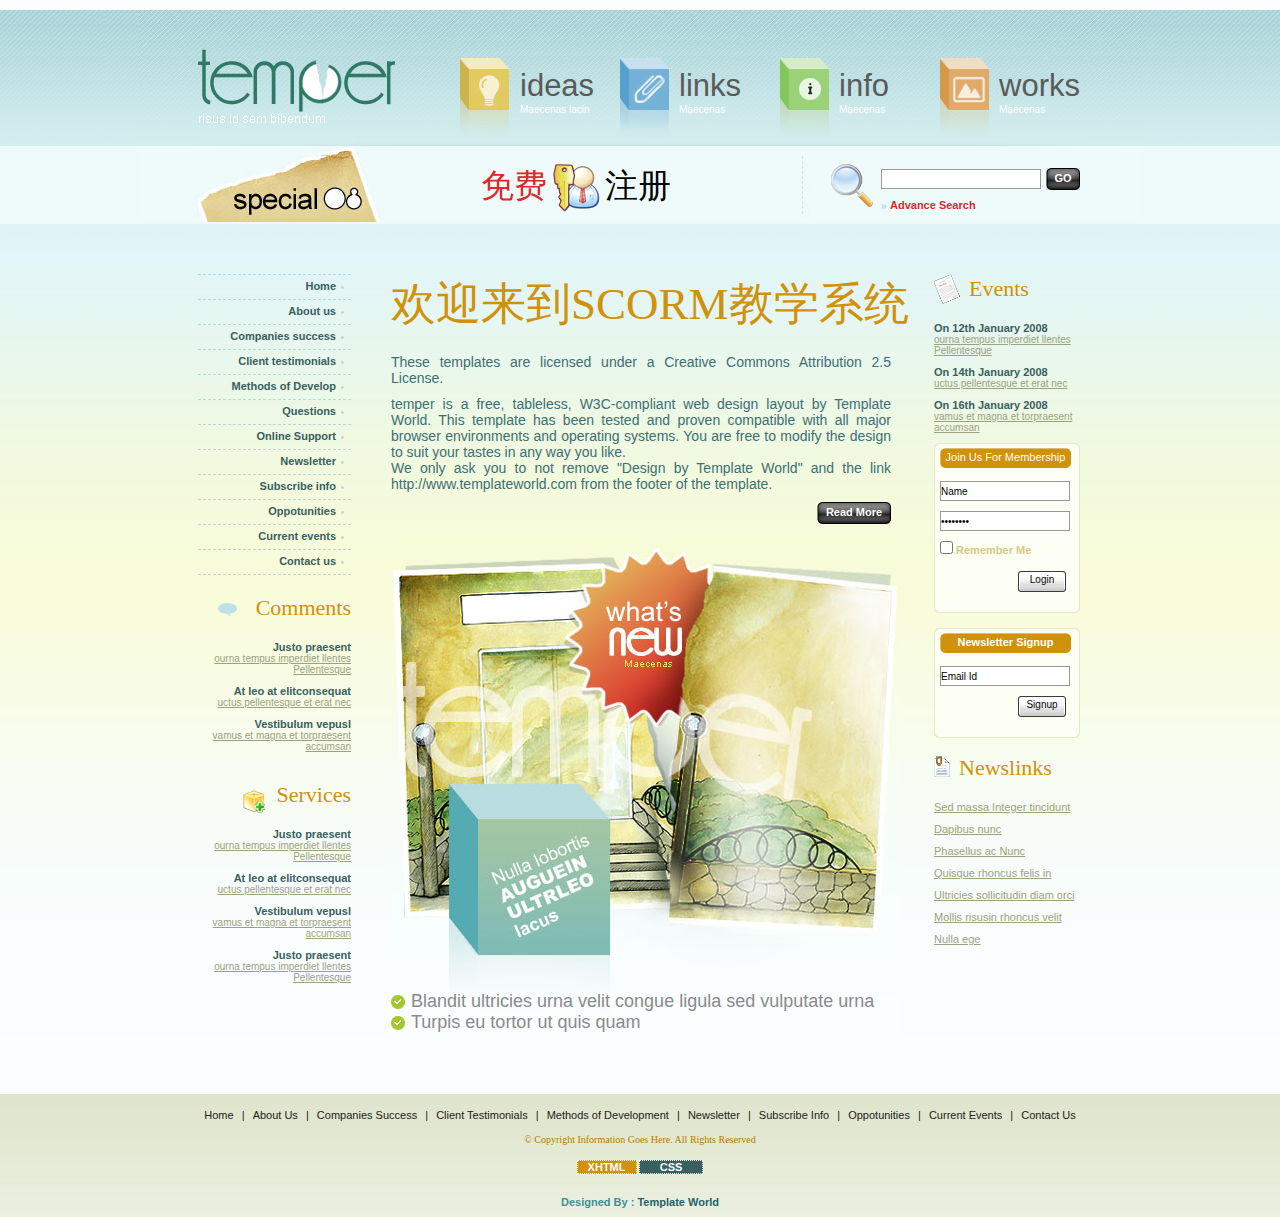
<file: scormelearning/WebContent/index.html>
<!DOCTYPE html PUBLIC "-//W3C//DTD XHTML 1.0 Transitional//EN" "http://www.w3.org/TR/xhtml1/DTD/xhtml1-transitional.dtd">
<html xmlns="http://www.w3.org/1999/xhtml">
<head>
<meta http-equiv="Content-Type" content="text/html; charset=UTF-8" />
<title>欢迎来到SCORM教学系统</title>
<link href="style.css" rel="stylesheet" type="text/css" />
</head>

<body>
<form id="form1" name="form1" method="post" action="">
<div id="topheader">
<div class="logo"></div>
<div class="menu_area"><a href="#" class="ideas">Ideas <span
	class="menu_text">Maecenas lacin</span></a> <a href="#" class="links">Links
<span class="menu_text">Maecenas</span></a> <a href="#" class="info">Info
<span class="menu_text">Maecenas</span></a> <a href="#" class="works">Works
<span class="menu_text">Maecenas</span></a></div>
</div>
<div id="search_strip">
<div class="freeregistration">
<div class="registration"><a href="#" class="free">免费</a>
注册</div>
</div>
<div class="search_area">
<div class="search_box"><label> <input name="textfield"
	type="text" class="searchtextbox" /> </label></div>
<div class="search_go">
<div align="center"><a href="#" class="go">GO</a></div>
</div>
<div class="search_box">&raquo; <a href="#" class="advancesearch">Advance
Search</a></div>
</div>
</div>
<div id="body_area">
<div class="left">
<div class="left_menutop"></div>
<div class="left_menu_area">
<div align="right"><a href="#" class="left_menu">Home</a><br />
<a href="#" class="left_menu">About us</a><br />
<a href="#" class="left_menu">Companies success</a><br />
<a href="#" class="left_menu">Client testimonials</a><br />
<a href="#" class="left_menu">Methods of Develop</a><br />
<a href="#" class="left_menu">Questions</a><br />
<a href="#" class="left_menu">Online Support</a><br />
<a href="#" class="left_menu">Newsletter</a><br />
<a href="#" class="left_menu">Subscribe info</a><br />
<a href="#" class="left_menu">Oppotunities</a><br />
<a href="#" class="left_menu">Current events</a><br />
<a href="#" class="left_menu">Contact us</a></div>
</div>
<div class="comments_area">
<div class="comment_head">
<div align="right">Comments</div>
</div>
<div class="comments_text">
<div align="right">Justo praesent <br />
<a href="#" class="comments_link">ourna tempus imperdiet llentes
Pellentesque</a></div>
</div>
<div class="comments_text">
<div align="right">At leo at elitconsequat <br />
<a href="#" class="comments_link">uctus pellentesque et erat nec </a></div>
</div>
<div class="comments_text">
<div align="right">Vestibulum vepusl <br />
<a href="#" class="comments_link">vamus et magna et torpraesent
accumsan</a></div>
</div>
</div>
<div class="comments_area">
<div class="Services_head">
<div align="right">Services</div>
</div>
<div class="comments_text">
<div align="right">Justo praesent <br />
<a href="#" class="comments_link">ourna tempus imperdiet llentes
Pellentesque</a></div>
</div>
<div class="comments_text">
<div align="right">At leo at elitconsequat <br />
<a href="#" class="comments_link">uctus pellentesque et erat nec </a></div>
</div>
<div class="comments_text">
<div align="right">Vestibulum vepusl <br />
<a href="#" class="comments_link">vamus et magna et torpraesent
accumsan</a></div>
</div>
<div class="comments_text">
<div align="right">Justo praesent <br />
<a href="#" class="comments_link">ourna tempus imperdiet llentes
Pellentesque</a></div>
</div>
</div>
</div>
<div class="midarea">
<div class="head">欢迎来到SCORM教学系统</div>
<div class="body_textarea">
<div align="justify">These templates are licensed under a Creative
Commons Attribution 2.5 License.</div>
</div>
<div class="body_textarea">
<div align="justify">
<p>temper is a free, tableless, W3C-compliant web design layout by
Template World. This template has been tested and proven compatible with
all major browser environments and operating systems. You are free to
modify the design to suit your tastes in any way you like.</p>
<p>We only ask you to not remove &quot;Design by Template
World&quot; and the link http://www.templateworld.com from the footer of
the template.</p>
</div>
</div>
<div class="body_textarea">
<div align="center"><a href="#" class="readmore">Read More </a></div>
</div>
<div class="innerbanner"><span class="innerbanner_head">Blandit
ultricies urna velit congue ligula sed vulputate urna </span><br />
<span class="innerbanner_head">Turpis eu tortor ut quis quam</span></div>
</div>
<div class="right">
<div class="comments_area">
<div class="events_head">Events</div>
<div class="comments_text">
<div align="left">On 12th January 2008 <br />
<a href="#" class="comments_link">ourna tempus imperdiet llentes
Pellentesque</a></div>
</div>
<div class="comments_text">
<div align="left">On 14th January 2008 <br />
<a href="#" class="comments_link">uctus pellentesque et erat nec </a></div>
</div>
<div class="comments_text">
<div align="left">On 16th January 2008 <br />
<a href="#" class="comments_link">vamus et magna et torpraesent
accumsan</a></div>
</div>
</div>
<div class="login_area">
<div class="login_top"></div>
<div class="login_bodyarea">
<div class="right_head">
<div align="center">Join Us For Membership</div>
</div>
<div class="right_textbox"><label> <input
	name="textfield2" type="text" class="righttextbox" value="Name" /> </label></div>
<div class="right_textbox"><label> <input
	name="textfield22" type="password" class="righttextbox"
	value="Password" /> </label></div>
<div class="right_text"><label> <input type="checkbox"
	name="checkbox" value="checkbox" /> </label> Remember Me</div>
<div class="right_text">
<div align="center"><a href="#" class="login">Login</a></div>
</div>
</div>
<div class="login_bottom"></div>
</div>
<div class="login_area">
<div class="login_top"></div>
<div class="login_bodyarea">
<div class="right_head">
<div align="center"><strong>Newsletter Signup </strong></div>
</div>
<div class="right_textbox"><label> <input
	name="textfield23" type="text" class="righttextbox" value="Email Id" />
</label></div>
<div class="right_text">
<div align="center"><a href="#" class="login">Signup</a></div>
</div>
</div>
<div class="login_bottom"></div>
</div>
<div class="comments_area">
<div class="newletter_head">Newslinks</div>
<div class="comments_text">
<div align="left"><a href="#" class="news_link">Sed massa
Integer tincidunt </a></div>
</div>
<div class="comments_text">
<div align="left"><a href="#" class="news_link">Dapibus nunc</a></div>
</div>
<div class="comments_text">
<div align="left"><a href="#" class="news_link">Phasellus ac
Nunc</a></div>
</div>
<div class="comments_text">
<div align="left"><a href="#" class="news_link">Quisque
rhoncus felis in </a></div>
</div>
<div class="comments_text">
<div align="left"><a href="#" class="news_link">Ultricies
sollicitudin diam orci </a></div>
</div>
<div class="comments_text">
<div align="left"><a href="#" class="news_link">Mollis risusin
rhoncus velit </a></div>
</div>
<div class="comments_text">
<div align="left"><a href="#" class="news_link">Nulla ege</a></div>
</div>
</div>
</div>
</div>
<div id="fotter">
<div class="fotter_links">
<div align="center"><a href="#" class="fotterlink">Home</a> | <a
	href="#" class="fotterlink">About Us</a> | <a href="#"
	class="fotterlink">Companies Success</a> | <a href="#"
	class="fotterlink">Client Testimonials</a> | <a href="#"
	class="fotterlink">Methods of Development</a> | <a href="#"
	class="fotterlink">Newsletter</a> | <a href="#" class="fotterlink">Subscribe
Info</a> | <a href="#" class="fotterlink">Oppotunities</a> | <a href="#"
	class="fotterlink">Current Events</a> | <a href="#" class="fotterlink">Contact
Us</a></div>
</div>
<div class="fotter_copyrights">
<div align="center">&copy; Copyright Information Goes Here. All
Rights Reserved</div>
</div>
<div class="fotter_validation">
<div align="center"><a
	href="http://validator.w3.org/check?uri=referer" target="_blank"
	class="xhtml">XHTML</a> <a
	href="http://jigsaw.w3.org/css-validator/check/referer" target="_blank"
	class="css">CSS</a><br />
</div>
</div>
<div class="fotter_designed">
<div align="center">Designed By : <a href="#"
	class="fotter_designedlink">Template World</a></div>
</div>
</div>
</form>

</body>
</html>
</file>
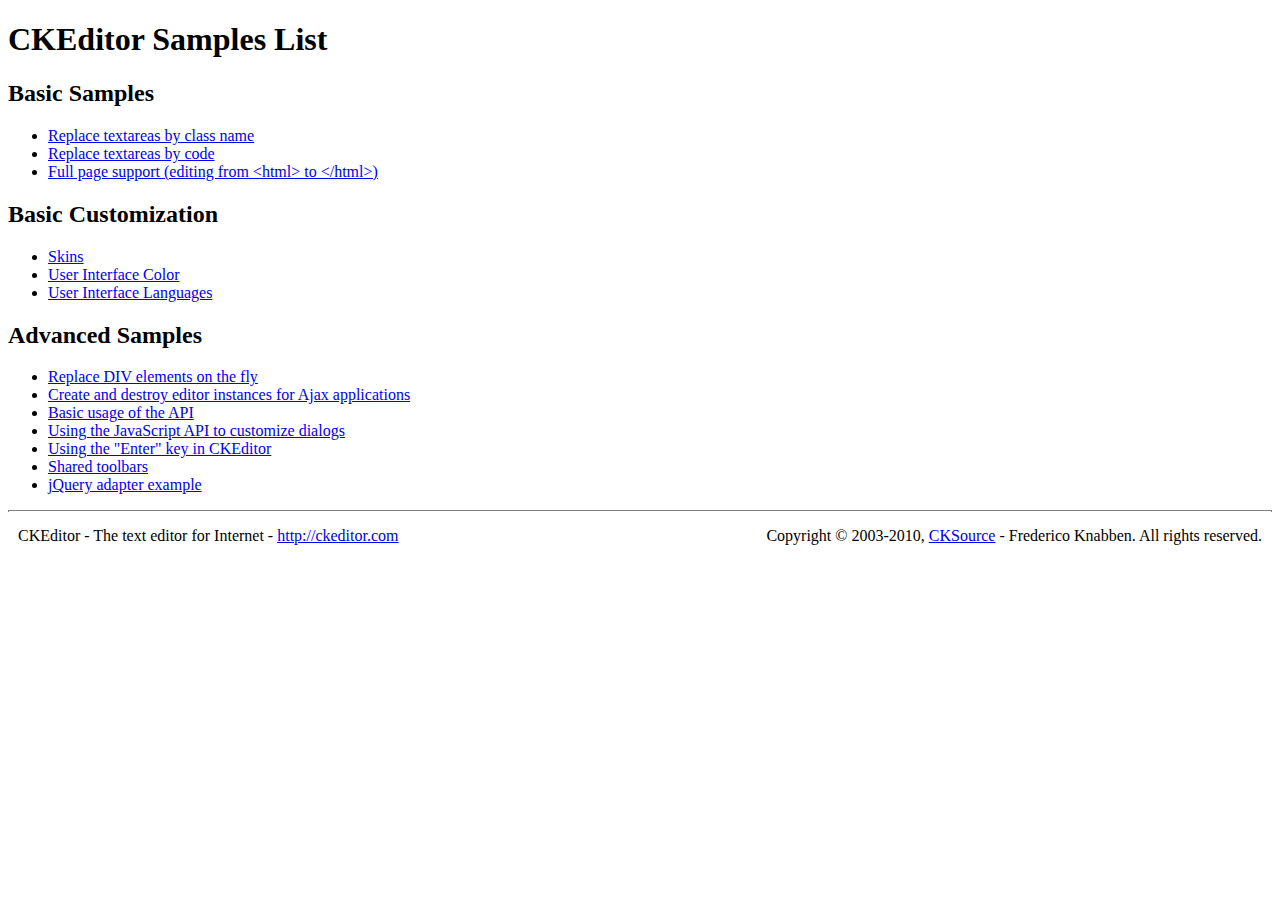
<file: scormelearning/WebContent/ckeditor/_samples/index.html>
<!DOCTYPE html PUBLIC "-//W3C//DTD XHTML 1.0 Transitional//EN" "http://www.w3.org/TR/xhtml1/DTD/xhtml1-transitional.dtd">
<!--
Copyright (c) 2003-2010, CKSource - Frederico Knabben. All rights reserved.
For licensing, see LICENSE.html or http://ckeditor.com/license
-->
<html xmlns="http://www.w3.org/1999/xhtml">
<head>
	<title>Samples List - CKEditor</title>
	<link type="text/css" rel="stylesheet" href="sample.css" />
</head>
<body>
	<h1>
		CKEditor Samples List
	</h1>
	<h2>
		Basic Samples
	</h2>
	<ul>
		<li><a href="replacebyclass.html">Replace textareas by class name</a></li>
		<li><a href="replacebycode.html">Replace textareas by code</a></li>
		<li><a href="fullpage.html">Full page support (editing from &lt;html&gt; to &lt;/html&gt;)</a></li>
	</ul>
	<h2>
		Basic Customization
	</h2>
	<ul>
		<li><a href="skins.html">Skins</a></li>
		<li><a href="ui_color.html">User Interface Color</a></li>
		<li><a href="ui_languages.html">User Interface Languages</a></li>
	</ul>
	<h2>
		Advanced Samples
	</h2>
	<ul>
		<li><a href="divreplace.html">Replace DIV elements on the fly</a>&nbsp; </li>
		<li><a href="ajax.html">Create and destroy editor instances for Ajax applications</a></li>
		<li><a href="api.html">Basic usage of the API</a></li>
		<li><a href="api_dialog.html">Using the JavaScript API to customize dialogs</a></li>
		<li><a href="enterkey.html">Using the "Enter" key in CKEditor</a></li>
		<li><a href="sharedspaces.html">Shared toolbars</a></li>
		<li><a href="jqueryadapter.html">jQuery adapter example</a></li>
	</ul>
	<div id="footer">
		<hr />
		<p>
			CKEditor - The text editor for Internet - <a href="http://ckeditor.com/">http://ckeditor.com</a>
		</p>
		<p id="copy">
			Copyright &copy; 2003-2010, <a href="http://cksource.com/">CKSource</a> - Frederico Knabben. All rights reserved.
		</p>
	</div>
</body>
</html>
</file>
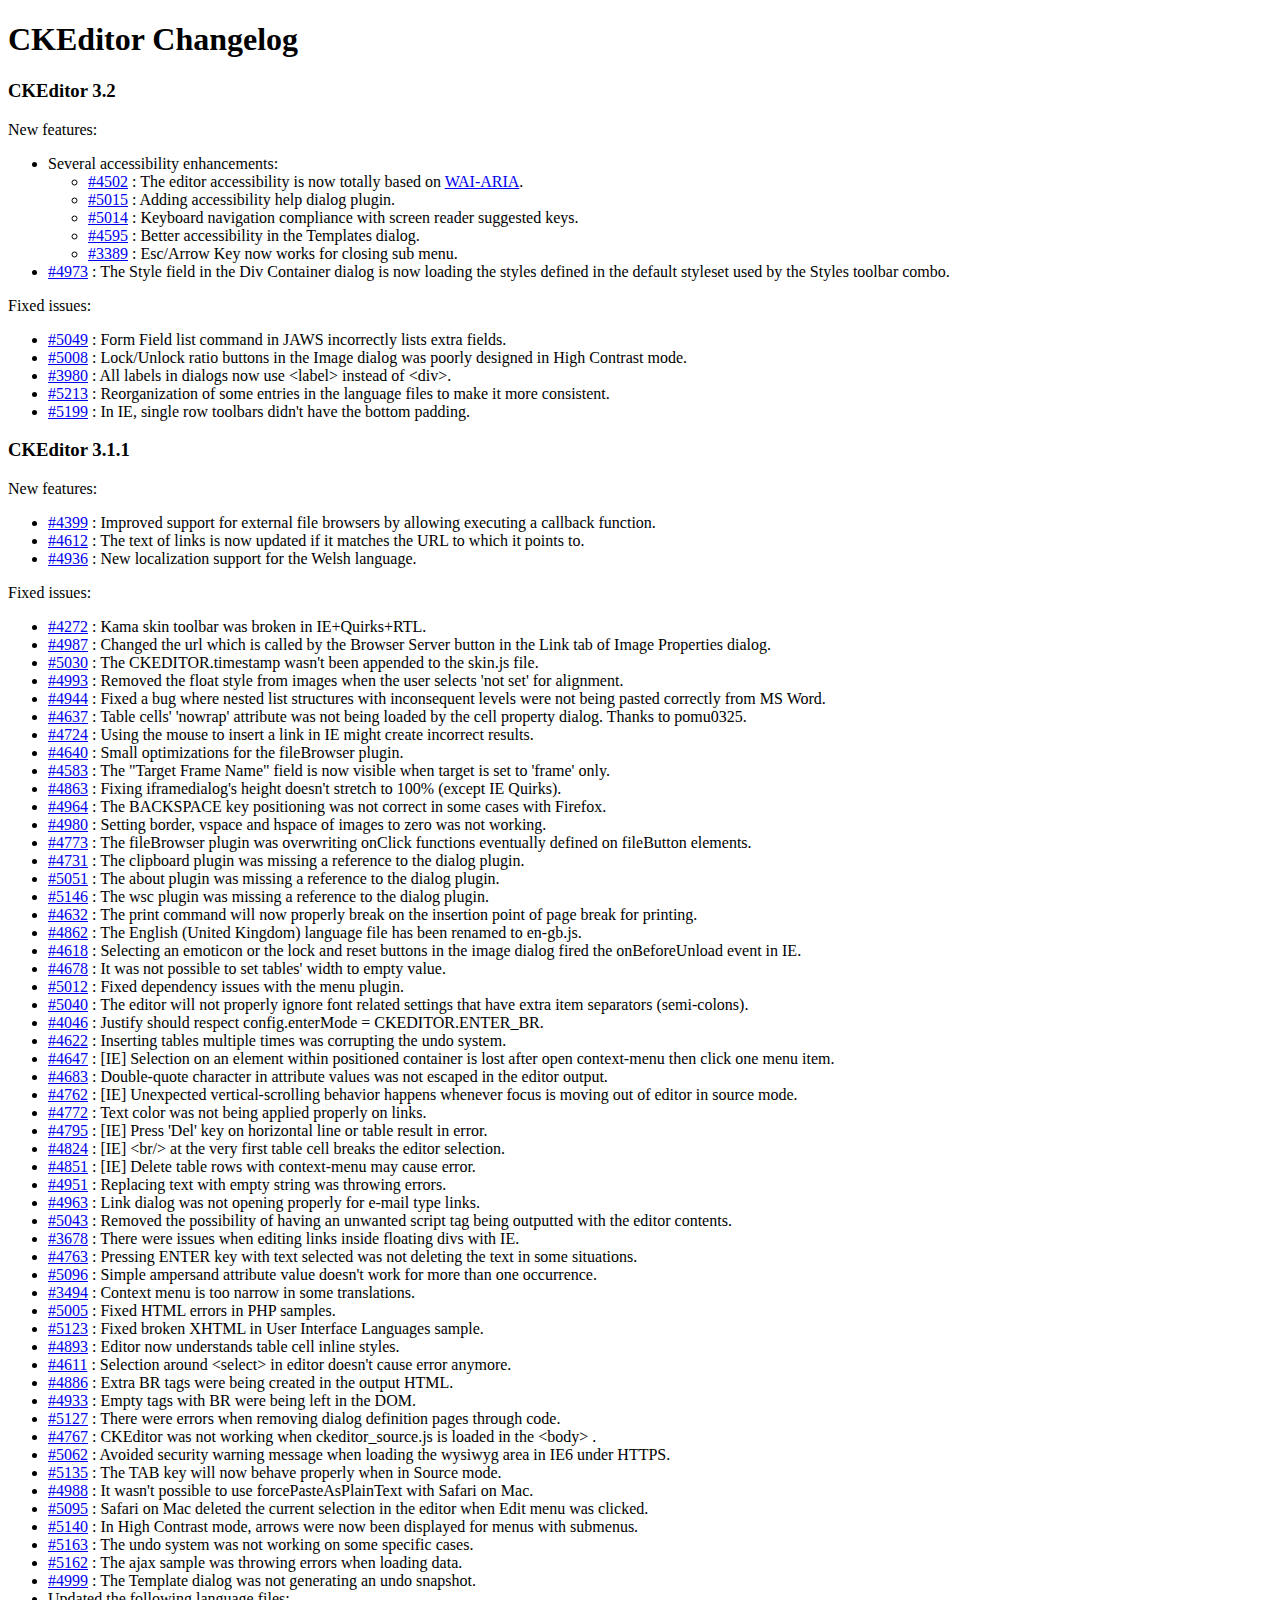
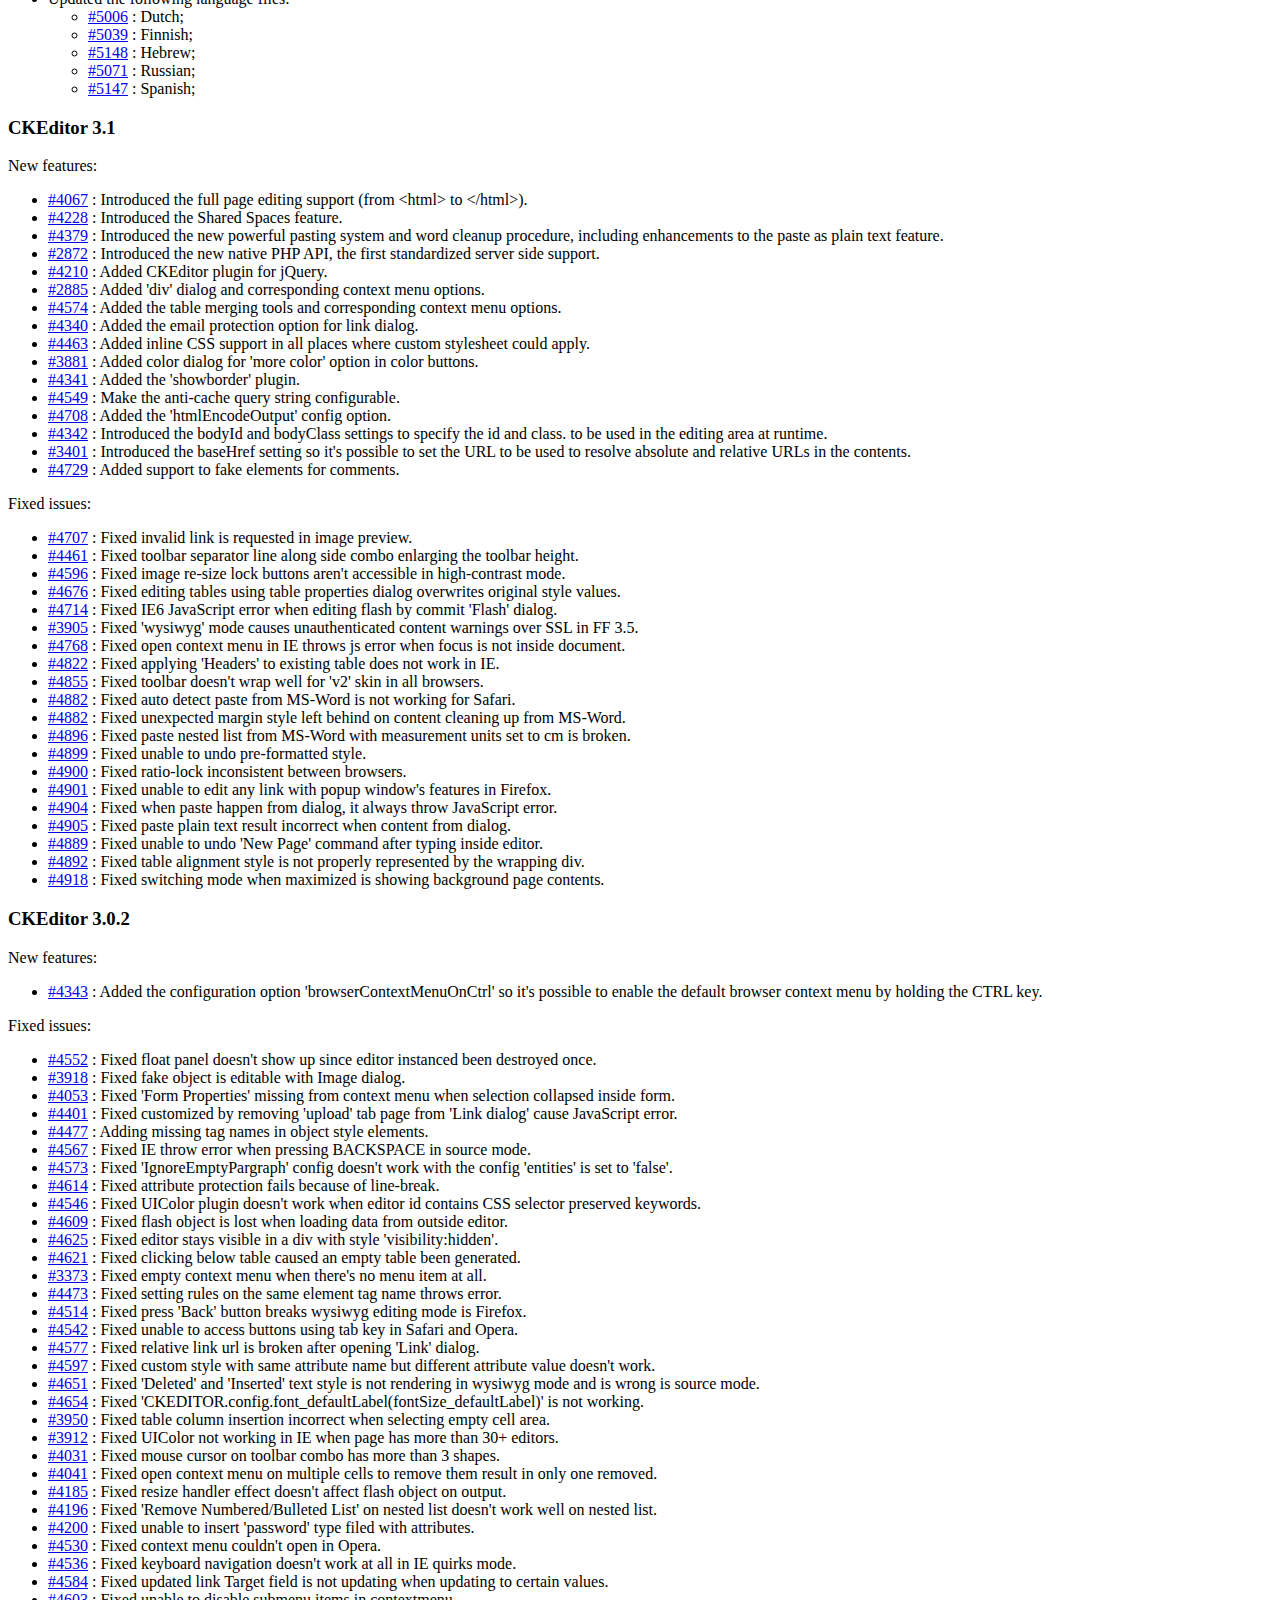
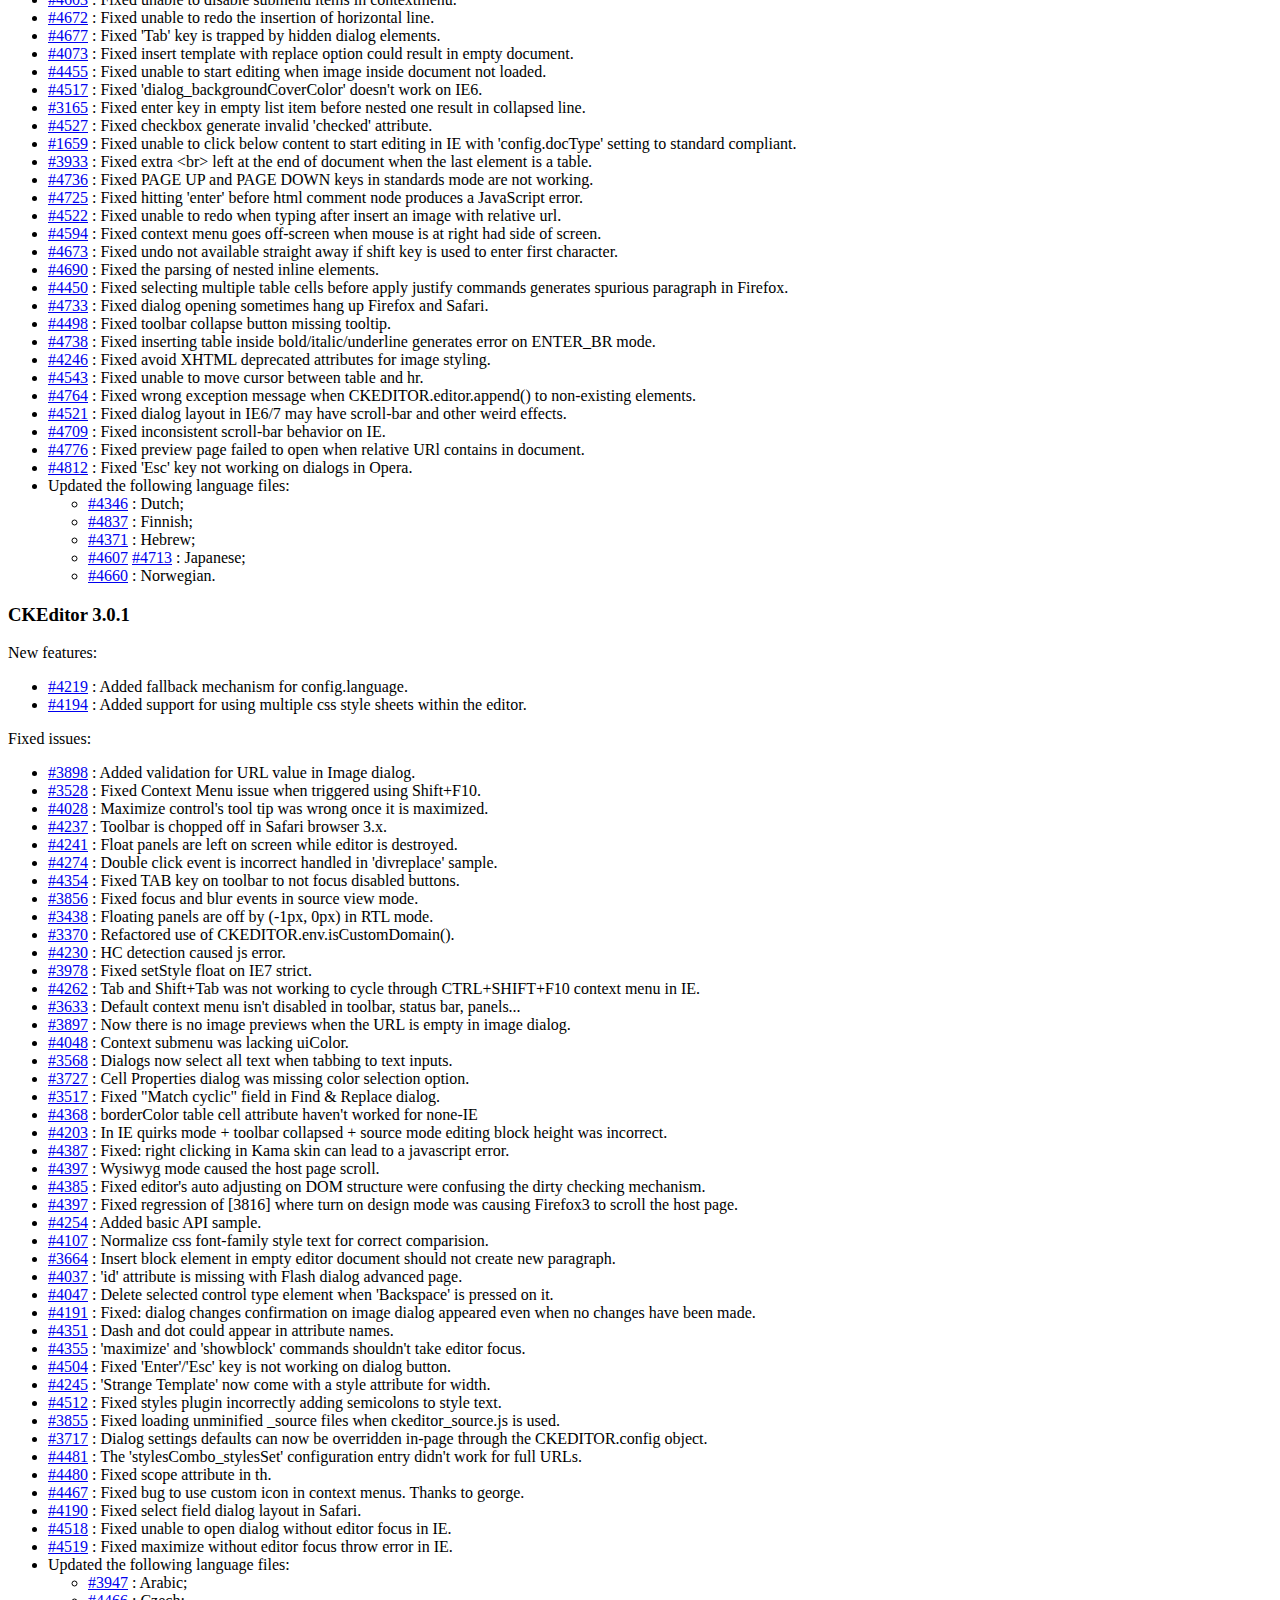
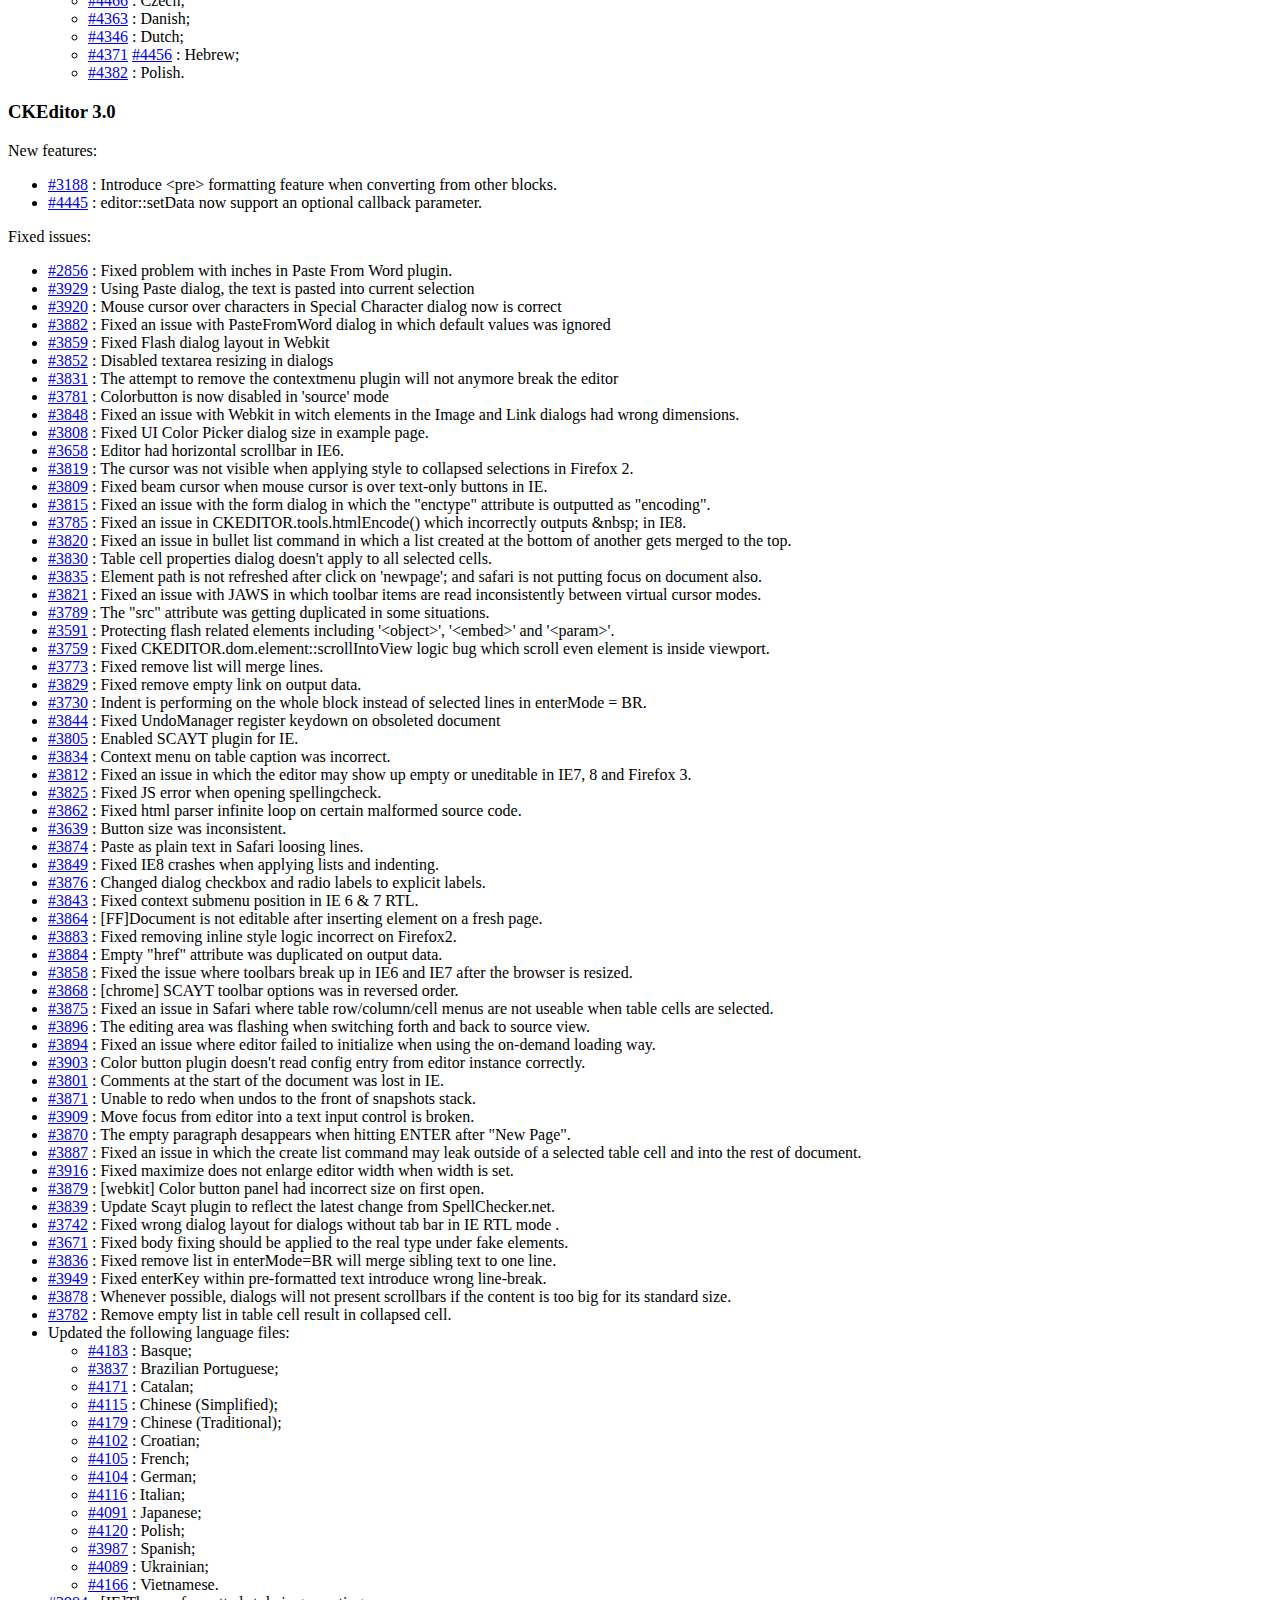
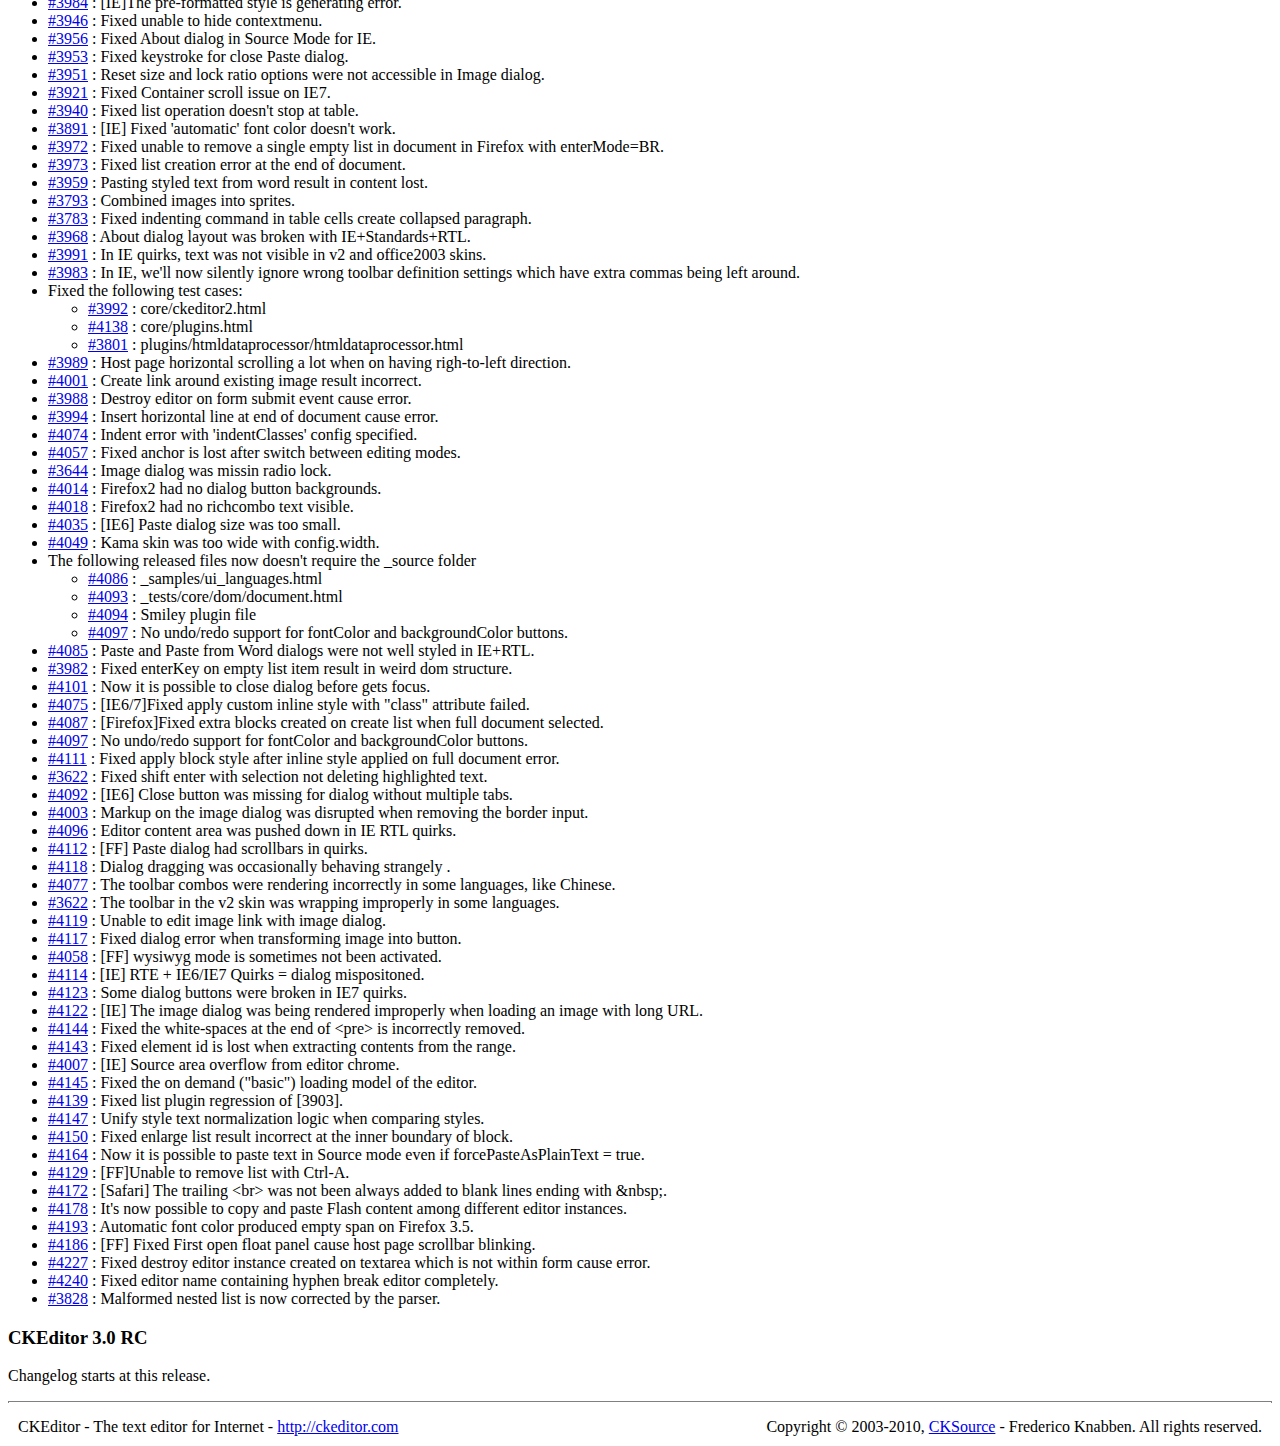
<file: scormelearning/WebContent/ckeditor/CHANGES.html>
<!DOCTYPE html PUBLIC "-//W3C//DTD XHTML 1.0 Transitional//EN" "http://www.w3.org/TR/xhtml1/DTD/xhtml1-transitional.dtd">
<!--
Copyright (c) 2003-2010, CKSource - Frederico Knabben. All rights reserved.
For licensing, see LICENSE.html or http://ckeditor.com/license
-->
<html xmlns="http://www.w3.org/1999/xhtml">
<head>
	<title>Changelog - CKEditor</title>
	<meta http-equiv="content-type" content="text/html; charset=utf-8" />
	<style type="text/css">

#footer hr
{
	margin: 10px 0 15px 0;
	height: 1px;
	border: solid 1px gray;
	border-bottom: none;
}

#footer p
{
	margin: 0 10px 10px 10px;
	float: left;
}

#footer #copy
{
	float: right;
}

	</style>
</head>
<body>
	<h1>
		CKEditor Changelog
	</h1>
	<h3>
		CKEditor 3.2</h3>
	<p>
		New features:</p>
	<ul>
		<li>Several accessibility enhancements:<ul>
			<li><a href="http://dev.fckeditor.net/ticket/4502">#4502</a> : The editor accessibility is now totally based on <a href="http://www.w3.org/WAI/intro/aria">WAI-ARIA</a>.</li>
			<li><a href="http://dev.fckeditor.net/ticket/5015">#5015</a> : Adding accessibility help dialog plugin.</li>
			<li><a href="http://dev.fckeditor.net/ticket/5014">#5014</a> : Keyboard navigation compliance with screen reader suggested keys.</li>
			<li><a href="http://dev.fckeditor.net/ticket/4595">#4595</a> : Better accessibility in the Templates dialog.</li>
			<li><a href="http://dev.fckeditor.net/ticket/3389">#3389</a> : Esc/Arrow Key now works for closing sub menu.</li>
		</ul></li>
		<li><a href="http://dev.fckeditor.net/ticket/4973">#4973</a> : The Style field in the Div Container dialog is now loading the styles defined in the default styleset used by the Styles toolbar combo.</li>
	</ul>
	<p>
		Fixed issues:</p>
	<ul>
		<li><a href="http://dev.fckeditor.net/ticket/5049">#5049</a> : Form Field list command in JAWS incorrectly lists extra fields.</li>
		<li><a href="http://dev.fckeditor.net/ticket/5008">#5008</a> : Lock/Unlock ratio buttons in the Image dialog was poorly designed in High Contrast mode.</li>
		<li><a href="http://dev.fckeditor.net/ticket/3980">#3980</a> : All labels in dialogs now use &lt;label&gt; instead of &lt;div&gt;.</li>
		<li><a href="http://dev.fckeditor.net/ticket/5213">#5213</a> : Reorganization of some entries in the language files to make it more consistent.</li>
		<li><a href="http://dev.fckeditor.net/ticket/5199">#5199</a> : In IE, single row toolbars didn't have the bottom padding.</li>
	</ul>
	<h3>
		CKEditor 3.1.1</h3>
	<p>
		New features:</p>
	<ul>
		<li><a href="http://dev.fckeditor.net/ticket/4399">#4399</a> : Improved support for external file browsers by allowing executing a callback function.</li>
		<li><a href="http://dev.fckeditor.net/ticket/4612">#4612</a> : The text of links is now updated if it matches the URL to which it points to.</li>
		<li><a href="http://dev.fckeditor.net/ticket/4936">#4936</a> : New localization support for the Welsh language.</li>
	</ul>
	<p>
		Fixed issues:</p>
	<ul>
		<li><a href="http://dev.fckeditor.net/ticket/4272">#4272</a> : Kama skin toolbar was broken in IE+Quirks+RTL.</li>
		<li><a href="http://dev.fckeditor.net/ticket/4987">#4987</a> : Changed the url which is called by the Browser Server button in the Link tab of Image Properties dialog.</li>
		<li><a href="http://dev.fckeditor.net/ticket/5030">#5030</a> : The CKEDITOR.timestamp wasn't been appended to the skin.js file.</li>
		<li><a href="http://dev.fckeditor.net/ticket/4993">#4993</a> : Removed the float style from images when the user selects 'not set' for alignment.</li>
		<li><a href="http://dev.fckeditor.net/ticket/4944">#4944</a> : Fixed a bug where nested list structures with inconsequent levels were not being pasted correctly from MS Word.</li>
		<li><a href="http://dev.fckeditor.net/ticket/4637">#4637</a> : Table cells' 'nowrap' attribute was not being loaded by the cell property dialog. Thanks to pomu0325.</li>
		<li><a href="http://dev.fckeditor.net/ticket/4724">#4724</a> : Using the mouse to insert a link in IE might create incorrect results.</li>
		<li><a href="http://dev.fckeditor.net/ticket/4640">#4640</a> : Small optimizations for the fileBrowser plugin.</li>
		<li><a href="http://dev.fckeditor.net/ticket/4583">#4583</a> : The "Target Frame Name" field is now visible when target is set to 'frame' only.</li>
		<li><a href="http://dev.fckeditor.net/ticket/4863">#4863</a> : Fixing iframedialog's height doesn't stretch to 100% (except IE Quirks).</li>
		<li><a href="http://dev.fckeditor.net/ticket/4964">#4964</a> : The BACKSPACE key positioning was not correct in some cases with Firefox.</li>
		<li><a href="http://dev.fckeditor.net/ticket/4980">#4980</a> : Setting border, vspace and hspace of images to zero was not working.</li>
		<li><a href="http://dev.fckeditor.net/ticket/4773">#4773</a> : The fileBrowser plugin was overwriting onClick functions eventually defined on fileButton elements.</li>
		<li><a href="http://dev.fckeditor.net/ticket/4731">#4731</a> : The clipboard plugin was missing a reference to the dialog plugin.</li>
		<li><a href="http://dev.fckeditor.net/ticket/5051">#5051</a> : The about plugin was missing a reference to the dialog plugin.</li>
		<li><a href="http://dev.fckeditor.net/ticket/5146">#5146</a> : The wsc plugin was missing a reference to the dialog plugin.</li>
		<li><a href="http://dev.fckeditor.net/ticket/4632">#4632</a> : The print command will now properly break on the insertion point of page break for printing.</li>
		<li><a href="http://dev.fckeditor.net/ticket/4862">#4862</a> : The English (United Kingdom) language file has been renamed to en-gb.js.</li>
		<li><a href="http://dev.fckeditor.net/ticket/4618">#4618</a> : Selecting an emoticon or the lock and reset buttons in the image dialog fired the onBeforeUnload event in IE.</li>
		<li><a href="http://dev.fckeditor.net/ticket/4678">#4678</a> : It was not possible to set tables' width to empty value.</li>
		<li><a href="http://dev.fckeditor.net/ticket/5012">#5012</a> : Fixed dependency issues with the menu plugin.</li>
		<li><a href="http://dev.fckeditor.net/ticket/5040">#5040</a> : The editor will not properly ignore font related settings that have extra item separators (semi-colons).</li>
		<li><a href="http://dev.fckeditor.net/ticket/4046">#4046</a> : Justify should respect config.enterMode = CKEDITOR.ENTER_BR.</li>
		<li><a href="http://dev.fckeditor.net/ticket/4622">#4622</a> : Inserting tables multiple times was corrupting the undo system.</li>
		<li><a href="http://dev.fckeditor.net/ticket/4647">#4647</a> : [IE] Selection on an element within positioned container is lost after open context-menu then click one menu item.</li>
		<li><a href="http://dev.fckeditor.net/ticket/4683">#4683</a> : Double-quote character in attribute values was not escaped in the editor output.</li>
		<li><a href="http://dev.fckeditor.net/ticket/4762">#4762</a> : [IE] Unexpected vertical-scrolling behavior happens whenever focus is moving out of editor in source mode.</li>
		<li><a href="http://dev.fckeditor.net/ticket/4772">#4772</a> : Text color was not being applied properly on links.</li>
		<li><a href="http://dev.fckeditor.net/ticket/4795">#4795</a> : [IE] Press 'Del' key on horizontal line or table result in error.</li>
		<li><a href="http://dev.fckeditor.net/ticket/4824">#4824</a> : [IE] &lt;br/&gt; at the very first table cell breaks the editor selection.</li>
		<li><a href="http://dev.fckeditor.net/ticket/4851">#4851</a> : [IE] Delete table rows with context-menu may cause error.</li>
		<li><a href="http://dev.fckeditor.net/ticket/4951">#4951</a> : Replacing text with empty string was throwing errors.</li>
		<li><a href="http://dev.fckeditor.net/ticket/4963">#4963</a> : Link dialog was not opening properly for e-mail type links.</li>
		<li><a href="http://dev.fckeditor.net/ticket/5043">#5043</a> : Removed the possibility of having an unwanted script tag being outputted with the editor contents.</li>
		<li><a href="http://dev.fckeditor.net/ticket/3678">#3678</a> : There were issues when editing links inside floating divs with IE.</li>
		<li><a href="http://dev.fckeditor.net/ticket/4763">#4763</a> : Pressing ENTER key with text selected was not deleting the text in some situations.</li>
		<li><a href="http://dev.fckeditor.net/ticket/5096">#5096</a> : Simple ampersand attribute value doesn't work for more than one occurrence.</li>
		<li><a href="http://dev.fckeditor.net/ticket/3494">#3494</a> : Context menu is too narrow in some translations.</li>
		<li><a href="http://dev.fckeditor.net/ticket/5005">#5005</a> : Fixed HTML errors in PHP samples.</li>
		<li><a href="http://dev.fckeditor.net/ticket/5123">#5123</a> : Fixed broken XHTML in User Interface Languages sample.</li>
		<li><a href="http://dev.fckeditor.net/ticket/4893">#4893</a> : Editor now understands table cell inline styles.</li>
		<li><a href="http://dev.fckeditor.net/ticket/4611">#4611</a> : Selection around &lt;select&gt; in editor doesn't cause error anymore.</li>
		<li><a href="http://dev.fckeditor.net/ticket/4886">#4886</a> : Extra BR tags were being created in the output HTML.</li>
		<li><a href="http://dev.fckeditor.net/ticket/4933">#4933</a> : Empty tags with BR were being left in the DOM.</li>
		<li><a href="http://dev.fckeditor.net/ticket/5127">#5127</a> : There were errors when removing dialog definition pages through code.</li>
		<li><a href="http://dev.fckeditor.net/ticket/4767">#4767</a> : CKEditor was not working when ckeditor_source.js is loaded in the &lt;body&gt; .</li>
		<li><a href="http://dev.fckeditor.net/ticket/5062">#5062</a> : Avoided security warning message when loading the wysiwyg area in IE6 under HTTPS.</li>
		<li><a href="http://dev.fckeditor.net/ticket/5135">#5135</a> : The TAB key will now behave properly when in Source mode.</li>
		<li><a href="http://dev.fckeditor.net/ticket/4988">#4988</a> : It wasn't possible to use forcePasteAsPlainText with Safari on Mac.</li>
		<li><a href="http://dev.fckeditor.net/ticket/5095">#5095</a> : Safari on Mac deleted the current selection in the editor when Edit menu was clicked.</li>
		<li><a href="http://dev.fckeditor.net/ticket/5140">#5140</a> : In High Contrast mode, arrows were now been displayed for menus with submenus.</li>
		<li><a href="http://dev.fckeditor.net/ticket/5163">#5163</a> : The undo system was not working on some specific cases.</li>
		<li><a href="http://dev.fckeditor.net/ticket/5162">#5162</a> : The ajax sample was throwing errors when loading data.</li>
		<li><a href="http://dev.fckeditor.net/ticket/4999">#4999</a> : The Template dialog was not generating an undo snapshot.</li>
		<li>Updated the following language files:<ul>
			<li><a href="http://dev.fckeditor.net/ticket/5006">#5006</a> : Dutch;</li>
			<li><a href="http://dev.fckeditor.net/ticket/5039">#5039</a> : Finnish;</li>
			<li><a href="http://dev.fckeditor.net/ticket/5148">#5148</a> : Hebrew;</li>
			<li><a href="http://dev.fckeditor.net/ticket/5071">#5071</a> : Russian;</li>
			<li><a href="http://dev.fckeditor.net/ticket/5147">#5147</a> : Spanish;</li>
		</ul></li>
	</ul>
	<h3>
		CKEditor 3.1</h3>
	<p>
		New features:</p>
	<ul>
		<li><a href="http://dev.fckeditor.net/ticket/4067">#4067</a> : Introduced the full page editing support (from &lt;html&gt; to &lt;/html&gt;).</li>
		<li><a href="http://dev.fckeditor.net/ticket/4228">#4228</a> : Introduced the Shared Spaces feature.</li>
		<li><a href="http://dev.fckeditor.net/ticket/4379">#4379</a> : Introduced the new powerful pasting system and word cleanup procedure, including enhancements to the paste as plain text feature.</li>
		<li><a href="http://dev.fckeditor.net/ticket/2872">#2872</a> : Introduced the new native PHP API, the first standardized server side support.</li>
		<li><a href="http://dev.fckeditor.net/ticket/4210">#4210</a> : Added CKEditor plugin for jQuery.</li>
		<li><a href="http://dev.fckeditor.net/ticket/2885">#2885</a> : Added 'div' dialog and corresponding context menu options.</li>
		<li><a href="http://dev.fckeditor.net/ticket/4574">#4574</a> : Added the table merging tools and corresponding context menu options.</li>
		<li><a href="http://dev.fckeditor.net/ticket/4340">#4340</a> : Added the email protection option for link dialog.</li>
		<li><a href="http://dev.fckeditor.net/ticket/4463">#4463</a> : Added inline CSS support in all places where custom stylesheet could apply.</li>
		<li><a href="http://dev.fckeditor.net/ticket/3881">#3881</a> : Added color dialog for 'more color' option in color buttons.</li>
		<li><a href="http://dev.fckeditor.net/ticket/4341">#4341</a> : Added the 'showborder' plugin.</li>
		<li><a href="http://dev.fckeditor.net/ticket/4549">#4549</a> : Make the anti-cache query string configurable.</li>
		<li><a href="http://dev.fckeditor.net/ticket/4708">#4708</a> : Added the 'htmlEncodeOutput' config option.</li>
		<li><a href="http://dev.fckeditor.net/ticket/4342">#4342</a> : Introduced the bodyId and bodyClass settings to specify the id and class. to be used in the editing area at runtime.</li>
		<li><a href="http://dev.fckeditor.net/ticket/3401">#3401</a> : Introduced the baseHref setting so it's possible to set the URL to be used to resolve absolute and relative URLs in the contents.</li>
		<li><a href="http://dev.fckeditor.net/ticket/4729">#4729</a> : Added support to fake elements for comments.</li>
	</ul>
	<p>
		Fixed issues:</p>
	<ul>
		<li><a href="http://dev.fckeditor.net/ticket/4707">#4707</a> : Fixed invalid link is requested in image preview.</li>
		<li><a href="http://dev.fckeditor.net/ticket/4461">#4461</a> : Fixed toolbar separator line along side combo enlarging the toolbar height.</li>
		<li><a href="http://dev.fckeditor.net/ticket/4596">#4596</a> : Fixed image re-size lock buttons aren't accessible in high-contrast mode.</li>
		<li><a href="http://dev.fckeditor.net/ticket/4676">#4676</a> : Fixed editing tables using table properties dialog overwrites original style values.</li>
		<li><a href="http://dev.fckeditor.net/ticket/4714">#4714</a> : Fixed IE6 JavaScript error when editing flash by commit 'Flash' dialog.</li>
		<li><a href="http://dev.fckeditor.net/ticket/3905">#3905</a> : Fixed 'wysiwyg' mode causes unauthenticated content warnings over SSL in FF 3.5.</li>
		<li><a href="http://dev.fckeditor.net/ticket/4768">#4768</a> : Fixed open context menu in IE throws js error when focus is not inside document.</li>
		<li><a href="http://dev.fckeditor.net/ticket/4822">#4822</a> : Fixed applying 'Headers' to existing table does not work in IE.</li>
		<li><a href="http://dev.fckeditor.net/ticket/4855">#4855</a> : Fixed toolbar doesn't wrap well for 'v2' skin in all browsers.</li>
		<li><a href="http://dev.fckeditor.net/ticket/4882">#4882</a> : Fixed auto detect paste from MS-Word is not working for Safari.</li>
		<li><a href="http://dev.fckeditor.net/ticket/4882">#4882</a> : Fixed unexpected margin style left behind on content cleaning up from MS-Word.</li>
		<li><a href="http://dev.fckeditor.net/ticket/4896">#4896</a> : Fixed paste nested list from MS-Word with measurement units set to cm is broken.</li>
		<li><a href="http://dev.fckeditor.net/ticket/4899">#4899</a> : Fixed unable to undo pre-formatted style.</li>
		<li><a href="http://dev.fckeditor.net/ticket/4900">#4900</a> : Fixed ratio-lock inconsistent between browsers.</li>
		<li><a href="http://dev.fckeditor.net/ticket/4901">#4901</a> : Fixed unable to edit any link with popup window's features in Firefox.</li>
		<li><a href="http://dev.fckeditor.net/ticket/4904">#4904</a> : Fixed when paste happen from dialog, it always throw JavaScript error.</li>
		<li><a href="http://dev.fckeditor.net/ticket/4905">#4905</a> : Fixed paste plain text result incorrect when content from dialog.</li>
		<li><a href="http://dev.fckeditor.net/ticket/4889">#4889</a> : Fixed unable to undo 'New Page' command after typing inside editor.</li>
		<li><a href="http://dev.fckeditor.net/ticket/4892">#4892</a> : Fixed table alignment style is not properly represented by the wrapping div.</li>
		<li><a href="http://dev.fckeditor.net/ticket/4918">#4918</a> : Fixed switching mode when maximized is showing background page contents.</li>
	</ul>
	<h3>
		CKEditor 3.0.2</h3>
	<p>
		New features:</p>
	<ul>
		<li><a href="http://dev.fckeditor.net/ticket/4343">#4343</a> : Added the configuration option &#39;browserContextMenuOnCtrl&#39; so it&#39;s possible to enable the default browser context menu by holding the CTRL key.</li>
	</ul>
	<p>
		Fixed issues:</p>
	<ul>
		<li><a href="http://dev.fckeditor.net/ticket/4552">#4552</a> : Fixed float panel doesn't show up since editor instanced been destroyed once.</li>
		<li><a href="http://dev.fckeditor.net/ticket/3918">#3918</a> : Fixed fake object is editable with Image dialog.</li>
		<li><a href="http://dev.fckeditor.net/ticket/4053">#4053</a> : Fixed 'Form Properties' missing from context menu when selection collapsed inside form.</li>
		<li><a href="http://dev.fckeditor.net/ticket/4401">#4401</a> : Fixed customized by removing 'upload' tab page from 'Link dialog' cause JavaScript error.</li>
		<li><a href="http://dev.fckeditor.net/ticket/4477">#4477</a> : Adding missing tag names in object style elements.</li>
		<li><a href="http://dev.fckeditor.net/ticket/4567">#4567</a> : Fixed IE throw error when pressing BACKSPACE in source mode.</li>
		<li><a href="http://dev.fckeditor.net/ticket/4573">#4573</a> : Fixed 'IgnoreEmptyPargraph' config doesn't work with the config 'entities' is set to 'false'.</li>
		<li><a href="http://dev.fckeditor.net/ticket/4614">#4614</a> : Fixed attribute protection fails because of line-break.</li>
		<li><a href="http://dev.fckeditor.net/ticket/4546">#4546</a> : Fixed UIColor plugin doesn't work when editor id contains CSS selector preserved keywords.</li>
		<li><a href="http://dev.fckeditor.net/ticket/4609">#4609</a> : Fixed flash object is lost when loading data from outside editor.</li>
		<li><a href="http://dev.fckeditor.net/ticket/4625">#4625</a> : Fixed editor stays visible in a div with style 'visibility:hidden'.</li>
		<li><a href="http://dev.fckeditor.net/ticket/4621">#4621</a> : Fixed clicking below table caused an empty table been generated.</li>
		<li><a href="http://dev.fckeditor.net/ticket/3373">#3373</a> : Fixed empty context menu when there's no menu item at all.</li>
		<li><a href="http://dev.fckeditor.net/ticket/4473">#4473</a> : Fixed setting rules on the same element tag name throws error.</li>
		<li><a href="http://dev.fckeditor.net/ticket/4514">#4514</a> : Fixed press 'Back' button breaks wysiwyg editing mode is Firefox.</li>
		<li><a href="http://dev.fckeditor.net/ticket/4542">#4542</a> : Fixed unable to access buttons using tab key in Safari and Opera.</li>
		<li><a href="http://dev.fckeditor.net/ticket/4577">#4577</a> : Fixed relative link url is broken after opening 'Link' dialog.</li>
		<li><a href="http://dev.fckeditor.net/ticket/4597">#4597</a> : Fixed custom style with same attribute name but different attribute value doesn't work.</li>
		<li><a href="http://dev.fckeditor.net/ticket/4651">#4651</a> : Fixed 'Deleted' and 'Inserted' text style is not rendering in wysiwyg mode and is wrong is source mode.</li>
		<li><a href="http://dev.fckeditor.net/ticket/4654">#4654</a> : Fixed 'CKEDITOR.config.font_defaultLabel(fontSize_defaultLabel)' is not working.</li>
		<li><a href="http://dev.fckeditor.net/ticket/3950">#3950</a> : Fixed table column insertion incorrect when selecting empty cell area.</li>
		<li><a href="http://dev.fckeditor.net/ticket/3912">#3912</a> : Fixed UIColor not working in IE when page has more than 30+ editors.</li>
		<li><a href="http://dev.fckeditor.net/ticket/4031">#4031</a> : Fixed mouse cursor on toolbar combo has more than 3 shapes.</li>
		<li><a href="http://dev.fckeditor.net/ticket/4041">#4041</a> : Fixed open context menu on multiple cells to remove them result in only one removed.</li>
		<li><a href="http://dev.fckeditor.net/ticket/4185">#4185</a> : Fixed resize handler effect doesn't affect flash object on output.</li>
		<li><a href="http://dev.fckeditor.net/ticket/4196">#4196</a> : Fixed 'Remove Numbered/Bulleted List' on nested list doesn't work well on nested list.</li>
		<li><a href="http://dev.fckeditor.net/ticket/4200">#4200</a> : Fixed unable to insert 'password' type filed with attributes.</li>
		<li><a href="http://dev.fckeditor.net/ticket/4530">#4530</a> : Fixed context menu couldn't open in Opera.</li>
		<li><a href="http://dev.fckeditor.net/ticket/4536">#4536</a> : Fixed keyboard navigation doesn't work at all in IE quirks mode.</li>
		<li><a href="http://dev.fckeditor.net/ticket/4584">#4584</a> : Fixed updated link Target field is not updating when updating to certain values.</li>
		<li><a href="http://dev.fckeditor.net/ticket/4603">#4603</a> : Fixed unable to disable submenu items in contextmenu.</li>
		<li><a href="http://dev.fckeditor.net/ticket/4672">#4672</a> : Fixed unable to redo the insertion of horizontal line.</li>
		<li><a href="http://dev.fckeditor.net/ticket/4677">#4677</a> : Fixed 'Tab' key is trapped by hidden dialog elements.</li>
		<li><a href="http://dev.fckeditor.net/ticket/4073">#4073</a> : Fixed insert template with replace option could result in empty document.</li>
		<li><a href="http://dev.fckeditor.net/ticket/4455">#4455</a> : Fixed unable to start editing when image inside document not loaded.</li>
		<li><a href="http://dev.fckeditor.net/ticket/4517">#4517</a> : Fixed 'dialog_backgroundCoverColor' doesn't work on IE6.</li>
		<li><a href="http://dev.fckeditor.net/ticket/3165">#3165</a> : Fixed enter key in empty list item before nested one result in collapsed line.</li>
		<li><a href="http://dev.fckeditor.net/ticket/4527">#4527</a> : Fixed checkbox generate invalid 'checked' attribute.</li>
		<li><a href="http://dev.fckeditor.net/ticket/1659">#1659</a> : Fixed unable to click below content to start editing in IE with 'config.docType' setting to standard compliant.</li>
		<li><a href="http://dev.fckeditor.net/ticket/3933">#3933</a> : Fixed extra &lt;br&gt; left at the end of document when the last element is a table.</li>
		<li><a href="http://dev.fckeditor.net/ticket/4736">#4736</a> : Fixed PAGE UP and PAGE DOWN keys in standards mode are not working.</li>
		<li><a href="http://dev.fckeditor.net/ticket/4725">#4725</a> : Fixed hitting 'enter' before html comment node produces a JavaScript error.</li>
		<li><a href="http://dev.fckeditor.net/ticket/4522">#4522</a> : Fixed unable to redo when typing after insert an image with relative url.</li>
		<li><a href="http://dev.fckeditor.net/ticket/4594">#4594</a> : Fixed context menu goes off-screen when mouse is at right had side of screen.</li>
		<li><a href="http://dev.fckeditor.net/ticket/4673">#4673</a> : Fixed undo not available straight away if shift key is used to enter first character.</li>
		<li><a href="http://dev.fckeditor.net/ticket/4690">#4690</a> : Fixed the parsing of nested inline elements.</li>
		<li><a href="http://dev.fckeditor.net/ticket/4450">#4450</a> : Fixed selecting multiple table cells before apply justify commands generates spurious paragraph in Firefox.</li>
		<li><a href="http://dev.fckeditor.net/ticket/4733">#4733</a> : Fixed dialog opening sometimes hang up Firefox and Safari.</li>
		<li><a href="http://dev.fckeditor.net/ticket/4498">#4498</a> : Fixed toolbar collapse button missing tooltip.</li>
		<li><a href="http://dev.fckeditor.net/ticket/4738">#4738</a> : Fixed inserting table inside bold/italic/underline generates error on ENTER_BR mode.</li>
		<li><a href="http://dev.fckeditor.net/ticket/4246">#4246</a> : Fixed avoid XHTML deprecated attributes for image styling.</li>
		<li><a href="http://dev.fckeditor.net/ticket/4543">#4543</a> : Fixed unable to move cursor between table and hr.</li>
		<li><a href="http://dev.fckeditor.net/ticket/4764">#4764</a> : Fixed wrong exception message when CKEDITOR.editor.append() to non-existing elements.</li>
		<li><a href="http://dev.fckeditor.net/ticket/4521">#4521</a> : Fixed dialog layout in IE6/7 may have scroll-bar and other weird effects.</li>
		<li><a href="http://dev.fckeditor.net/ticket/4709">#4709</a> : Fixed inconsistent scroll-bar behavior on IE.</li>
		<li><a href="http://dev.fckeditor.net/ticket/4776">#4776</a> : Fixed preview page failed to open when relative URl contains in document.</li>
		<li><a href="http://dev.fckeditor.net/ticket/4812">#4812</a> : Fixed 'Esc' key not working on dialogs in Opera.</li>
		<li>Updated the following language files:<ul>
			<li><a href="http://dev.fckeditor.net/ticket/4346">#4346</a> : Dutch;</li>
			<li><a href="http://dev.fckeditor.net/ticket/4837">#4837</a> : Finnish;</li>
			<li><a href="http://dev.fckeditor.net/ticket/4371">#4371</a> : Hebrew;</li>
			<li><a href="http://dev.fckeditor.net/ticket/4371">#4607</a> <a href="http://dev.fckeditor.net/ticket/4713">#4713</a> : Japanese;</li>
			<li><a href="http://dev.fckeditor.net/ticket/4660">#4660</a> : Norwegian.</li>
		</ul></li>
	</ul>
	<h3>
		CKEditor 3.0.1</h3>
	<p>
		New features:</p>
	<ul>
		<li><a href="http://dev.fckeditor.net/ticket/4219">#4219</a> : Added fallback mechanism for config.language.</li>
		<li><a href="http://dev.fckeditor.net/ticket/4194">#4194</a> : Added support for using multiple css style sheets within the editor.</li>
	</ul>
	<p>
		Fixed issues:</p>
	<ul>
		<li><a href="http://dev.fckeditor.net/ticket/3898">#3898</a> : Added validation for URL value in Image dialog.</li>
		<li><a href="http://dev.fckeditor.net/ticket/3528">#3528</a> : Fixed Context Menu issue when triggered using Shift+F10.</li>
		<li><a href="http://dev.fckeditor.net/ticket/4028">#4028</a> : Maximize control's tool tip was wrong once it is maximized.</li>
		<li><a href="http://dev.fckeditor.net/ticket/4237">#4237</a> : Toolbar is chopped off in Safari browser 3.x.</li>
		<li><a href="http://dev.fckeditor.net/ticket/4241">#4241</a> : Float panels are left on screen while editor is destroyed.</li>
		<li><a href="http://dev.fckeditor.net/ticket/4274">#4274</a> : Double click event is incorrect handled in 'divreplace' sample.</li>
		<li><a href="http://dev.fckeditor.net/ticket/4354">#4354</a> : Fixed TAB key on toolbar to not focus disabled buttons.</li>
		<li><a href="http://dev.fckeditor.net/ticket/3856">#3856</a> : Fixed focus and blur events in source view mode.</li>
		<li><a href="http://dev.fckeditor.net/ticket/3438">#3438</a> : Floating panels are off by (-1px, 0px) in RTL mode.</li>
		<li><a href="http://dev.fckeditor.net/ticket/3370">#3370</a> : Refactored use of CKEDITOR.env.isCustomDomain().</li>
		<li><a href="http://dev.fckeditor.net/ticket/4230">#4230</a> : HC detection caused js error.</li>
		<li><a href="http://dev.fckeditor.net/ticket/3978">#3978</a> : Fixed setStyle float on IE7 strict.</li>
		<li><a href="http://dev.fckeditor.net/ticket/4262">#4262</a> : Tab and Shift+Tab was not working to cycle through CTRL+SHIFT+F10 context menu in IE.</li>
		<li><a href="http://dev.fckeditor.net/ticket/3633">#3633</a> : Default context menu isn't disabled in toolbar, status bar, panels...</li>
		<li><a href="http://dev.fckeditor.net/ticket/3897">#3897</a> : Now there is no image previews when the URL is empty in image dialog.</li>
		<li><a href="http://dev.fckeditor.net/ticket/4048">#4048</a> : Context submenu was lacking uiColor.</li>
		<li><a href="http://dev.fckeditor.net/ticket/3568">#3568</a> : Dialogs now select all text when tabbing to text inputs.</li>
		<li><a href="http://dev.fckeditor.net/ticket/3727">#3727</a> : Cell Properties dialog was missing color selection option.</li>
		<li><a href="http://dev.fckeditor.net/ticket/3517">#3517</a> : Fixed "Match cyclic" field in Find & Replace dialog.</li>
		<li><a href="http://dev.fckeditor.net/ticket/4368">#4368</a> : borderColor table cell attribute haven't worked for none-IE</li>
		<li><a href="http://dev.fckeditor.net/ticket/4203">#4203</a> : In IE quirks mode + toolbar collapsed + source mode editing block height was incorrect.</li>
		<li><a href="http://dev.fckeditor.net/ticket/4387">#4387</a> : Fixed: right clicking in Kama skin can lead to a javascript error.</li>
		<li><a href="http://dev.fckeditor.net/ticket/4397">#4397</a> : Wysiwyg mode caused the host page scroll.</li>
		<li><a href="http://dev.fckeditor.net/ticket/4385">#4385</a> : Fixed editor's auto adjusting on DOM structure were confusing the dirty checking mechanism.</li>
		<li><a href="http://dev.fckeditor.net/ticket/4397">#4397</a> : Fixed regression of [3816] where turn on design mode was causing Firefox3 to scroll the host page.</li>
		<li><a href="http://dev.fckeditor.net/ticket/4254">#4254</a> : Added basic API sample.</li>
		<li><a href="http://dev.fckeditor.net/ticket/4107">#4107</a> : Normalize css font-family style text for correct comparision.</li>
		<li><a href="http://dev.fckeditor.net/ticket/3664">#3664</a> : Insert block element in empty editor document should not create new paragraph.</li>
		<li><a href="http://dev.fckeditor.net/ticket/4037">#4037</a> : 'id' attribute is missing with Flash dialog advanced page.</li>
		<li><a href="http://dev.fckeditor.net/ticket/4047">#4047</a> : Delete selected control type element when 'Backspace' is pressed on it.</li>
		<li><a href="http://dev.fckeditor.net/ticket/4191">#4191</a> : Fixed: dialog changes confirmation on image dialog appeared even when no changes have been made.</li>
		<li><a href="http://dev.fckeditor.net/ticket/4351">#4351</a> : Dash and dot could appear in attribute names.</li>
		<li><a href="http://dev.fckeditor.net/ticket/4355">#4355</a> : 'maximize' and 'showblock' commands shouldn't take editor focus.</li>
		<li><a href="http://dev.fckeditor.net/ticket/4504">#4504</a> : Fixed 'Enter'/'Esc' key is not working on dialog button.</li>
		<li><a href="http://dev.fckeditor.net/ticket/4245">#4245</a> : 'Strange Template' now come with a style attribute for width.</li>
		<li><a href="http://dev.fckeditor.net/ticket/4512">#4512</a> : Fixed styles plugin incorrectly adding semicolons to style text.</li>
		<li><a href="http://dev.fckeditor.net/ticket/3855">#3855</a> : Fixed loading unminified _source files when ckeditor_source.js is used.</li>
		<li><a href="http://dev.fckeditor.net/ticket/3717">#3717</a> : Dialog settings defaults can now be overridden in-page through the CKEDITOR.config object.</li>
		<li><a href="http://dev.fckeditor.net/ticket/4481">#4481</a> : The 'stylesCombo_stylesSet' configuration entry didn't work for full URLs.</li>
		<li><a href="http://dev.fckeditor.net/ticket/4480">#4480</a> : Fixed scope attribute in th.</li>
		<li><a href="http://dev.fckeditor.net/ticket/4467">#4467</a> : Fixed bug to use custom icon in context menus. Thanks to george.</li>
		<li><a href="http://dev.fckeditor.net/ticket/4190">#4190</a> : Fixed select field dialog layout in Safari.</li>
		<li><a href="http://dev.fckeditor.net/ticket/4518">#4518</a> : Fixed unable to open dialog without editor focus in IE.</li>
		<li><a href="http://dev.fckeditor.net/ticket/4519">#4519</a> : Fixed maximize without editor focus throw error in IE.</li>
		<li>Updated the following language files:<ul>
			<li><a href="http://dev.fckeditor.net/ticket/3947">#3947</a> : Arabic;</li>
			<li><a href="http://dev.fckeditor.net/ticket/4466">#4466</a> : Czech;</li>
			<li><a href="http://dev.fckeditor.net/ticket/4363">#4363</a> : Danish;</li>
			<li><a href="http://dev.fckeditor.net/ticket/4346">#4346</a> : Dutch;</li>
			<li><a href="http://dev.fckeditor.net/ticket/4371">#4371</a> <a href="http://dev.fckeditor.net/ticket/4456">#4456</a> : Hebrew;</li>
			<li><a href="http://dev.fckeditor.net/ticket/4382">#4382</a> : Polish.</li>
		</ul></li>
	</ul>
	<h3>
		CKEditor 3.0</h3>
	<p>
		New features:</p>
	<ul>
	<li><a href="http://dev.fckeditor.net/ticket/3188">#3188</a> : Introduce
		&lt;pre&gt; formatting feature when converting from other blocks.</li>
	<li><a href="http://dev.fckeditor.net/ticket/4445">#4445</a> : editor::setData now support an optional callback parameter.</li>
	</ul>
	<p>
		Fixed issues:</p>
	<ul>
		<li><a href="http://dev.fckeditor.net/ticket/2856">#2856</a> : Fixed problem with inches in Paste From Word plugin.</li>
		<li><a href="http://dev.fckeditor.net/ticket/3929">#3929</a> : Using Paste dialog,
			the text is pasted into current selection</li>
		<li><a href="http://dev.fckeditor.net/ticket/3920">#3920</a> : Mouse cursor over characters in
			Special Character dialog now is correct</li>
		<li><a href="http://dev.fckeditor.net/ticket/3882">#3882</a> : Fixed an issue
			with PasteFromWord dialog in which default values was ignored</li>
		<li><a href="http://dev.fckeditor.net/ticket/3859">#3859</a> : Fixed Flash dialog layout in Webkit</li>
		<li><a href="http://dev.fckeditor.net/ticket/3852">#3852</a> : Disabled textarea resizing in dialogs</li>
		<li><a href="http://dev.fckeditor.net/ticket/3831">#3831</a> : The attempt to remove the contextmenu plugin
			will not anymore break the editor</li>
		<li><a href="http://dev.fckeditor.net/ticket/3781">#3781</a> : Colorbutton is now disabled in 'source' mode</li>
		<li><a href="http://dev.fckeditor.net/ticket/3848">#3848</a> : Fixed an issue with Webkit in witch
			elements in the Image and Link dialogs had wrong dimensions.</li>
		<li><a href="http://dev.fckeditor.net/ticket/3808">#3808</a> : Fixed UI Color Picker dialog size in example page.</li>
		<li><a href="http://dev.fckeditor.net/ticket/3658">#3658</a> : Editor had horizontal scrollbar in IE6.</li>
		<li><a href="http://dev.fckeditor.net/ticket/3819">#3819</a> : The cursor was not visible
			when applying style to collapsed selections in Firefox 2.</li>
		<li><a href="http://dev.fckeditor.net/ticket/3809">#3809</a> : Fixed beam cursor
			when mouse cursor is over text-only buttons in IE.</li>
		<li><a href="http://dev.fckeditor.net/ticket/3815">#3815</a> : Fixed an issue
			with the form dialog in which the "enctype" attribute is outputted as "encoding".</li>
		<li><a href="http://dev.fckeditor.net/ticket/3785">#3785</a> : Fixed an issue
			in CKEDITOR.tools.htmlEncode() which incorrectly outputs &amp;nbsp; in IE8.</li>
		<li><a href="http://dev.fckeditor.net/ticket/3820">#3820</a> : Fixed an issue in
			bullet list command in which a list created at the bottom of another gets merged to the top.
			</li>
		<li><a href="http://dev.fckeditor.net/ticket/3830">#3830</a> : Table cell properties dialog
			doesn't apply to all selected cells.</li>
		<li><a href="http://dev.fckeditor.net/ticket/3835">#3835</a> : Element path is not refreshed
			after click on 'newpage'; and safari is not putting focus on document also.
			</li>
		<li><a href="http://dev.fckeditor.net/ticket/3821">#3821</a> : Fixed an issue with JAWS in which
			toolbar items are read inconsistently between virtual cursor modes.</li>
		<li><a href="http://dev.fckeditor.net/ticket/3789">#3789</a> : The &quot;src&quot; attribute
			was getting duplicated in some situations.</li>
		<li><a href="http://dev.fckeditor.net/ticket/3591">#3591</a> : Protecting flash related elements
			including '&lt;object&gt;', '&lt;embed&gt;' and '&lt;param&gt;'.
			</li>
		<li><a href="http://dev.fckeditor.net/ticket/3759">#3759</a> : Fixed CKEDITOR.dom.element::scrollIntoView
			logic bug which scroll even element is inside viewport.
			</li>
		<li><a href="http://dev.fckeditor.net/ticket/3773">#3773</a> : Fixed remove list will merge lines.
			</li>
		<li><a href="http://dev.fckeditor.net/ticket/3829">#3829</a> : Fixed remove empty link on output data.</li>
		<li><a href="http://dev.fckeditor.net/ticket/3730">#3730</a> : Indent is performing on the whole
			block instead of selected lines in enterMode = BR.</li>
		<li><a href="http://dev.fckeditor.net/ticket/3844">#3844</a> : Fixed UndoManager register keydown on obsoleted document</li>
		<li><a href="http://dev.fckeditor.net/ticket/3805">#3805</a> : Enabled SCAYT plugin for IE.</li>
		<li><a href="http://dev.fckeditor.net/ticket/3834">#3834</a> : Context menu on table caption was incorrect.</li>
		<li><a href="http://dev.fckeditor.net/ticket/3812">#3812</a> : Fixed an issue in which the editor
			may show up empty or uneditable in IE7, 8 and Firefox 3.</li>
		<li><a href="http://dev.fckeditor.net/ticket/3825">#3825</a> : Fixed JS error when opening spellingcheck.</li>
		<li><a href="http://dev.fckeditor.net/ticket/3862">#3862</a> : Fixed html parser infinite loop on certain malformed
			source code.</li>
		<li><a href="http://dev.fckeditor.net/ticket/3639">#3639</a> : Button size was inconsistent.</li>
		<li><a href="http://dev.fckeditor.net/ticket/3874">#3874</a> : Paste as plain text in Safari loosing lines.</li>
		<li><a href="http://dev.fckeditor.net/ticket/3849">#3849</a> : Fixed IE8 crashes when applying lists and indenting.</li>
		<li><a href="http://dev.fckeditor.net/ticket/3876">#3876</a> : Changed dialog checkbox and radio labels to explicit labels.</li>
		<li><a href="http://dev.fckeditor.net/ticket/3843">#3843</a> : Fixed context submenu position in IE 6 & 7 RTL.</li>
		<li><a href="http://dev.fckeditor.net/ticket/3864">#3864</a> : [FF]Document is not editable after inserting element on a fresh page.</li>
		<li><a href="http://dev.fckeditor.net/ticket/3883">#3883</a> : Fixed removing inline style logic incorrect on Firefox2.</li>
		<li><a href="http://dev.fckeditor.net/ticket/3884">#3884</a> : Empty "href" attribute was duplicated on output data.</li>
		<li><a href="http://dev.fckeditor.net/ticket/3858">#3858</a> : Fixed the issue where toolbars
			break up in IE6 and IE7 after the browser is resized.</li>
		<li><a href="http://dev.fckeditor.net/ticket/3868">#3868</a> : [chrome] SCAYT toolbar options was in reversed order.</li>
		<li><a href="http://dev.fckeditor.net/ticket/3875">#3875</a> : Fixed an issue in Safari where
			table row/column/cell menus are not useable when table cells are selected.</li>
		<li><a href="http://dev.fckeditor.net/ticket/3896">#3896</a> : The editing area was
			flashing when switching forth and back to source view.</li>
		<li><a href="http://dev.fckeditor.net/ticket/3894">#3894</a> : Fixed an issue where editor failed to initialize when using the on-demand loading way.</li>
		<li><a href="http://dev.fckeditor.net/ticket/3903">#3903</a> : Color button plugin doesn't read config entry from editor instance correctly.</li>
		<li><a href="http://dev.fckeditor.net/ticket/3801">#3801</a> : Comments at the start of the document was lost in IE.</li>
		<li><a href="http://dev.fckeditor.net/ticket/3871">#3871</a> : Unable to redo when undos to the front of snapshots stack.</li>
		<li><a href="http://dev.fckeditor.net/ticket/3909">#3909</a> : Move focus from editor into a text input control is broken.</li>
		<li><a href="http://dev.fckeditor.net/ticket/3870">#3870</a> : The empty paragraph
			desappears when hitting ENTER after &quot;New Page&quot;.</li>
 		<li><a href="http://dev.fckeditor.net/ticket/3887">#3887</a> : Fixed an issue in which the create
 			list command may leak outside of a selected table cell and into the rest of document.</li>
 		<li><a href="http://dev.fckeditor.net/ticket/3916">#3916</a> : Fixed maximize does not enlarge editor width when width is set.</li>
		<li><a href="http://dev.fckeditor.net/ticket/3879">#3879</a> : [webkit] Color button panel had incorrect size on first open.</li>
		<li><a href="http://dev.fckeditor.net/ticket/3839">#3839</a> : Update Scayt plugin to reflect the latest change from SpellChecker.net.</li>
		<li><a href="http://dev.fckeditor.net/ticket/3742">#3742</a> : Fixed wrong dialog layout for dialogs without tab bar in IE RTL mode .</li>
		<li><a href="http://dev.fckeditor.net/ticket/3671">#3671</a> : Fixed body fixing should be applied to the real type under fake elements.</li>
		<li><a href="http://dev.fckeditor.net/ticket/3836">#3836</a> : Fixed remove list in enterMode=BR will merge sibling text to one line.</li>
		<li><a href="http://dev.fckeditor.net/ticket/3949">#3949</a> : Fixed enterKey within pre-formatted text introduce wrong line-break.</li>
		<li><a href="http://dev.fckeditor.net/ticket/3878">#3878</a> : Whenever possible,
		dialogs will not present scrollbars if the content is too big for its standard
		size.</li>
		<li><a href="http://dev.fckeditor.net/ticket/3782">#3782</a> : Remove empty list in table cell result in collapsed cell.</li>
		<li>Updated the following language files:<ul>
			<li><a href="http://dev.fckeditor.net/ticket/4183">#4183</a> : Basque;</li>
			<li><a href="http://dev.fckeditor.net/ticket/3837">#3837</a> : Brazilian Portuguese;</li>
			<li><a href="http://dev.fckeditor.net/ticket/4171">#4171</a> : Catalan;</li>
			<li><a href="http://dev.fckeditor.net/ticket/4115">#4115</a> : Chinese (Simplified);</li>
			<li><a href="http://dev.fckeditor.net/ticket/4179">#4179</a> : Chinese (Traditional);</li>
			<li><a href="http://dev.fckeditor.net/ticket/4102">#4102</a> : Croatian;</li>
			<li><a href="http://dev.fckeditor.net/ticket/4105">#4105</a> : French;</li>
			<li><a href="http://dev.fckeditor.net/ticket/4104">#4104</a> : German;</li>
			<li><a href="http://dev.fckeditor.net/ticket/4116">#4116</a> : Italian;</li>
			<li><a href="http://dev.fckeditor.net/ticket/4091">#4091</a> : Japanese;</li>
			<li><a href="http://dev.fckeditor.net/ticket/4120">#4120</a> : Polish;</li>
			<li><a href="http://dev.fckeditor.net/ticket/3987">#3987</a> : Spanish;</li>
			<li><a href="http://dev.fckeditor.net/ticket/4089">#4089</a> : Ukrainian;</li>
			<li><a href="http://dev.fckeditor.net/ticket/4166">#4166</a> : Vietnamese.</li>
		</ul></li>
		<li><a href="http://dev.fckeditor.net/ticket/3984">#3984</a> : [IE]The pre-formatted style is generating error.</li>
		<li><a href="http://dev.fckeditor.net/ticket/3946">#3946</a> : Fixed unable to hide contextmenu.</li>
		<li><a href="http://dev.fckeditor.net/ticket/3956">#3956</a> : Fixed About dialog in Source Mode for IE.</li>
		<li><a href="http://dev.fckeditor.net/ticket/3953">#3953</a> : Fixed keystroke for close Paste dialog.</li>
		<li><a href="http://dev.fckeditor.net/ticket/3951">#3951</a> : Reset size and lock ratio options were not accessible in Image dialog.</li>
		<li><a href="http://dev.fckeditor.net/ticket/3921">#3921</a> : Fixed Container scroll issue on IE7.</li>
		<li><a href="http://dev.fckeditor.net/ticket/3940">#3940</a> : Fixed list operation doesn't stop at table.</li>
		<li><a href="http://dev.fckeditor.net/ticket/3891">#3891</a> : [IE] Fixed 'automatic' font color doesn't work.</li>
		<li><a href="http://dev.fckeditor.net/ticket/3972">#3972</a> : Fixed unable to remove a single empty list in document in Firefox with enterMode=BR.</li>
		<li><a href="http://dev.fckeditor.net/ticket/3973">#3973</a> : Fixed list creation error at the end of document.</li>
		<li><a href="http://dev.fckeditor.net/ticket/3959">#3959</a> : Pasting styled text from word result in content lost.</li>
		<li><a href="http://dev.fckeditor.net/ticket/3793">#3793</a> : Combined images into sprites.</li>
		<li><a href="http://dev.fckeditor.net/ticket/3783">#3783</a> : Fixed indenting command in table cells create collapsed paragraph.</li>
		<li><a href="http://dev.fckeditor.net/ticket/3968">#3968</a> : About dialog layout was broken with IE+Standards+RTL.</li>
		<li><a href="http://dev.fckeditor.net/ticket/3991">#3991</a> : In IE quirks, text was not visible in v2 and office2003 skins.</li>
		<li><a href="http://dev.fckeditor.net/ticket/3983">#3983</a> : In IE, we&#39;ll now
			silently ignore wrong toolbar definition settings which have extra commas being
			left around.</li>
		<li>Fixed the following test cases:<ul>
			<li><a href="http://dev.fckeditor.net/ticket/3992">#3992</a> : core/ckeditor2.html</li>
			<li><a href="http://dev.fckeditor.net/ticket/4138">#4138</a> : core/plugins.html</li>
			<li><a href="http://dev.fckeditor.net/ticket/3801">#3801</a> : plugins/htmldataprocessor/htmldataprocessor.html</li>
		</ul></li>
		<li><a href="http://dev.fckeditor.net/ticket/3989">#3989</a> : Host page horizontal scrolling a lot when on having righ-to-left direction.</li>
		<li><a href="http://dev.fckeditor.net/ticket/4001">#4001</a> : Create link around existing image result incorrect.</li>
		<li><a href="http://dev.fckeditor.net/ticket/3988">#3988</a> : Destroy editor on form submit event cause error.</li>
		<li><a href="http://dev.fckeditor.net/ticket/3994">#3994</a> : Insert horizontal line at end of document cause error.</li>
		<li><a href="http://dev.fckeditor.net/ticket/4074">#4074</a> : Indent error with 'indentClasses' config specified.</li>
		<li><a href="http://dev.fckeditor.net/ticket/4057">#4057</a> : Fixed anchor is lost after switch between editing modes.</li>
		<li><a href="http://dev.fckeditor.net/ticket/3644">#3644</a> : Image dialog was missin radio lock.</li>
		<li><a href="http://dev.fckeditor.net/ticket/4014">#4014</a> : Firefox2 had no dialog button backgrounds.</li>
		<li><a href="http://dev.fckeditor.net/ticket/4018">#4018</a> : Firefox2 had no richcombo text visible.</li>
		<li><a href="http://dev.fckeditor.net/ticket/4035">#4035</a> : [IE6] Paste dialog size was too small.</li>
		<li><a href="http://dev.fckeditor.net/ticket/4049">#4049</a> : Kama skin was too wide with config.width.</li>
		<li>The following released files now doesn't require the _source folder<ul>
			<li><a href="http://dev.fckeditor.net/ticket/4086">#4086</a> : _samples/ui_languages.html</li>
			<li><a href="http://dev.fckeditor.net/ticket/4093">#4093</a> : _tests/core/dom/document.html</li>
			<li><a href="http://dev.fckeditor.net/ticket/4094">#4094</a> : Smiley plugin file</li>
			<li><a href="http://dev.fckeditor.net/ticket/4097">#4097</a> : No undo/redo support for fontColor and backgroundColor buttons.</li>
		</ul></li>
		<li><a href="http://dev.fckeditor.net/ticket/4085">#4085</a> : Paste and Paste from Word dialogs were not well styled in IE+RTL.</li>
		<li><a href="http://dev.fckeditor.net/ticket/3982">#3982</a> : Fixed enterKey on empty list item result in weird dom structure.</li>
		<li><a href="http://dev.fckeditor.net/ticket/4101">#4101</a> : Now it is possible to close dialog before gets focus.</li>
		<li><a href="http://dev.fckeditor.net/ticket/4075">#4075</a> : [IE6/7]Fixed apply custom inline style with "class" attribute failed.</li>
		<li><a href="http://dev.fckeditor.net/ticket/4087">#4087</a> : [Firefox]Fixed extra blocks created on create list when full document selected.</li>
		<li><a href="http://dev.fckeditor.net/ticket/4097">#4097</a> : No undo/redo support for fontColor and backgroundColor buttons.</li>
		<li><a href="http://dev.fckeditor.net/ticket/4111">#4111</a> : Fixed apply block style after inline style applied on full document error.</li>
		<li><a href="http://dev.fckeditor.net/ticket/3622">#3622</a> : Fixed shift enter with selection not deleting highlighted text.</li>
		<li><a href="http://dev.fckeditor.net/ticket/4092">#4092</a> : [IE6] Close button was missing for dialog without multiple tabs.</li>
		<li><a href="http://dev.fckeditor.net/ticket/4003">#4003</a> : Markup on the image dialog was disrupted when removing the border input.</li>
		<li><a href="http://dev.fckeditor.net/ticket/4096">#4096</a> : Editor content area was pushed down in IE RTL quirks.</li>
		<li><a href="http://dev.fckeditor.net/ticket/4112">#4112</a> : [FF] Paste dialog had scrollbars in quirks.</li>
		<li><a href="http://dev.fckeditor.net/ticket/4118">#4118</a> : Dialog dragging was
			occasionally behaving strangely .</li>
		<li><a href="http://dev.fckeditor.net/ticket/4077">#4077</a> : The toolbar combos
			were rendering incorrectly in some languages, like Chinese.</li>
		<li><a href="http://dev.fckeditor.net/ticket/3622">#3622</a> : The toolbar in the v2
			skin was wrapping improperly in some languages.</li>
		<li><a href="http://dev.fckeditor.net/ticket/4119">#4119</a> : Unable to edit image link with image dialog.</li>
		<li><a href="http://dev.fckeditor.net/ticket/4117">#4117</a> : Fixed dialog error when transforming image into button.</li>
		<li><a href="http://dev.fckeditor.net/ticket/4058">#4058</a> : [FF] wysiwyg mode is sometimes not been activated.</li>
		<li><a href="http://dev.fckeditor.net/ticket/4114">#4114</a> : [IE] RTE + IE6/IE7 Quirks = dialog mispositoned.</li>
		<li><a href="http://dev.fckeditor.net/ticket/4123">#4123</a> : Some dialog buttons were broken in IE7 quirks.</li>
		<li><a href="http://dev.fckeditor.net/ticket/4122">#4122</a> : [IE] The image dialog
			was being rendered improperly when loading an image with long URL.</li>
		<li><a href="http://dev.fckeditor.net/ticket/4144">#4144</a> : Fixed the white-spaces at the end of &lt;pre&gt; is incorrectly removed.</li>
		<li><a href="http://dev.fckeditor.net/ticket/4143">#4143</a> : Fixed element id is lost when extracting contents from the range.</li>
		<li><a href="http://dev.fckeditor.net/ticket/4007">#4007</a> : [IE] Source area overflow from editor chrome.</li>
		<li><a href="http://dev.fckeditor.net/ticket/4145">#4145</a> : Fixed the on demand
			(&quot;basic&quot;) loading model of the editor.</li>
		<li><a href="http://dev.fckeditor.net/ticket/4139">#4139</a> : Fixed list plugin regression of [3903].</li>
		<li><a href="http://dev.fckeditor.net/ticket/4147">#4147</a> : Unify style text normalization logic when comparing styles.</li>
		<li><a href="http://dev.fckeditor.net/ticket/4150">#4150</a> : Fixed enlarge list result incorrect at the inner boundary of block.</li>
		<li><a href="http://dev.fckeditor.net/ticket/4164">#4164</a> : Now it is possible to paste text
			in Source mode even if forcePasteAsPlainText = true.</li>
		<li><a href="http://dev.fckeditor.net/ticket/4129">#4129</a> : [FF]Unable to remove list with Ctrl-A.</li>
		<li><a href="http://dev.fckeditor.net/ticket/4172">#4172</a> : [Safari] The trailing
			&lt;br&gt; was not been always added to blank lines ending with &amp;nbsp;.</li>
		<li><a href="http://dev.fckeditor.net/ticket/4178">#4178</a> : It&#39;s now possible to
			copy and paste Flash content among different editor instances.</li>
		<li><a href="http://dev.fckeditor.net/ticket/4193">#4193</a> : Automatic font color produced empty span on Firefox 3.5.</li>
		<li><a href="http://dev.fckeditor.net/ticket/4186">#4186</a> : [FF] Fixed First open float panel cause host page scrollbar blinking.</li>
		<li><a href="http://dev.fckeditor.net/ticket/4227">#4227</a> : Fixed destroy editor instance created on textarea which is not within form cause error.</li>
		<li><a href="http://dev.fckeditor.net/ticket/4240">#4240</a> : Fixed editor name containing hyphen break editor completely.</li>
		<li><a href="http://dev.fckeditor.net/ticket/3828">#3828</a> : Malformed nested list is now corrected by the parser.</li>
	</ul>
	<h3>
		CKEditor 3.0 RC</h3>
	<p>
		Changelog starts at this release.</p>
	<div id="footer">
		<hr />
		<p>
			CKEditor - The text editor for Internet - <a href="http://ckeditor.com/">http://ckeditor.com</a>
		</p>
		<p id="copy">
			Copyright &copy; 2003-2010, <a href="http://cksource.com/">CKSource</a> - Frederico
			Knabben. All rights reserved.
		</p>
	</div>
</body>
</html>
</file>
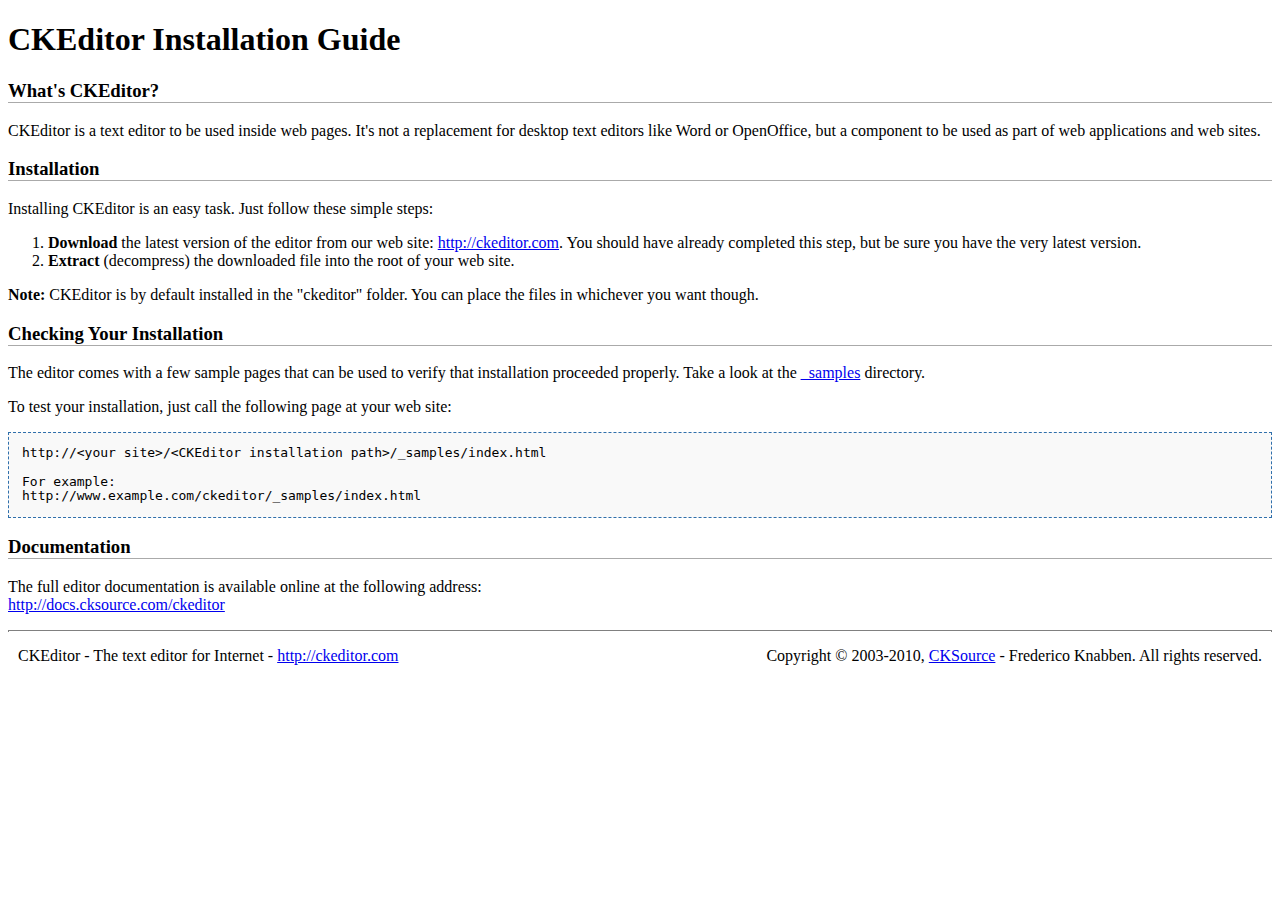
<file: scormelearning/WebContent/ckeditor/INSTALL.html>
<!DOCTYPE html PUBLIC "-//W3C//DTD XHTML 1.0 Transitional//EN" "http://www.w3.org/TR/xhtml1/DTD/xhtml1-transitional.dtd">
<!--
Copyright (c) 2003-2010, CKSource - Frederico Knabben. All rights reserved.
For licensing, see LICENSE.html or http://ckeditor.com/license
-->
<html xmlns="http://www.w3.org/1999/xhtml">
<head>
	<title>Installation Guide - CKEditor</title>
	<meta http-equiv="content-type" content="text/html; charset=utf-8" />
	<style type="text/css">
		h3
		{
			border-bottom: 1px solid #AAAAAA;
		}
		pre
		{
			background-color: #F9F9F9;
			border: 1px dashed #2F6FAB;
			padding: 1em;
			line-height: 1.1em;
		}
		#footer hr
		{
			margin: 10px 0 15px 0;
			height: 1px;
			border: solid 1px gray;
			border-bottom: none;
		}
		#footer p
		{
			margin: 0 10px 10px 10px;
			float: left;
		}
		#footer #copy
		{
			float: right;
		}
	</style>
</head>
<body>
	<h1>
		CKEditor Installation Guide</h1>
	<h3>
		What&#39;s CKEditor?</h3>
	<p>
		CKEditor is a text editor to be used inside web pages. It&#39;s not a replacement
		for desktop text editors like Word or OpenOffice, but a component to be used as
		part of web applications and web sites.</p>
	<h3>
		Installation</h3>
	<p>
		Installing CKEditor is an easy task. Just follow these simple steps:</p>
	<ol>
		<li><strong>Download</strong> the latest version of the editor from our web site: <a
			href="http://ckeditor.com">http://ckeditor.com</a>. You should have already completed
			this step, but be sure you have the very latest version.</li>
		<li><strong>Extract</strong> (decompress) the downloaded file into the root of your
			web site.</li>
	</ol>
	<p>
		<strong>Note:</strong> CKEditor is by default installed in the &quot;ckeditor&quot;
		folder. You can place the files in whichever you want though.</p>
	<h3>
		Checking Your Installation
	</h3>
	<p>
		The editor comes with a few sample pages that can be used to verify that installation
		proceeded properly. Take a look at the <a href="_samples">_samples</a> directory.</p>
	<p>
		To test your installation, just call the following page at your web site:</p>
	<pre>
http://&lt;your site&gt;/&lt;CKEditor installation path&gt;/_samples/index.html

For example:
http://www.example.com/ckeditor/_samples/index.html</pre>
	<h3>
		Documentation</h3>
	<p>
		The full editor documentation is available online at the following address:<br />
		<a href="http://docs.cksource.com/ckeditor">http://docs.cksource.com/ckeditor</a></p>
	<div id="footer">
		<hr />
		<p>
			CKEditor - The text editor for Internet - <a href="http://ckeditor.com/">http://ckeditor.com</a>
		</p>
		<p id="copy">
			Copyright &copy; 2003-2010, <a href="http://cksource.com/">CKSource</a> - Frederico
			Knabben. All rights reserved.
		</p>
	</div>
</body>
</html>
</file>
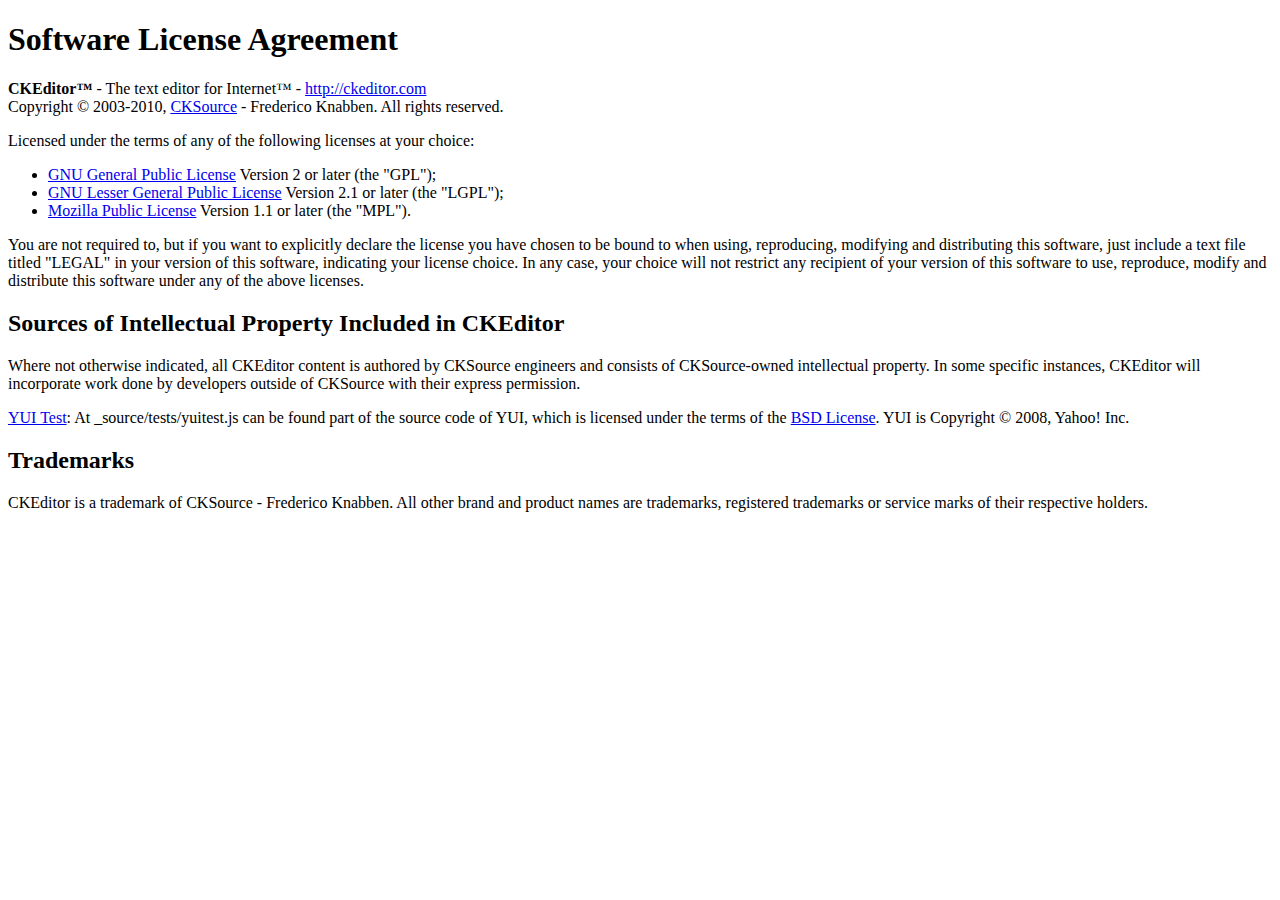
<file: scormelearning/WebContent/ckeditor/LICENSE.html>
<!DOCTYPE html PUBLIC "-//W3C//DTD XHTML 1.0 Transitional//EN"
	"http://www.w3.org/TR/xhtml1/DTD/xhtml1-transitional.dtd">
<!--
== BEGIN TEXT ONLY VERSION ==

Software License Agreement
==========================

CKEditor - The text editor for Internet - http://ckeditor.com
Copyright (c) 2003-2010, CKSource - Frederico Knabben. All rights reserved.

Licensed under the terms of any of the following licenses at your
choice:

 - GNU General Public License Version 2 or later (the "GPL")
   http://www.gnu.org/licenses/gpl.html
   (See Appendix A)

 - GNU Lesser General Public License Version 2.1 or later (the "LGPL")
   http://www.gnu.org/licenses/lgpl.html
   (See Appendix B)

 - Mozilla Public License Version 1.1 or later (the "MPL")
   http://www.mozilla.org/MPL/MPL-1.1.html
   (See Appendix C)

You are not required to, but if you want to explicitly declare the
license you have chosen to be bound to when using, reproducing,
modifying and distributing this software, just include a text file
titled "legal.txt" in your version of this software, indicating your
license choice. In any case, your choice will not restrict any
recipient of your version of this software to use, reproduce, modify
and distribute this software under any of the above licenses.

Sources of Intellectual Property Included in CKEditor
=====================================================

Where not otherwise indicated, all CKEditor content is authored by
CKSource engineers and consists of CKSource-owned intellectual
property. In some specific instances, CKEditor will incorporate work
done by developers outside of CKSource with their express permission.

YUI Test: At _source/tests/yuitest.js can be found part of the source
code of YUI, which is licensed under the terms of the BSD License
(http://developer.yahoo.com/yui/license.txt). YUI is Copyright (C)
2008, Yahoo! Inc.

Trademarks
==========

CKEditor is a trademark of CKSource - Frederico Knabben. All other brand
and product names are trademarks, registered trademarks or service
marks of their respective holders.

Appendix A: The GPL License
===========================

		    GNU GENERAL PUBLIC LICENSE
		       Version 2, June 1991

 Copyright (C) 1989, 1991 Free Software Foundation, Inc.,
 51 Franklin Street, Fifth Floor, Boston, MA 02110-1301 USA
 Everyone is permitted to copy and distribute verbatim copies
 of this license document, but changing it is not allowed.

			    Preamble

  The licenses for most software are designed to take away your
freedom to share and change it.  By contrast, the GNU General Public
License is intended to guarantee your freedom to share and change free
software-to make sure the software is free for all its users.  This
General Public License applies to most of the Free Software
Foundation's software and to any other program whose authors commit to
using it.  (Some other Free Software Foundation software is covered by
the GNU Lesser General Public License instead.)  You can apply it to
your programs, too.

  When we speak of free software, we are referring to freedom, not
price.  Our General Public Licenses are designed to make sure that you
have the freedom to distribute copies of free software (and charge for
this service if you wish), that you receive source code or can get it
if you want it, that you can change the software or use pieces of it
in new free programs; and that you know you can do these things.

  To protect your rights, we need to make restrictions that forbid
anyone to deny you these rights or to ask you to surrender the rights.
These restrictions translate to certain responsibilities for you if you
distribute copies of the software, or if you modify it.

  For example, if you distribute copies of such a program, whether
gratis or for a fee, you must give the recipients all the rights that
you have.  You must make sure that they, too, receive or can get the
source code.  And you must show them these terms so they know their
rights.

  We protect your rights with two steps: (1) copyright the software, and
(2) offer you this license which gives you legal permission to copy,
distribute and/or modify the software.

  Also, for each author's protection and ours, we want to make certain
that everyone understands that there is no warranty for this free
software.  If the software is modified by someone else and passed on, we
want its recipients to know that what they have is not the original, so
that any problems introduced by others will not reflect on the original
authors' reputations.

  Finally, any free program is threatened constantly by software
patents.  We wish to avoid the danger that redistributors of a free
program will individually obtain patent licenses, in effect making the
program proprietary.  To prevent this, we have made it clear that any
patent must be licensed for everyone's free use or not licensed at all.

  The precise terms and conditions for copying, distribution and
modification follow.

		    GNU GENERAL PUBLIC LICENSE
   TERMS AND CONDITIONS FOR COPYING, DISTRIBUTION AND MODIFICATION

  0. This License applies to any program or other work which contains
a notice placed by the copyright holder saying it may be distributed
under the terms of this General Public License.  The "Program", below,
refers to any such program or work, and a "work based on the Program"
means either the Program or any derivative work under copyright law:
that is to say, a work containing the Program or a portion of it,
either verbatim or with modifications and/or translated into another
language.  (Hereinafter, translation is included without limitation in
the term "modification".)  Each licensee is addressed as "you".

Activities other than copying, distribution and modification are not
covered by this License; they are outside its scope.  The act of
running the Program is not restricted, and the output from the Program
is covered only if its contents constitute a work based on the
Program (independent of having been made by running the Program).
Whether that is true depends on what the Program does.

  1. You may copy and distribute verbatim copies of the Program's
source code as you receive it, in any medium, provided that you
conspicuously and appropriately publish on each copy an appropriate
copyright notice and disclaimer of warranty; keep intact all the
notices that refer to this License and to the absence of any warranty;
and give any other recipients of the Program a copy of this License
along with the Program.

You may charge a fee for the physical act of transferring a copy, and
you may at your option offer warranty protection in exchange for a fee.

  2. You may modify your copy or copies of the Program or any portion
of it, thus forming a work based on the Program, and copy and
distribute such modifications or work under the terms of Section 1
above, provided that you also meet all of these conditions:

    a) You must cause the modified files to carry prominent notices
    stating that you changed the files and the date of any change.

    b) You must cause any work that you distribute or publish, that in
    whole or in part contains or is derived from the Program or any
    part thereof, to be licensed as a whole at no charge to all third
    parties under the terms of this License.

    c) If the modified program normally reads commands interactively
    when run, you must cause it, when started running for such
    interactive use in the most ordinary way, to print or display an
    announcement including an appropriate copyright notice and a
    notice that there is no warranty (or else, saying that you provide
    a warranty) and that users may redistribute the program under
    these conditions, and telling the user how to view a copy of this
    License.  (Exception: if the Program itself is interactive but
    does not normally print such an announcement, your work based on
    the Program is not required to print an announcement.)

These requirements apply to the modified work as a whole.  If
identifiable sections of that work are not derived from the Program,
and can be reasonably considered independent and separate works in
themselves, then this License, and its terms, do not apply to those
sections when you distribute them as separate works.  But when you
distribute the same sections as part of a whole which is a work based
on the Program, the distribution of the whole must be on the terms of
this License, whose permissions for other licensees extend to the
entire whole, and thus to each and every part regardless of who wrote it.

Thus, it is not the intent of this section to claim rights or contest
your rights to work written entirely by you; rather, the intent is to
exercise the right to control the distribution of derivative or
collective works based on the Program.

In addition, mere aggregation of another work not based on the Program
with the Program (or with a work based on the Program) on a volume of
a storage or distribution medium does not bring the other work under
the scope of this License.

  3. You may copy and distribute the Program (or a work based on it,
under Section 2) in object code or executable form under the terms of
Sections 1 and 2 above provided that you also do one of the following:

    a) Accompany it with the complete corresponding machine-readable
    source code, which must be distributed under the terms of Sections
    1 and 2 above on a medium customarily used for software interchange; or,

    b) Accompany it with a written offer, valid for at least three
    years, to give any third party, for a charge no more than your
    cost of physically performing source distribution, a complete
    machine-readable copy of the corresponding source code, to be
    distributed under the terms of Sections 1 and 2 above on a medium
    customarily used for software interchange; or,

    c) Accompany it with the information you received as to the offer
    to distribute corresponding source code.  (This alternative is
    allowed only for noncommercial distribution and only if you
    received the program in object code or executable form with such
    an offer, in accord with Subsection b above.)

The source code for a work means the preferred form of the work for
making modifications to it.  For an executable work, complete source
code means all the source code for all modules it contains, plus any
associated interface definition files, plus the scripts used to
control compilation and installation of the executable.  However, as a
special exception, the source code distributed need not include
anything that is normally distributed (in either source or binary
form) with the major components (compiler, kernel, and so on) of the
operating system on which the executable runs, unless that component
itself accompanies the executable.

If distribution of executable or object code is made by offering
access to copy from a designated place, then offering equivalent
access to copy the source code from the same place counts as
distribution of the source code, even though third parties are not
compelled to copy the source along with the object code.

  4. You may not copy, modify, sublicense, or distribute the Program
except as expressly provided under this License.  Any attempt
otherwise to copy, modify, sublicense or distribute the Program is
void, and will automatically terminate your rights under this License.
However, parties who have received copies, or rights, from you under
this License will not have their licenses terminated so long as such
parties remain in full compliance.

  5. You are not required to accept this License, since you have not
signed it.  However, nothing else grants you permission to modify or
distribute the Program or its derivative works.  These actions are
prohibited by law if you do not accept this License.  Therefore, by
modifying or distributing the Program (or any work based on the
Program), you indicate your acceptance of this License to do so, and
all its terms and conditions for copying, distributing or modifying
the Program or works based on it.

  6. Each time you redistribute the Program (or any work based on the
Program), the recipient automatically receives a license from the
original licensor to copy, distribute or modify the Program subject to
these terms and conditions.  You may not impose any further
restrictions on the recipients' exercise of the rights granted herein.
You are not responsible for enforcing compliance by third parties to
this License.

  7. If, as a consequence of a court judgment or allegation of patent
infringement or for any other reason (not limited to patent issues),
conditions are imposed on you (whether by court order, agreement or
otherwise) that contradict the conditions of this License, they do not
excuse you from the conditions of this License.  If you cannot
distribute so as to satisfy simultaneously your obligations under this
License and any other pertinent obligations, then as a consequence you
may not distribute the Program at all.  For example, if a patent
license would not permit royalty-free redistribution of the Program by
all those who receive copies directly or indirectly through you, then
the only way you could satisfy both it and this License would be to
refrain entirely from distribution of the Program.

If any portion of this section is held invalid or unenforceable under
any particular circumstance, the balance of the section is intended to
apply and the section as a whole is intended to apply in other
circumstances.

It is not the purpose of this section to induce you to infringe any
patents or other property right claims or to contest validity of any
such claims; this section has the sole purpose of protecting the
integrity of the free software distribution system, which is
implemented by public license practices.  Many people have made
generous contributions to the wide range of software distributed
through that system in reliance on consistent application of that
system; it is up to the author/donor to decide if he or she is willing
to distribute software through any other system and a licensee cannot
impose that choice.

This section is intended to make thoroughly clear what is believed to
be a consequence of the rest of this License.

  8. If the distribution and/or use of the Program is restricted in
certain countries either by patents or by copyrighted interfaces, the
original copyright holder who places the Program under this License
may add an explicit geographical distribution limitation excluding
those countries, so that distribution is permitted only in or among
countries not thus excluded.  In such case, this License incorporates
the limitation as if written in the body of this License.

  9. The Free Software Foundation may publish revised and/or new versions
of the General Public License from time to time.  Such new versions will
be similar in spirit to the present version, but may differ in detail to
address new problems or concerns.

Each version is given a distinguishing version number.  If the Program
specifies a version number of this License which applies to it and "any
later version", you have the option of following the terms and conditions
either of that version or of any later version published by the Free
Software Foundation.  If the Program does not specify a version number of
this License, you may choose any version ever published by the Free Software
Foundation.

  10. If you wish to incorporate parts of the Program into other free
programs whose distribution conditions are different, write to the author
to ask for permission.  For software which is copyrighted by the Free
Software Foundation, write to the Free Software Foundation; we sometimes
make exceptions for this.  Our decision will be guided by the two goals
of preserving the free status of all derivatives of our free software and
of promoting the sharing and reuse of software generally.

			    NO WARRANTY

  11. BECAUSE THE PROGRAM IS LICENSED FREE OF CHARGE, THERE IS NO WARRANTY
FOR THE PROGRAM, TO THE EXTENT PERMITTED BY APPLICABLE LAW.  EXCEPT WHEN
OTHERWISE STATED IN WRITING THE COPYRIGHT HOLDERS AND/OR OTHER PARTIES
PROVIDE THE PROGRAM "AS IS" WITHOUT WARRANTY OF ANY KIND, EITHER EXPRESSED
OR IMPLIED, INCLUDING, BUT NOT LIMITED TO, THE IMPLIED WARRANTIES OF
MERCHANTABILITY AND FITNESS FOR A PARTICULAR PURPOSE.  THE ENTIRE RISK AS
TO THE QUALITY AND PERFORMANCE OF THE PROGRAM IS WITH YOU.  SHOULD THE
PROGRAM PROVE DEFECTIVE, YOU ASSUME THE COST OF ALL NECESSARY SERVICING,
REPAIR OR CORRECTION.

  12. IN NO EVENT UNLESS REQUIRED BY APPLICABLE LAW OR AGREED TO IN WRITING
WILL ANY COPYRIGHT HOLDER, OR ANY OTHER PARTY WHO MAY MODIFY AND/OR
REDISTRIBUTE THE PROGRAM AS PERMITTED ABOVE, BE LIABLE TO YOU FOR DAMAGES,
INCLUDING ANY GENERAL, SPECIAL, INCIDENTAL OR CONSEQUENTIAL DAMAGES ARISING
OUT OF THE USE OR INABILITY TO USE THE PROGRAM (INCLUDING BUT NOT LIMITED
TO LOSS OF DATA OR DATA BEING RENDERED INACCURATE OR LOSSES SUSTAINED BY
YOU OR THIRD PARTIES OR A FAILURE OF THE PROGRAM TO OPERATE WITH ANY OTHER
PROGRAMS), EVEN IF SUCH HOLDER OR OTHER PARTY HAS BEEN ADVISED OF THE
POSSIBILITY OF SUCH DAMAGES.

		     END OF TERMS AND CONDITIONS


Appendix B: The LGPL License
============================

		  GNU LESSER GENERAL PUBLIC LICENSE
		       Version 2.1, February 1999

 Copyright (C) 1991, 1999 Free Software Foundation, Inc.
     59 Temple Place, Suite 330, Boston, MA  02111-1307  USA
 Everyone is permitted to copy and distribute verbatim copies
 of this license document, but changing it is not allowed.

[This is the first released version of the Lesser GPL.  It also counts
 as the successor of the GNU Library Public License, version 2, hence
 the version number 2.1.]

			    Preamble

  The licenses for most software are designed to take away your
freedom to share and change it.  By contrast, the GNU General Public
Licenses are intended to guarantee your freedom to share and change
free software-to make sure the software is free for all its users.

  This license, the Lesser General Public License, applies to some
specially designated software packages-typically libraries-of the
Free Software Foundation and other authors who decide to use it.  You
can use it too, but we suggest you first think carefully about whether
this license or the ordinary General Public License is the better
strategy to use in any particular case, based on the explanations below.

  When we speak of free software, we are referring to freedom of use,
not price.  Our General Public Licenses are designed to make sure that
you have the freedom to distribute copies of free software (and charge
for this service if you wish); that you receive source code or can get
it if you want it; that you can change the software and use pieces of
it in new free programs; and that you are informed that you can do
these things.

  To protect your rights, we need to make restrictions that forbid
distributors to deny you these rights or to ask you to surrender these
rights.  These restrictions translate to certain responsibilities for
you if you distribute copies of the library or if you modify it.

  For example, if you distribute copies of the library, whether gratis
or for a fee, you must give the recipients all the rights that we gave
you.  You must make sure that they, too, receive or can get the source
code.  If you link other code with the library, you must provide
complete object files to the recipients, so that they can relink them
with the library after making changes to the library and recompiling
it.  And you must show them these terms so they know their rights.

  We protect your rights with a two-step method: (1) we copyright the
library, and (2) we offer you this license, which gives you legal
permission to copy, distribute and/or modify the library.

  To protect each distributor, we want to make it very clear that
there is no warranty for the free library.  Also, if the library is
modified by someone else and passed on, the recipients should know
that what they have is not the original version, so that the original
author's reputation will not be affected by problems that might be
introduced by others.

  Finally, software patents pose a constant threat to the existence of
any free program.  We wish to make sure that a company cannot
effectively restrict the users of a free program by obtaining a
restrictive license from a patent holder.  Therefore, we insist that
any patent license obtained for a version of the library must be
consistent with the full freedom of use specified in this license.

  Most GNU software, including some libraries, is covered by the
ordinary GNU General Public License.  This license, the GNU Lesser
General Public License, applies to certain designated libraries, and
is quite different from the ordinary General Public License.  We use
this license for certain libraries in order to permit linking those
libraries into non-free programs.

  When a program is linked with a library, whether statically or using
a shared library, the combination of the two is legally speaking a
combined work, a derivative of the original library.  The ordinary
General Public License therefore permits such linking only if the
entire combination fits its criteria of freedom.  The Lesser General
Public License permits more lax criteria for linking other code with
the library.

  We call this license the "Lesser" General Public License because it
does Less to protect the user's freedom than the ordinary General
Public License.  It also provides other free software developers Less
of an advantage over competing non-free programs.  These disadvantages
are the reason we use the ordinary General Public License for many
libraries.  However, the Lesser license provides advantages in certain
special circumstances.

  For example, on rare occasions, there may be a special need to
encourage the widest possible use of a certain library, so that it becomes
a de-facto standard.  To achieve this, non-free programs must be
allowed to use the library.  A more frequent case is that a free
library does the same job as widely used non-free libraries.  In this
case, there is little to gain by limiting the free library to free
software only, so we use the Lesser General Public License.

  In other cases, permission to use a particular library in non-free
programs enables a greater number of people to use a large body of
free software.  For example, permission to use the GNU C Library in
non-free programs enables many more people to use the whole GNU
operating system, as well as its variant, the GNU/Linux operating
system.

  Although the Lesser General Public License is Less protective of the
users' freedom, it does ensure that the user of a program that is
linked with the Library has the freedom and the wherewithal to run
that program using a modified version of the Library.

  The precise terms and conditions for copying, distribution and
modification follow.  Pay close attention to the difference between a
"work based on the library" and a "work that uses the library".  The
former contains code derived from the library, whereas the latter must
be combined with the library in order to run.

		  GNU LESSER GENERAL PUBLIC LICENSE
   TERMS AND CONDITIONS FOR COPYING, DISTRIBUTION AND MODIFICATION

  0. This License Agreement applies to any software library or other
program which contains a notice placed by the copyright holder or
other authorized party saying it may be distributed under the terms of
this Lesser General Public License (also called "this License").
Each licensee is addressed as "you".

  A "library" means a collection of software functions and/or data
prepared so as to be conveniently linked with application programs
(which use some of those functions and data) to form executables.

  The "Library", below, refers to any such software library or work
which has been distributed under these terms.  A "work based on the
Library" means either the Library or any derivative work under
copyright law: that is to say, a work containing the Library or a
portion of it, either verbatim or with modifications and/or translated
straightforwardly into another language.  (Hereinafter, translation is
included without limitation in the term "modification".)

  "Source code" for a work means the preferred form of the work for
making modifications to it.  For a library, complete source code means
all the source code for all modules it contains, plus any associated
interface definition files, plus the scripts used to control compilation
and installation of the library.

  Activities other than copying, distribution and modification are not
covered by this License; they are outside its scope.  The act of
running a program using the Library is not restricted, and output from
such a program is covered only if its contents constitute a work based
on the Library (independent of the use of the Library in a tool for
writing it).  Whether that is true depends on what the Library does
and what the program that uses the Library does.

  1. You may copy and distribute verbatim copies of the Library's
complete source code as you receive it, in any medium, provided that
you conspicuously and appropriately publish on each copy an
appropriate copyright notice and disclaimer of warranty; keep intact
all the notices that refer to this License and to the absence of any
warranty; and distribute a copy of this License along with the
Library.

  You may charge a fee for the physical act of transferring a copy,
and you may at your option offer warranty protection in exchange for a
fee.

  2. You may modify your copy or copies of the Library or any portion
of it, thus forming a work based on the Library, and copy and
distribute such modifications or work under the terms of Section 1
above, provided that you also meet all of these conditions:

    a) The modified work must itself be a software library.

    b) You must cause the files modified to carry prominent notices
    stating that you changed the files and the date of any change.

    c) You must cause the whole of the work to be licensed at no
    charge to all third parties under the terms of this License.

    d) If a facility in the modified Library refers to a function or a
    table of data to be supplied by an application program that uses
    the facility, other than as an argument passed when the facility
    is invoked, then you must make a good faith effort to ensure that,
    in the event an application does not supply such function or
    table, the facility still operates, and performs whatever part of
    its purpose remains meaningful.

    (For example, a function in a library to compute square roots has
    a purpose that is entirely well-defined independent of the
    application.  Therefore, Subsection 2d requires that any
    application-supplied function or table used by this function must
    be optional: if the application does not supply it, the square
    root function must still compute square roots.)

These requirements apply to the modified work as a whole.  If
identifiable sections of that work are not derived from the Library,
and can be reasonably considered independent and separate works in
themselves, then this License, and its terms, do not apply to those
sections when you distribute them as separate works.  But when you
distribute the same sections as part of a whole which is a work based
on the Library, the distribution of the whole must be on the terms of
this License, whose permissions for other licensees extend to the
entire whole, and thus to each and every part regardless of who wrote
it.

Thus, it is not the intent of this section to claim rights or contest
your rights to work written entirely by you; rather, the intent is to
exercise the right to control the distribution of derivative or
collective works based on the Library.

In addition, mere aggregation of another work not based on the Library
with the Library (or with a work based on the Library) on a volume of
a storage or distribution medium does not bring the other work under
the scope of this License.

  3. You may opt to apply the terms of the ordinary GNU General Public
License instead of this License to a given copy of the Library.  To do
this, you must alter all the notices that refer to this License, so
that they refer to the ordinary GNU General Public License, version 2,
instead of to this License.  (If a newer version than version 2 of the
ordinary GNU General Public License has appeared, then you can specify
that version instead if you wish.)  Do not make any other change in
these notices.

  Once this change is made in a given copy, it is irreversible for
that copy, so the ordinary GNU General Public License applies to all
subsequent copies and derivative works made from that copy.

  This option is useful when you wish to copy part of the code of
the Library into a program that is not a library.

  4. You may copy and distribute the Library (or a portion or
derivative of it, under Section 2) in object code or executable form
under the terms of Sections 1 and 2 above provided that you accompany
it with the complete corresponding machine-readable source code, which
must be distributed under the terms of Sections 1 and 2 above on a
medium customarily used for software interchange.

  If distribution of object code is made by offering access to copy
from a designated place, then offering equivalent access to copy the
source code from the same place satisfies the requirement to
distribute the source code, even though third parties are not
compelled to copy the source along with the object code.

  5. A program that contains no derivative of any portion of the
Library, but is designed to work with the Library by being compiled or
linked with it, is called a "work that uses the Library".  Such a
work, in isolation, is not a derivative work of the Library, and
therefore falls outside the scope of this License.

  However, linking a "work that uses the Library" with the Library
creates an executable that is a derivative of the Library (because it
contains portions of the Library), rather than a "work that uses the
library".  The executable is therefore covered by this License.
Section 6 states terms for distribution of such executables.

  When a "work that uses the Library" uses material from a header file
that is part of the Library, the object code for the work may be a
derivative work of the Library even though the source code is not.
Whether this is true is especially significant if the work can be
linked without the Library, or if the work is itself a library.  The
threshold for this to be true is not precisely defined by law.

  If such an object file uses only numerical parameters, data
structure layouts and accessors, and small macros and small inline
functions (ten lines or less in length), then the use of the object
file is unrestricted, regardless of whether it is legally a derivative
work.  (Executables containing this object code plus portions of the
Library will still fall under Section 6.)

  Otherwise, if the work is a derivative of the Library, you may
distribute the object code for the work under the terms of Section 6.
Any executables containing that work also fall under Section 6,
whether or not they are linked directly with the Library itself.

  6. As an exception to the Sections above, you may also combine or
link a "work that uses the Library" with the Library to produce a
work containing portions of the Library, and distribute that work
under terms of your choice, provided that the terms permit
modification of the work for the customer's own use and reverse
engineering for debugging such modifications.

  You must give prominent notice with each copy of the work that the
Library is used in it and that the Library and its use are covered by
this License.  You must supply a copy of this License.  If the work
during execution displays copyright notices, you must include the
copyright notice for the Library among them, as well as a reference
directing the user to the copy of this License.  Also, you must do one
of these things:

    a) Accompany the work with the complete corresponding
    machine-readable source code for the Library including whatever
    changes were used in the work (which must be distributed under
    Sections 1 and 2 above); and, if the work is an executable linked
    with the Library, with the complete machine-readable "work that
    uses the Library", as object code and/or source code, so that the
    user can modify the Library and then relink to produce a modified
    executable containing the modified Library.  (It is understood
    that the user who changes the contents of definitions files in the
    Library will not necessarily be able to recompile the application
    to use the modified definitions.)

    b) Use a suitable shared library mechanism for linking with the
    Library.  A suitable mechanism is one that (1) uses at run time a
    copy of the library already present on the user's computer system,
    rather than copying library functions into the executable, and (2)
    will operate properly with a modified version of the library, if
    the user installs one, as long as the modified version is
    interface-compatible with the version that the work was made with.

    c) Accompany the work with a written offer, valid for at
    least three years, to give the same user the materials
    specified in Subsection 6a, above, for a charge no more
    than the cost of performing this distribution.

    d) If distribution of the work is made by offering access to copy
    from a designated place, offer equivalent access to copy the above
    specified materials from the same place.

    e) Verify that the user has already received a copy of these
    materials or that you have already sent this user a copy.

  For an executable, the required form of the "work that uses the
Library" must include any data and utility programs needed for
reproducing the executable from it.  However, as a special exception,
the materials to be distributed need not include anything that is
normally distributed (in either source or binary form) with the major
components (compiler, kernel, and so on) of the operating system on
which the executable runs, unless that component itself accompanies
the executable.

  It may happen that this requirement contradicts the license
restrictions of other proprietary libraries that do not normally
accompany the operating system.  Such a contradiction means you cannot
use both them and the Library together in an executable that you
distribute.

  7. You may place library facilities that are a work based on the
Library side-by-side in a single library together with other library
facilities not covered by this License, and distribute such a combined
library, provided that the separate distribution of the work based on
the Library and of the other library facilities is otherwise
permitted, and provided that you do these two things:

    a) Accompany the combined library with a copy of the same work
    based on the Library, uncombined with any other library
    facilities.  This must be distributed under the terms of the
    Sections above.

    b) Give prominent notice with the combined library of the fact
    that part of it is a work based on the Library, and explaining
    where to find the accompanying uncombined form of the same work.

  8. You may not copy, modify, sublicense, link with, or distribute
the Library except as expressly provided under this License.  Any
attempt otherwise to copy, modify, sublicense, link with, or
distribute the Library is void, and will automatically terminate your
rights under this License.  However, parties who have received copies,
or rights, from you under this License will not have their licenses
terminated so long as such parties remain in full compliance.

  9. You are not required to accept this License, since you have not
signed it.  However, nothing else grants you permission to modify or
distribute the Library or its derivative works.  These actions are
prohibited by law if you do not accept this License.  Therefore, by
modifying or distributing the Library (or any work based on the
Library), you indicate your acceptance of this License to do so, and
all its terms and conditions for copying, distributing or modifying
the Library or works based on it.

  10. Each time you redistribute the Library (or any work based on the
Library), the recipient automatically receives a license from the
original licensor to copy, distribute, link with or modify the Library
subject to these terms and conditions.  You may not impose any further
restrictions on the recipients' exercise of the rights granted herein.
You are not responsible for enforcing compliance by third parties with
this License.

  11. If, as a consequence of a court judgment or allegation of patent
infringement or for any other reason (not limited to patent issues),
conditions are imposed on you (whether by court order, agreement or
otherwise) that contradict the conditions of this License, they do not
excuse you from the conditions of this License.  If you cannot
distribute so as to satisfy simultaneously your obligations under this
License and any other pertinent obligations, then as a consequence you
may not distribute the Library at all.  For example, if a patent
license would not permit royalty-free redistribution of the Library by
all those who receive copies directly or indirectly through you, then
the only way you could satisfy both it and this License would be to
refrain entirely from distribution of the Library.

If any portion of this section is held invalid or unenforceable under any
particular circumstance, the balance of the section is intended to apply,
and the section as a whole is intended to apply in other circumstances.

It is not the purpose of this section to induce you to infringe any
patents or other property right claims or to contest validity of any
such claims; this section has the sole purpose of protecting the
integrity of the free software distribution system which is
implemented by public license practices.  Many people have made
generous contributions to the wide range of software distributed
through that system in reliance on consistent application of that
system; it is up to the author/donor to decide if he or she is willing
to distribute software through any other system and a licensee cannot
impose that choice.

This section is intended to make thoroughly clear what is believed to
be a consequence of the rest of this License.

  12. If the distribution and/or use of the Library is restricted in
certain countries either by patents or by copyrighted interfaces, the
original copyright holder who places the Library under this License may add
an explicit geographical distribution limitation excluding those countries,
so that distribution is permitted only in or among countries not thus
excluded.  In such case, this License incorporates the limitation as if
written in the body of this License.

  13. The Free Software Foundation may publish revised and/or new
versions of the Lesser General Public License from time to time.
Such new versions will be similar in spirit to the present version,
but may differ in detail to address new problems or concerns.

Each version is given a distinguishing version number.  If the Library
specifies a version number of this License which applies to it and
"any later version", you have the option of following the terms and
conditions either of that version or of any later version published by
the Free Software Foundation.  If the Library does not specify a
license version number, you may choose any version ever published by
the Free Software Foundation.

  14. If you wish to incorporate parts of the Library into other free
programs whose distribution conditions are incompatible with these,
write to the author to ask for permission.  For software which is
copyrighted by the Free Software Foundation, write to the Free
Software Foundation; we sometimes make exceptions for this.  Our
decision will be guided by the two goals of preserving the free status
of all derivatives of our free software and of promoting the sharing
and reuse of software generally.

			    NO WARRANTY

  15. BECAUSE THE LIBRARY IS LICENSED FREE OF CHARGE, THERE IS NO
WARRANTY FOR THE LIBRARY, TO THE EXTENT PERMITTED BY APPLICABLE LAW.
EXCEPT WHEN OTHERWISE STATED IN WRITING THE COPYRIGHT HOLDERS AND/OR
OTHER PARTIES PROVIDE THE LIBRARY "AS IS" WITHOUT WARRANTY OF ANY
KIND, EITHER EXPRESSED OR IMPLIED, INCLUDING, BUT NOT LIMITED TO, THE
IMPLIED WARRANTIES OF MERCHANTABILITY AND FITNESS FOR A PARTICULAR
PURPOSE.  THE ENTIRE RISK AS TO THE QUALITY AND PERFORMANCE OF THE
LIBRARY IS WITH YOU.  SHOULD THE LIBRARY PROVE DEFECTIVE, YOU ASSUME
THE COST OF ALL NECESSARY SERVICING, REPAIR OR CORRECTION.

  16. IN NO EVENT UNLESS REQUIRED BY APPLICABLE LAW OR AGREED TO IN
WRITING WILL ANY COPYRIGHT HOLDER, OR ANY OTHER PARTY WHO MAY MODIFY
AND/OR REDISTRIBUTE THE LIBRARY AS PERMITTED ABOVE, BE LIABLE TO YOU
FOR DAMAGES, INCLUDING ANY GENERAL, SPECIAL, INCIDENTAL OR
CONSEQUENTIAL DAMAGES ARISING OUT OF THE USE OR INABILITY TO USE THE
LIBRARY (INCLUDING BUT NOT LIMITED TO LOSS OF DATA OR DATA BEING
RENDERED INACCURATE OR LOSSES SUSTAINED BY YOU OR THIRD PARTIES OR A
FAILURE OF THE LIBRARY TO OPERATE WITH ANY OTHER SOFTWARE), EVEN IF
SUCH HOLDER OR OTHER PARTY HAS BEEN ADVISED OF THE POSSIBILITY OF SUCH
DAMAGES.

		     END OF TERMS AND CONDITIONS


Appendix C: The MPL License
===========================

                          MOZILLA PUBLIC LICENSE
                                Version 1.1

                              ===============

1. Definitions.

     1.0.1. "Commercial Use" means distribution or otherwise making the
     Covered Code available to a third party.

     1.1. "Contributor" means each entity that creates or contributes to
     the creation of Modifications.

     1.2. "Contributor Version" means the combination of the Original
     Code, prior Modifications used by a Contributor, and the Modifications
     made by that particular Contributor.

     1.3. "Covered Code" means the Original Code or Modifications or the
     combination of the Original Code and Modifications, in each case
     including portions thereof.

     1.4. "Electronic Distribution Mechanism" means a mechanism generally
     accepted in the software development community for the electronic
     transfer of data.

     1.5. "Executable" means Covered Code in any form other than Source
     Code.

     1.6. "Initial Developer" means the individual or entity identified
     as the Initial Developer in the Source Code notice required by Exhibit
     A.

     1.7. "Larger Work" means a work which combines Covered Code or
     portions thereof with code not governed by the terms of this License.

     1.8. "License" means this document.

     1.8.1. "Licensable" means having the right to grant, to the maximum
     extent possible, whether at the time of the initial grant or
     subsequently acquired, any and all of the rights conveyed herein.

     1.9. "Modifications" means any addition to or deletion from the
     substance or structure of either the Original Code or any previous
     Modifications. When Covered Code is released as a series of files, a
     Modification is:
          A. Any addition to or deletion from the contents of a file
          containing Original Code or previous Modifications.

          B. Any new file that contains any part of the Original Code or
          previous Modifications.

     1.10. "Original Code" means Source Code of computer software code
     which is described in the Source Code notice required by Exhibit A as
     Original Code, and which, at the time of its release under this
     License is not already Covered Code governed by this License.

     1.10.1. "Patent Claims" means any patent claim(s), now owned or
     hereafter acquired, including without limitation,  method, process,
     and apparatus claims, in any patent Licensable by grantor.

     1.11. "Source Code" means the preferred form of the Covered Code for
     making modifications to it, including all modules it contains, plus
     any associated interface definition files, scripts used to control
     compilation and installation of an Executable, or source code
     differential comparisons against either the Original Code or another
     well known, available Covered Code of the Contributor's choice. The
     Source Code can be in a compressed or archival form, provided the
     appropriate decompression or de-archiving software is widely available
     for no charge.

     1.12. "You" (or "Your")  means an individual or a legal entity
     exercising rights under, and complying with all of the terms of, this
     License or a future version of this License issued under Section 6.1.
     For legal entities, "You" includes any entity which controls, is
     controlled by, or is under common control with You. For purposes of
     this definition, "control" means (a) the power, direct or indirect,
     to cause the direction or management of such entity, whether by
     contract or otherwise, or (b) ownership of more than fifty percent
     (50%) of the outstanding shares or beneficial ownership of such
     entity.

2. Source Code License.

     2.1. The Initial Developer Grant.
     The Initial Developer hereby grants You a world-wide, royalty-free,
     non-exclusive license, subject to third party intellectual property
     claims:
          (a)  under intellectual property rights (other than patent or
          trademark) Licensable by Initial Developer to use, reproduce,
          modify, display, perform, sublicense and distribute the Original
          Code (or portions thereof) with or without Modifications, and/or
          as part of a Larger Work; and

          (b) under Patents Claims infringed by the making, using or
          selling of Original Code, to make, have made, use, practice,
          sell, and offer for sale, and/or otherwise dispose of the
          Original Code (or portions thereof).

          (c) the licenses granted in this Section 2.1(a) and (b) are
          effective on the date Initial Developer first distributes
          Original Code under the terms of this License.

          (d) Notwithstanding Section 2.1(b) above, no patent license is
          granted: 1) for code that You delete from the Original Code; 2)
          separate from the Original Code;  or 3) for infringements caused
          by: i) the modification of the Original Code or ii) the
          combination of the Original Code with other software or devices.

     2.2. Contributor Grant.
     Subject to third party intellectual property claims, each Contributor
     hereby grants You a world-wide, royalty-free, non-exclusive license

          (a)  under intellectual property rights (other than patent or
          trademark) Licensable by Contributor, to use, reproduce, modify,
          display, perform, sublicense and distribute the Modifications
          created by such Contributor (or portions thereof) either on an
          unmodified basis, with other Modifications, as Covered Code
          and/or as part of a Larger Work; and

          (b) under Patent Claims infringed by the making, using, or
          selling of  Modifications made by that Contributor either alone
          and/or in combination with its Contributor Version (or portions
          of such combination), to make, use, sell, offer for sale, have
          made, and/or otherwise dispose of: 1) Modifications made by that
          Contributor (or portions thereof); and 2) the combination of
          Modifications made by that Contributor with its Contributor
          Version (or portions of such combination).

          (c) the licenses granted in Sections 2.2(a) and 2.2(b) are
          effective on the date Contributor first makes Commercial Use of
          the Covered Code.

          (d)    Notwithstanding Section 2.2(b) above, no patent license is
          granted: 1) for any code that Contributor has deleted from the
          Contributor Version; 2)  separate from the Contributor Version;
          3)  for infringements caused by: i) third party modifications of
          Contributor Version or ii)  the combination of Modifications made
          by that Contributor with other software  (except as part of the
          Contributor Version) or other devices; or 4) under Patent Claims
          infringed by Covered Code in the absence of Modifications made by
          that Contributor.

3. Distribution Obligations.

     3.1. Application of License.
     The Modifications which You create or to which You contribute are
     governed by the terms of this License, including without limitation
     Section 2.2. The Source Code version of Covered Code may be
     distributed only under the terms of this License or a future version
     of this License released under Section 6.1, and You must include a
     copy of this License with every copy of the Source Code You
     distribute. You may not offer or impose any terms on any Source Code
     version that alters or restricts the applicable version of this
     License or the recipients' rights hereunder. However, You may include
     an additional document offering the additional rights described in
     Section 3.5.

     3.2. Availability of Source Code.
     Any Modification which You create or to which You contribute must be
     made available in Source Code form under the terms of this License
     either on the same media as an Executable version or via an accepted
     Electronic Distribution Mechanism to anyone to whom you made an
     Executable version available; and if made available via Electronic
     Distribution Mechanism, must remain available for at least twelve (12)
     months after the date it initially became available, or at least six
     (6) months after a subsequent version of that particular Modification
     has been made available to such recipients. You are responsible for
     ensuring that the Source Code version remains available even if the
     Electronic Distribution Mechanism is maintained by a third party.

     3.3. Description of Modifications.
     You must cause all Covered Code to which You contribute to contain a
     file documenting the changes You made to create that Covered Code and
     the date of any change. You must include a prominent statement that
     the Modification is derived, directly or indirectly, from Original
     Code provided by the Initial Developer and including the name of the
     Initial Developer in (a) the Source Code, and (b) in any notice in an
     Executable version or related documentation in which You describe the
     origin or ownership of the Covered Code.

     3.4. Intellectual Property Matters
          (a) Third Party Claims.
          If Contributor has knowledge that a license under a third party's
          intellectual property rights is required to exercise the rights
          granted by such Contributor under Sections 2.1 or 2.2,
          Contributor must include a text file with the Source Code
          distribution titled "LEGAL" which describes the claim and the
          party making the claim in sufficient detail that a recipient will
          know whom to contact. If Contributor obtains such knowledge after
          the Modification is made available as described in Section 3.2,
          Contributor shall promptly modify the LEGAL file in all copies
          Contributor makes available thereafter and shall take other steps
          (such as notifying appropriate mailing lists or newsgroups)
          reasonably calculated to inform those who received the Covered
          Code that new knowledge has been obtained.

          (b) Contributor APIs.
          If Contributor's Modifications include an application programming
          interface and Contributor has knowledge of patent licenses which
          are reasonably necessary to implement that API, Contributor must
          also include this information in the LEGAL file.

               (c)    Representations.
          Contributor represents that, except as disclosed pursuant to
          Section 3.4(a) above, Contributor believes that Contributor's
          Modifications are Contributor's original creation(s) and/or
          Contributor has sufficient rights to grant the rights conveyed by
          this License.

     3.5. Required Notices.
     You must duplicate the notice in Exhibit A in each file of the Source
     Code.  If it is not possible to put such notice in a particular Source
     Code file due to its structure, then You must include such notice in a
     location (such as a relevant directory) where a user would be likely
     to look for such a notice.  If You created one or more Modification(s)
     You may add your name as a Contributor to the notice described in
     Exhibit A.  You must also duplicate this License in any documentation
     for the Source Code where You describe recipients' rights or ownership
     rights relating to Covered Code.  You may choose to offer, and to
     charge a fee for, warranty, support, indemnity or liability
     obligations to one or more recipients of Covered Code. However, You
     may do so only on Your own behalf, and not on behalf of the Initial
     Developer or any Contributor. You must make it absolutely clear than
     any such warranty, support, indemnity or liability obligation is
     offered by You alone, and You hereby agree to indemnify the Initial
     Developer and every Contributor for any liability incurred by the
     Initial Developer or such Contributor as a result of warranty,
     support, indemnity or liability terms You offer.

     3.6. Distribution of Executable Versions.
     You may distribute Covered Code in Executable form only if the
     requirements of Section 3.1-3.5 have been met for that Covered Code,
     and if You include a notice stating that the Source Code version of
     the Covered Code is available under the terms of this License,
     including a description of how and where You have fulfilled the
     obligations of Section 3.2. The notice must be conspicuously included
     in any notice in an Executable version, related documentation or
     collateral in which You describe recipients' rights relating to the
     Covered Code. You may distribute the Executable version of Covered
     Code or ownership rights under a license of Your choice, which may
     contain terms different from this License, provided that You are in
     compliance with the terms of this License and that the license for the
     Executable version does not attempt to limit or alter the recipient's
     rights in the Source Code version from the rights set forth in this
     License. If You distribute the Executable version under a different
     license You must make it absolutely clear that any terms which differ
     from this License are offered by You alone, not by the Initial
     Developer or any Contributor. You hereby agree to indemnify the
     Initial Developer and every Contributor for any liability incurred by
     the Initial Developer or such Contributor as a result of any such
     terms You offer.

     3.7. Larger Works.
     You may create a Larger Work by combining Covered Code with other code
     not governed by the terms of this License and distribute the Larger
     Work as a single product. In such a case, You must make sure the
     requirements of this License are fulfilled for the Covered Code.

4. Inability to Comply Due to Statute or Regulation.

     If it is impossible for You to comply with any of the terms of this
     License with respect to some or all of the Covered Code due to
     statute, judicial order, or regulation then You must: (a) comply with
     the terms of this License to the maximum extent possible; and (b)
     describe the limitations and the code they affect. Such description
     must be included in the LEGAL file described in Section 3.4 and must
     be included with all distributions of the Source Code. Except to the
     extent prohibited by statute or regulation, such description must be
     sufficiently detailed for a recipient of ordinary skill to be able to
     understand it.

5. Application of this License.

     This License applies to code to which the Initial Developer has
     attached the notice in Exhibit A and to related Covered Code.

6. Versions of the License.

     6.1. New Versions.
     Netscape Communications Corporation ("Netscape") may publish revised
     and/or new versions of the License from time to time. Each version
     will be given a distinguishing version number.

     6.2. Effect of New Versions.
     Once Covered Code has been published under a particular version of the
     License, You may always continue to use it under the terms of that
     version. You may also choose to use such Covered Code under the terms
     of any subsequent version of the License published by Netscape. No one
     other than Netscape has the right to modify the terms applicable to
     Covered Code created under this License.

     6.3. Derivative Works.
     If You create or use a modified version of this License (which you may
     only do in order to apply it to code which is not already Covered Code
     governed by this License), You must (a) rename Your license so that
     the phrases "Mozilla", "MOZILLAPL", "MOZPL", "Netscape",
     "MPL", "NPL" or any confusingly similar phrase do not appear in your
     license (except to note that your license differs from this License)
     and (b) otherwise make it clear that Your version of the license
     contains terms which differ from the Mozilla Public License and
     Netscape Public License. (Filling in the name of the Initial
     Developer, Original Code or Contributor in the notice described in
     Exhibit A shall not of themselves be deemed to be modifications of
     this License.)

7. DISCLAIMER OF WARRANTY.

     COVERED CODE IS PROVIDED UNDER THIS LICENSE ON AN "AS IS" BASIS,
     WITHOUT WARRANTY OF ANY KIND, EITHER EXPRESSED OR IMPLIED, INCLUDING,
     WITHOUT LIMITATION, WARRANTIES THAT THE COVERED CODE IS FREE OF
     DEFECTS, MERCHANTABLE, FIT FOR A PARTICULAR PURPOSE OR NON-INFRINGING.
     THE ENTIRE RISK AS TO THE QUALITY AND PERFORMANCE OF THE COVERED CODE
     IS WITH YOU. SHOULD ANY COVERED CODE PROVE DEFECTIVE IN ANY RESPECT,
     YOU (NOT THE INITIAL DEVELOPER OR ANY OTHER CONTRIBUTOR) ASSUME THE
     COST OF ANY NECESSARY SERVICING, REPAIR OR CORRECTION. THIS DISCLAIMER
     OF WARRANTY CONSTITUTES AN ESSENTIAL PART OF THIS LICENSE. NO USE OF
     ANY COVERED CODE IS AUTHORIZED HEREUNDER EXCEPT UNDER THIS DISCLAIMER.

8. TERMINATION.

     8.1.  This License and the rights granted hereunder will terminate
     automatically if You fail to comply with terms herein and fail to cure
     such breach within 30 days of becoming aware of the breach. All
     sublicenses to the Covered Code which are properly granted shall
     survive any termination of this License. Provisions which, by their
     nature, must remain in effect beyond the termination of this License
     shall survive.

     8.2.  If You initiate litigation by asserting a patent infringement
     claim (excluding declatory judgment actions) against Initial Developer
     or a Contributor (the Initial Developer or Contributor against whom
     You file such action is referred to as "Participant")  alleging that:

     (a)  such Participant's Contributor Version directly or indirectly
     infringes any patent, then any and all rights granted by such
     Participant to You under Sections 2.1 and/or 2.2 of this License
     shall, upon 60 days notice from Participant terminate prospectively,
     unless if within 60 days after receipt of notice You either: (i)
     agree in writing to pay Participant a mutually agreeable reasonable
     royalty for Your past and future use of Modifications made by such
     Participant, or (ii) withdraw Your litigation claim with respect to
     the Contributor Version against such Participant.  If within 60 days
     of notice, a reasonable royalty and payment arrangement are not
     mutually agreed upon in writing by the parties or the litigation claim
     is not withdrawn, the rights granted by Participant to You under
     Sections 2.1 and/or 2.2 automatically terminate at the expiration of
     the 60 day notice period specified above.

     (b)  any software, hardware, or device, other than such Participant's
     Contributor Version, directly or indirectly infringes any patent, then
     any rights granted to You by such Participant under Sections 2.1(b)
     and 2.2(b) are revoked effective as of the date You first made, used,
     sold, distributed, or had made, Modifications made by that
     Participant.

     8.3.  If You assert a patent infringement claim against Participant
     alleging that such Participant's Contributor Version directly or
     indirectly infringes any patent where such claim is resolved (such as
     by license or settlement) prior to the initiation of patent
     infringement litigation, then the reasonable value of the licenses
     granted by such Participant under Sections 2.1 or 2.2 shall be taken
     into account in determining the amount or value of any payment or
     license.

     8.4.  In the event of termination under Sections 8.1 or 8.2 above,
     all end user license agreements (excluding distributors and resellers)
     which have been validly granted by You or any distributor hereunder
     prior to termination shall survive termination.

9. LIMITATION OF LIABILITY.

     UNDER NO CIRCUMSTANCES AND UNDER NO LEGAL THEORY, WHETHER TORT
     (INCLUDING NEGLIGENCE), CONTRACT, OR OTHERWISE, SHALL YOU, THE INITIAL
     DEVELOPER, ANY OTHER CONTRIBUTOR, OR ANY DISTRIBUTOR OF COVERED CODE,
     OR ANY SUPPLIER OF ANY OF SUCH PARTIES, BE LIABLE TO ANY PERSON FOR
     ANY INDIRECT, SPECIAL, INCIDENTAL, OR CONSEQUENTIAL DAMAGES OF ANY
     CHARACTER INCLUDING, WITHOUT LIMITATION, DAMAGES FOR LOSS OF GOODWILL,
     WORK STOPPAGE, COMPUTER FAILURE OR MALFUNCTION, OR ANY AND ALL OTHER
     COMMERCIAL DAMAGES OR LOSSES, EVEN IF SUCH PARTY SHALL HAVE BEEN
     INFORMED OF THE POSSIBILITY OF SUCH DAMAGES. THIS LIMITATION OF
     LIABILITY SHALL NOT APPLY TO LIABILITY FOR DEATH OR PERSONAL INJURY
     RESULTING FROM SUCH PARTY'S NEGLIGENCE TO THE EXTENT APPLICABLE LAW
     PROHIBITS SUCH LIMITATION. SOME JURISDICTIONS DO NOT ALLOW THE
     EXCLUSION OR LIMITATION OF INCIDENTAL OR CONSEQUENTIAL DAMAGES, SO
     THIS EXCLUSION AND LIMITATION MAY NOT APPLY TO YOU.

10. U.S. GOVERNMENT END USERS.

     The Covered Code is a "commercial item," as that term is defined in
     48 C.F.R. 2.101 (Oct. 1995), consisting of "commercial computer
     software" and "commercial computer software documentation," as such
     terms are used in 48 C.F.R. 12.212 (Sept. 1995). Consistent with 48
     C.F.R. 12.212 and 48 C.F.R. 227.7202-1 through 227.7202-4 (June 1995),
     all U.S. Government End Users acquire Covered Code with only those
     rights set forth herein.

11. MISCELLANEOUS.

     This License represents the complete agreement concerning subject
     matter hereof. If any provision of this License is held to be
     unenforceable, such provision shall be reformed only to the extent
     necessary to make it enforceable. This License shall be governed by
     California law provisions (except to the extent applicable law, if
     any, provides otherwise), excluding its conflict-of-law provisions.
     With respect to disputes in which at least one party is a citizen of,
     or an entity chartered or registered to do business in the United
     States of America, any litigation relating to this License shall be
     subject to the jurisdiction of the Federal Courts of the Northern
     District of California, with venue lying in Santa Clara County,
     California, with the losing party responsible for costs, including
     without limitation, court costs and reasonable attorneys' fees and
     expenses. The application of the United Nations Convention on
     Contracts for the International Sale of Goods is expressly excluded.
     Any law or regulation which provides that the language of a contract
     shall be construed against the drafter shall not apply to this
     License.

12. RESPONSIBILITY FOR CLAIMS.

     As between Initial Developer and the Contributors, each party is
     responsible for claims and damages arising, directly or indirectly,
     out of its utilization of rights under this License and You agree to
     work with Initial Developer and Contributors to distribute such
     responsibility on an equitable basis. Nothing herein is intended or
     shall be deemed to constitute any admission of liability.

13. MULTIPLE-LICENSED CODE.

     Initial Developer may designate portions of the Covered Code as
     "Multiple-Licensed".  "Multiple-Licensed" means that the Initial
     Developer permits you to utilize portions of the Covered Code under
     Your choice of the NPL or the alternative licenses, if any, specified
     by the Initial Developer in the file described in Exhibit A.

EXHIBIT A -Mozilla Public License.

     ``The contents of this file are subject to the Mozilla Public License
     Version 1.1 (the "License"); you may not use this file except in
     compliance with the License. You may obtain a copy of the License at
     http://www.mozilla.org/MPL/

     Software distributed under the License is distributed on an "AS IS"
     basis, WITHOUT WARRANTY OF ANY KIND, either express or implied. See the
     License for the specific language governing rights and limitations
     under the License.

     The Original Code is ______________________________________.

     The Initial Developer of the Original Code is ________________________.
     Portions created by ______________________ are Copyright (C) ______
     _______________________. All Rights Reserved.

     Contributor(s): ______________________________________.

     Alternatively, the contents of this file may be used under the terms
     of the _____ license (the  "[___] License"), in which case the
     provisions of [______] License are applicable instead of those
     above.  If you wish to allow use of your version of this file only
     under the terms of the [____] License and not to allow others to use
     your version of this file under the MPL, indicate your decision by
     deleting  the provisions above and replace  them with the notice and
     other provisions required by the [___] License.  If you do not delete
     the provisions above, a recipient may use your version of this file
     under either the MPL or the [___] License."

     [NOTE: The text of this Exhibit A may differ slightly from the text of
     the notices in the Source Code files of the Original Code. You should
     use the text of this Exhibit A rather than the text found in the
     Original Code Source Code for Your Modifications.]

== END TEXT ONLY VERSION ==
-->
<html xmlns="http://www.w3.org/1999/xhtml">
<head>
	<title>License - CKEditor</title>
</head>
<body>
	<h1>
		Software License Agreement
	</h1>
	<p>
		<strong>CKEditor&trade;</strong> - The text editor for Internet&trade; - <a href="http://ckeditor.com">
			http://ckeditor.com</a><br />
		Copyright &copy; 2003-2010, <a href="http://cksource.com/">CKSource</a> - Frederico Knabben. All rights reserved.
	</p>
	<p>
		Licensed under the terms of any of the following licenses at your choice:
	</p>
	<ul>
		<li><a href="http://www.gnu.org/licenses/gpl.html">GNU General Public License</a> Version
			2 or later (the "GPL");</li>
		<li><a href="http://www.gnu.org/licenses/lgpl.html">GNU Lesser General Public License</a>
			Version 2.1 or later (the "LGPL");</li>
		<li><a href="http://www.mozilla.org/MPL/MPL-1.1.html">Mozilla Public License</a> Version
			1.1 or later (the "MPL").</li>
	</ul>
	<p>
		You are not required to, but if you want to explicitly declare the license you have
		chosen to be bound to when using, reproducing, modifying and distributing this software,
		just include a text file titled "LEGAL" in your version of this software, indicating
		your license choice. In any case, your choice will not restrict any recipient of
		your version of this software to use, reproduce, modify and distribute this software
		under any of the above licenses.
	</p>
	<h2>
		Sources of Intellectual Property Included in CKEditor
	</h2>
	<p>
		Where not otherwise indicated, all CKEditor content is authored by CKSource engineers
		and consists of CKSource-owned intellectual property. In some specific instances,
		CKEditor will incorporate work done by developers outside of CKSource with their
		express permission.
	</p>
	<p>
		<a href="http://developer.yahoo.com/yui/yuitest/">YUI Test</a>: At _source/tests/yuitest.js
		can be found part of the source code of YUI, which is licensed under the terms of
		the <a href="http://developer.yahoo.com/yui/license.txt">BSD License</a>. YUI is
		Copyright &copy; 2008, Yahoo! Inc.
	</p>
	<h2>
		Trademarks
	</h2>
	<p>
		CKEditor is a trademark of CKSource - Frederico Knabben. All other brand and product
		names are trademarks, registered trademarks or service marks of their respective
		holders.
	</p>
</body>
</html>
</file>
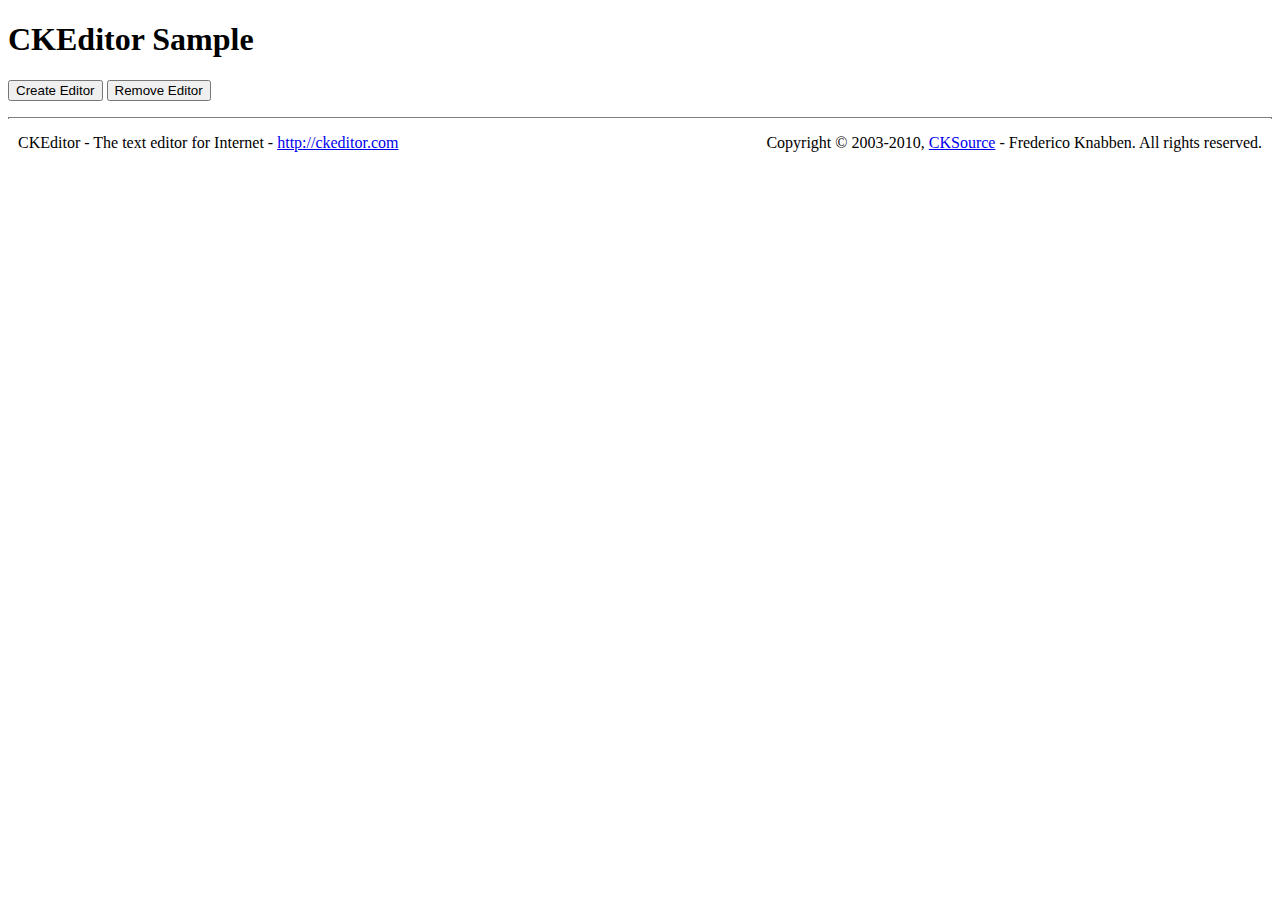
<file: scormelearning/WebContent/ckeditor/_samples/ajax.html>
<!DOCTYPE html PUBLIC "-//W3C//DTD XHTML 1.0 Transitional//EN" "http://www.w3.org/TR/xhtml1/DTD/xhtml1-transitional.dtd">
<!--
Copyright (c) 2003-2010, CKSource - Frederico Knabben. All rights reserved.
For licensing, see LICENSE.html or http://ckeditor.com/license
-->
<html xmlns="http://www.w3.org/1999/xhtml">
<head>
	<title>Ajax - CKEditor Sample</title>
	<meta content="text/html; charset=utf-8" http-equiv="content-type" />
	<script type="text/javascript" src="../ckeditor.js"></script>
	<script src="sample.js" type="text/javascript"></script>
	<link href="sample.css" rel="stylesheet" type="text/css" />
	<script type="text/javascript">
	//<![CDATA[

var editor;

function createEditor()
{
	if ( editor )
		return;

	var html = document.getElementById( 'editorcontents' ).innerHTML;

	// Create a new editor inside the <div id="editor">
	editor = CKEDITOR.appendTo( 'editor' );
	editor.setData( html );

	// This sample may break here if the ckeditor_basic.js is used. In such case, the following code should be used instead:
	/*
	if ( editor.setData )
		editor.setData( html );
	else
	{
		CKEDITOR.on( 'loaded', function()
			{
				editor.setData( html );
			});
	}
	*/
}

function removeEditor()
{
	if ( !editor )
		return;

	// Retrieve the editor contents. In an Ajax application, this data would be
	// sent to the server or used in any other way.
	document.getElementById( 'editorcontents' ).innerHTML = editor.getData();
	document.getElementById( 'contents' ).style.display = '';

	// Destroy the editor.
	editor.destroy();
	editor = null;
}

	//]]>
	</script>
</head>
<body>
	<h1>
		CKEditor Sample
	</h1>
	<!-- This <div> holds alert messages to be display in the sample page. -->
	<div id="alerts">
		<noscript>
			<p>
				<strong>CKEditor requires JavaScript to run</strong>. In a browser with no JavaScript
				support, like yours, you should still see the contents (HTML data) and you should
				be able to edit it normally, without a rich editor interface.
			</p>
		</noscript>
	</div>
	<p>
		<input onclick="createEditor();" type="button" value="Create Editor" />
		<input onclick="removeEditor();" type="button" value="Remove Editor" />
	</p>
	<!-- This div will hold the editor. -->
	<div id="editor">
	</div>
	<div id="contents" style="display: none">
		<p>
			Edited Contents:</p>
		<!-- This div will be used to display the editor contents. -->
		<div id="editorcontents">
		</div>
	</div>
	<div id="footer">
		<hr />
		<p>
			CKEditor - The text editor for Internet - <a href="http://ckeditor.com/">http://ckeditor.com</a>
		</p>
		<p id="copy">
			Copyright &copy; 2003-2010, <a href="http://cksource.com/">CKSource</a> - Frederico
			Knabben. All rights reserved.
		</p>
	</div>
</body>
</html>
</file>
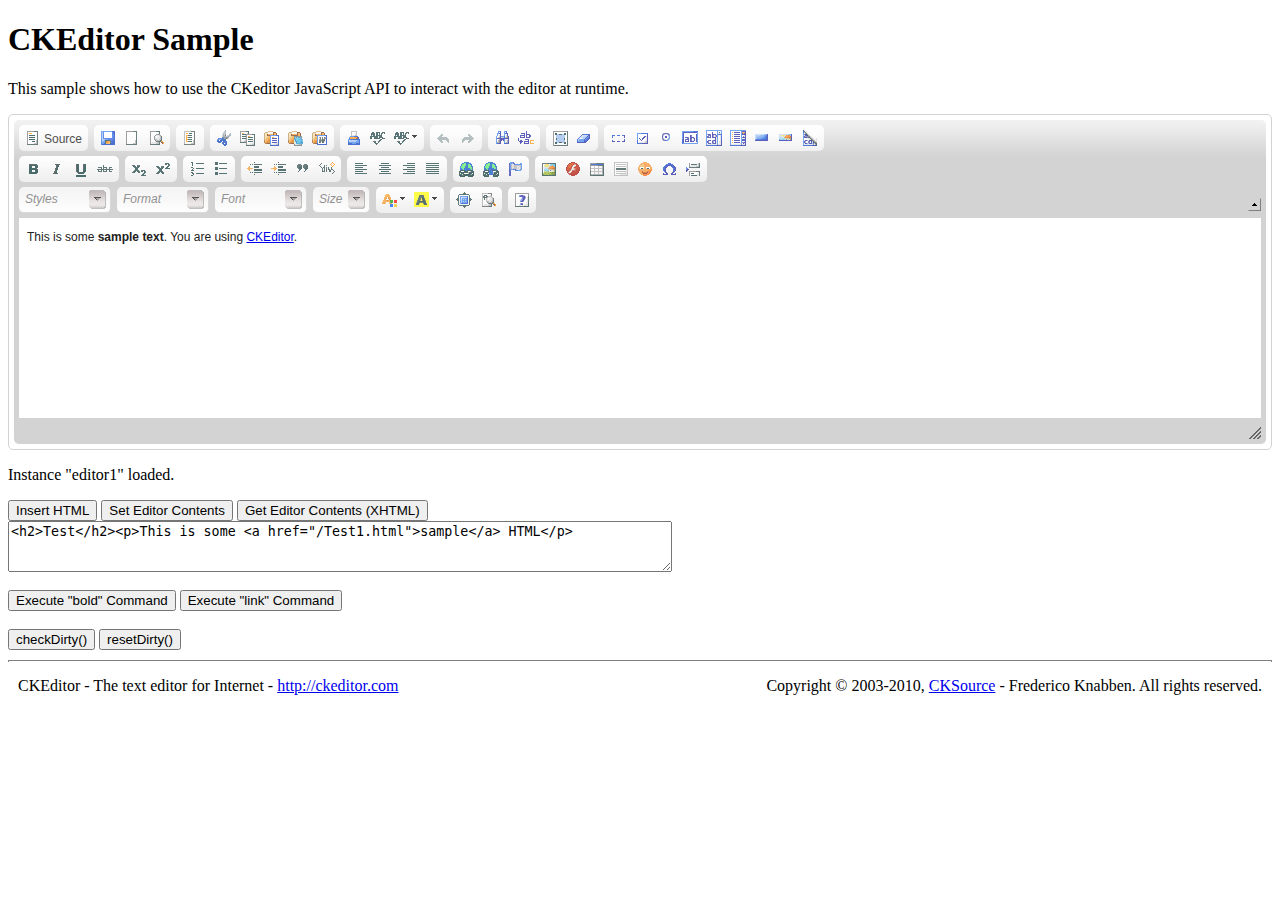
<file: scormelearning/WebContent/ckeditor/_samples/api.html>
<!DOCTYPE html PUBLIC "-//W3C//DTD XHTML 1.0 Transitional//EN" "http://www.w3.org/TR/xhtml1/DTD/xhtml1-transitional.dtd">
<!--
Copyright (c) 2003-2010, CKSource - Frederico Knabben. All rights reserved.
For licensing, see LICENSE.html or http://ckeditor.com/license
-->
<html xmlns="http://www.w3.org/1999/xhtml">
<head>
	<title>API usage - CKEditor Sample</title>
	<meta content="text/html; charset=utf-8" http-equiv="content-type" />
	<script type="text/javascript" src="../ckeditor.js"></script>
	<script src="sample.js" type="text/javascript"></script>
	<link href="sample.css" rel="stylesheet" type="text/css" />
	<script type="text/javascript">
	//<![CDATA[

// The instanceReady event is fired when an instance of CKEditor has finished
// its initialization.
CKEDITOR.on( 'instanceReady', function( ev )
{
	// Show the editor name and description in the browser status bar.
	document.getElementById( 'eMessage' ).innerHTML = '<p>Instance "' + ev.editor.name + '" loaded.<\/p>';

	// Show this sample buttons.
	document.getElementById( 'eButtons' ).style.visibility = '';
});

function InsertHTML()
{
	// Get the editor instance that we want to interact with.
	var oEditor = CKEDITOR.instances.editor1;
	var value = document.getElementById( 'plainArea' ).value;

	// Check the active editing mode.
	if ( oEditor.mode == 'wysiwyg' )
	{
		// Insert the desired HTML.
		oEditor.insertHtml( value );
	}
	else
		alert( 'You must be on WYSIWYG mode!' );
}

function SetContents()
{
	// Get the editor instance that we want to interact with.
	var oEditor = CKEDITOR.instances.editor1;
	var value = document.getElementById( 'plainArea' ).value;

	// Set the editor contents (replace the actual one).
	oEditor.setData( value );
}

function GetContents()
{
	// Get the editor instance that we want to interact with.
	var oEditor = CKEDITOR.instances.editor1;

	// Get the editor contents
	alert( oEditor.getData() );
}

function ExecuteCommand(commandName)
{
	// Get the editor instance that we want to interact with.
	var oEditor = CKEDITOR.instances.editor1;

	// Check the active editing mode.
	if ( oEditor.mode == 'wysiwyg' )
	{
		// Execute the command.
		oEditor.execCommand( commandName );
	}
	else
		alert( 'You must be on WYSIWYG mode!' );
}

function CheckDirty()
{
	// Get the editor instance that we want to interact with.
	var oEditor = CKEDITOR.instances.editor1;
	alert( oEditor.checkDirty() );
}

function ResetDirty()
{
	// Get the editor instance that we want to interact with.
	var oEditor = CKEDITOR.instances.editor1;
	oEditor.resetDirty();
	alert( 'The "IsDirty" status has been reset' );
}

	//]]>
	</script>

</head>
<body>
	<h1>
		CKEditor Sample
	</h1>
	<!-- This <div> holds alert messages to be display in the sample page. -->
	<div id="alerts">
		<noscript>
			<p>
				<strong>CKEditor requires JavaScript to run</strong>. In a browser with no JavaScript
				support, like yours, you should still see the contents (HTML data) and you should
				be able to edit it normally, without a rich editor interface.
			</p>
		</noscript>
	</div>
	<form action="sample_posteddata.php" method="post">
		<p>
			This sample shows how to use the CKeditor JavaScript API to interact with the editor
			at runtime.</p>
		<textarea cols="80" id="editor1" name="editor1" rows="10">&lt;p&gt;This is some &lt;strong&gt;sample text&lt;/strong&gt;. You are using &lt;a href="http://ckeditor.com/"&gt;CKEditor&lt;/a&gt;.&lt;/p&gt;</textarea>

		<script type="text/javascript">
		//<![CDATA[
			// Replace the <textarea id="editor1"> with an CKEditor instance.
			var editor = CKEDITOR.replace( 'editor1' );
		//]]>
		</script>

		<div id="eMessage">
		</div>
		<div id="eButtons" style="visibility: hidden">
			<input onclick="InsertHTML();" type="button" value="Insert HTML" />
			<input onclick="SetContents();" type="button" value="Set Editor Contents" />
			<input onclick="GetContents();" type="button" value="Get Editor Contents (XHTML)" />
			<br />
			<textarea cols="80" id="plainArea" rows="3">&lt;h2&gt;Test&lt;/h2&gt;&lt;p&gt;This is some &lt;a href="/Test1.html"&gt;sample&lt;/a&gt; HTML&lt;/p&gt;</textarea>
			<br />
			<br />
			<input onclick="ExecuteCommand('bold');" type="button" value="Execute &quot;bold&quot; Command" />
			<input onclick="ExecuteCommand('link');" type="button" value="Execute &quot;link&quot; Command" />
			<br />
			<br />
			<input onclick="CheckDirty();" type="button" value="checkDirty()" />
			<input onclick="ResetDirty();" type="button" value="resetDirty()" />
		</div>
	</form>
	<div id="footer">
		<hr />
		<p>
			CKEditor - The text editor for Internet - <a href="http://ckeditor.com/">http://ckeditor.com</a>
		</p>
		<p id="copy">
			Copyright &copy; 2003-2010, <a href="http://cksource.com/">CKSource</a> - Frederico
			Knabben. All rights reserved.
		</p>
	</div>
</body>
</html>
</file>
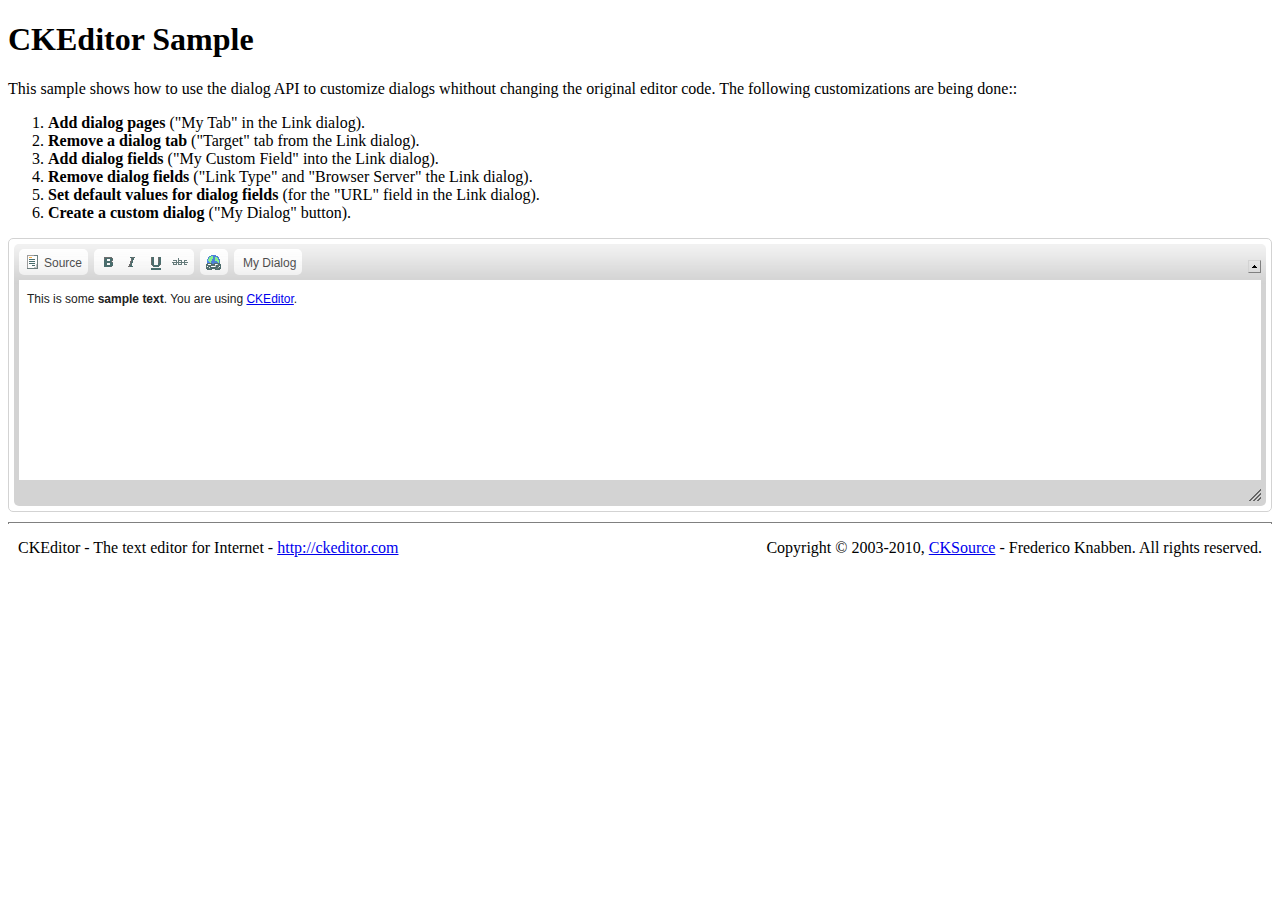
<file: scormelearning/WebContent/ckeditor/_samples/api_dialog.html>
<!DOCTYPE html PUBLIC "-//W3C//DTD XHTML 1.0 Transitional//EN" "http://www.w3.org/TR/xhtml1/DTD/xhtml1-transitional.dtd">
<!--
Copyright (c) 2003-2010, CKSource - Frederico Knabben. All rights reserved.
For licensing, see LICENSE.html or http://ckeditor.com/license
-->
<html xmlns="http://www.w3.org/1999/xhtml">
<head>
	<title>Using API to customize dialogs - CKEditor Sample</title>
	<meta content="text/html; charset=utf-8" http-equiv="content-type" />
	<script type="text/javascript" src="../ckeditor.js"></script>
	<script src="sample.js" type="text/javascript"></script>
	<link href="sample.css" rel="stylesheet" type="text/css" />
	<style id="styles" type="text/css">

		.cke_button_myDialogCmd .cke_icon
		{
			display: none !important;
		}

		.cke_button_myDialogCmd .cke_label
		{
			display: inline !important;
		}

	</style>
	<script type="text/javascript">
	//<![CDATA[

// When opening a dialog, its "definition" is created for it, for
// each editor instance. The "dialogDefinition" event is then
// fired. We should use this event to make customizations to the
// definition of existing dialogs.
CKEDITOR.on( 'dialogDefinition', function( ev )
	{
		// Take the dialog name and its definition from the event
		// data.
		var dialogName = ev.data.name;
		var dialogDefinition = ev.data.definition;

		// Check if the definition is from the dialog we're
		// interested on (the "Link" dialog).
		if ( dialogName == 'link' )
		{
			// Get a reference to the "Link Info" tab.
			var infoTab = dialogDefinition.getContents( 'info' );

			// Add a text field to the "info" tab.
			infoTab.add( {
					type : 'text',
					label : 'My Custom Field',
					id : 'customField',
					'default' : 'Sample!',
					validate : function()
					{
						if ( /\d/.test( this.getValue() ) )
							return 'My Custom Field must not contain digits';
					}
				});

			// Remove the "Link Type" combo and the "Browser
			// Server" button from the "info" tab.
			infoTab.remove( 'linkType' );
			infoTab.remove( 'browse' );

			// Set the default value for the URL field.
			var urlField = infoTab.get( 'url' );
			urlField['default'] = 'www.example.com';

			// Remove the "Target" tab from the "Link" dialog.
			dialogDefinition.removeContents( 'target' );

			// Add a new tab to the "Link" dialog.
			dialogDefinition.addContents({
				id : 'customTab',
				label : 'My Tab',
				accessKey : 'M',
				elements : [
					{
						id : 'myField1',
						type : 'text',
						label : 'My Text Field'
					},
					{
						id : 'myField2',
						type : 'text',
						label : 'Another Text Field'
					}
				]
			});
		}
	});

	//]]>
	</script>

</head>
<body>
	<h1>
		CKEditor Sample
	</h1>
	<!-- This <div> holds alert messages to be display in the sample page. -->
	<div id="alerts">
		<noscript>
			<p>
				<strong>CKEditor requires JavaScript to run</strong>. In a browser with no JavaScript
				support, like yours, you should still see the contents (HTML data) and you should
				be able to edit it normally, without a rich editor interface.
			</p>
		</noscript>
	</div>
	<!-- This <fieldset> holds the HTML that you will usually find in your
	     pages. -->
	<p>
		This sample shows how to use the dialog API to customize dialogs whithout changing
		the original editor code. The following customizations are being done::</p>
	<ol>
		<li><strong>Add dialog pages</strong> ("My Tab" in the Link dialog).</li>
		<li><strong>Remove a dialog tab</strong> ("Target" tab from the Link dialog).</li>
		<li><strong>Add dialog fields</strong> ("My Custom Field" into the Link dialog).</li>
		<li><strong>Remove dialog fields</strong> ("Link Type" and "Browser Server" the Link
			dialog).</li>
		<li><strong>Set default values for dialog fields</strong> (for the "URL" field in the
			Link dialog). </li>
		<li><strong>Create a custom dialog</strong> ("My Dialog" button).</li>
	</ol>
	<textarea cols="80" id="editor1" name="editor1" rows="10">&lt;p&gt;This is some &lt;strong&gt;sample text&lt;/strong&gt;. You are using &lt;a href="http://ckeditor.com/"&gt;CKEditor&lt;/a&gt;.&lt;/p&gt;</textarea>
	<script type="text/javascript">
		//<![CDATA[
			// Replace the <textarea id="editor1"> with an CKEditor instance.
			var editor = CKEDITOR.replace( 'editor1',
				{
					// Defines a simpler toolbar to be used in this sample.
					// Note that we have added out "MyButton" button here.
					toolbar : [ [ 'Source', '-', 'Bold', 'Italic', 'Underline', 'Strike','-','Link', '-', 'MyButton' ] ]
				});

			// Listen for the "pluginsLoaded" event, so we are sure that the
			// "dialog" plugin has been loaded and we are able to do our
			// customizations.
			editor.on( 'pluginsLoaded', function( ev )
				{
					// If our custom dialog has not been registered, do that now.
					if ( !CKEDITOR.dialog.exists( 'myDialog' ) )
					{
						// We need to do the following trick to find out the dialog
						// definition file URL path. In the real world, you would simply
						// point to an absolute path directly, like "/mydir/mydialog.js".
						var href = document.location.href.split( '/' );
						href.pop();
						href.push( 'api_dialog', 'my_dialog.js' );
						href = href.join( '/' );

						// Finally, register the dialog.
						CKEDITOR.dialog.add( 'myDialog', href );
					}

					// Register the command used to open the dialog.
					editor.addCommand( 'myDialogCmd', new CKEDITOR.dialogCommand( 'myDialog' ) );

					// Add the a custom toolbar buttons, which fires the above
					// command..
					editor.ui.addButton( 'MyButton',
						{
							label : 'My Dialog',
							command : 'myDialogCmd'
						} );
				});
		//]]>
	</script>
	<div id="footer">
		<hr />
		<p>
			CKEditor - The text editor for Internet - <a href="http://ckeditor.com/">http://ckeditor.com</a>
		</p>
		<p id="copy">
			Copyright &copy; 2003-2010, <a href="http://cksource.com/">CKSource</a> - Frederico
			Knabben. All rights reserved.
		</p>
	</div>
</body>
</html>
</file>
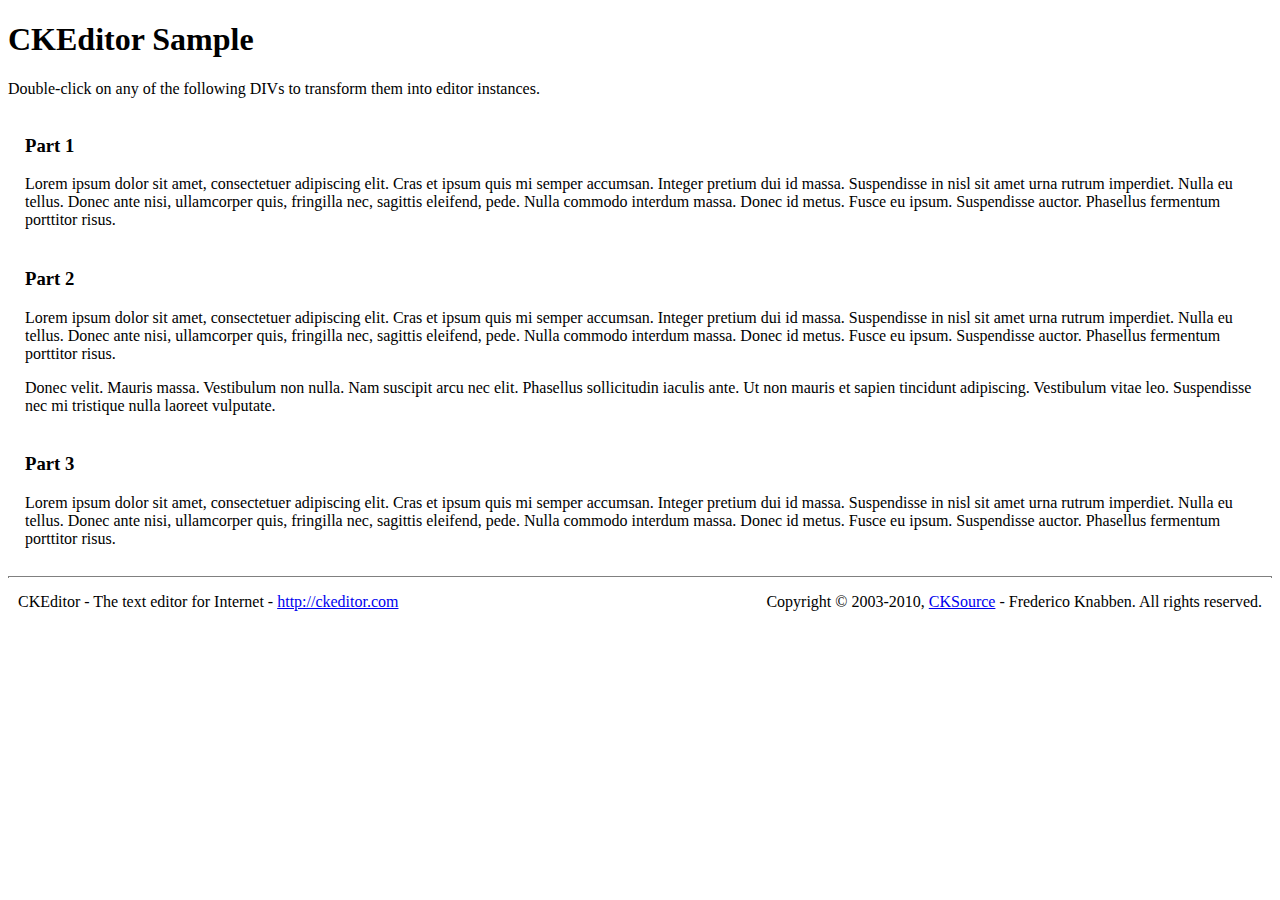
<file: scormelearning/WebContent/ckeditor/_samples/divreplace.html>
<!DOCTYPE html PUBLIC "-//W3C//DTD XHTML 1.0 Transitional//EN" "http://www.w3.org/TR/xhtml1/DTD/xhtml1-transitional.dtd">
<!--
Copyright (c) 2003-2010, CKSource - Frederico Knabben. All rights reserved.
For licensing, see LICENSE.html or http://ckeditor.com/license
-->
<html xmlns="http://www.w3.org/1999/xhtml">
<head>
	<title>Replace DIV - CKEditor Sample</title>
	<meta content="text/html; charset=utf-8" http-equiv="content-type" />
	<script type="text/javascript" src="../ckeditor.js"></script>
	<script src="sample.js" type="text/javascript"></script>
	<link href="sample.css" rel="stylesheet" type="text/css" />
	<style id="styles" type="text/css">

		div.editable
		{
			border: solid 2px Transparent;
			padding-left: 15px;
			padding-right: 15px;
		}

		div.editable:hover
		{
			border-color: black;
		}

	</style>
	<script type="text/javascript">
	//<![CDATA[

// Uncomment the following code to test the "Timeout Loading Method".
// CKEDITOR.loadFullCoreTimeout = 5;

window.onload = function()
{
	// Listen to the double click event.
	if ( window.addEventListener )
		document.body.addEventListener( 'dblclick', onDoubleClick, false );
	else if ( window.attachEvent )
		document.body.attachEvent( 'ondblclick', onDoubleClick );

};

function onDoubleClick( ev )
{
	// Get the element which fired the event. This is not necessarily the
	// element to which the event has been attached.
	var element = ev.target || ev.srcElement;

	// Find out the div that holds this element.
	element = element.parentNode;

	if ( element.nodeName.toLowerCase() == 'div'
		 && ( element.className.indexOf( 'editable' ) != -1 ) )
		replaceDiv( element );
}

var editor;

function replaceDiv( div )
{
	if ( editor )
		editor.destroy();

	editor = CKEDITOR.replace( div );
}

	//]]>
	</script>

</head>
<body>
	<h1>
		CKEditor Sample
	</h1>
	<!-- This <div> holds alert messages to be display in the sample page. -->
	<div id="alerts">
		<noscript>
			<p>
				<strong>CKEditor requires JavaScript to run</strong>. In a browser with no JavaScript
				support, like yours, you should still see the contents (HTML data) and you should
				be able to edit it normally, without a rich editor interface.
			</p>
		</noscript>
	</div>
	<p>
		Double-click on any of the following DIVs to transform them into editor instances.</p>
	<div class="editable">
		<h3>
			Part 1</h3>
		<p>
			Lorem ipsum dolor sit amet, consectetuer adipiscing elit. Cras et ipsum quis mi
			semper accumsan. Integer pretium dui id massa. Suspendisse in nisl sit amet urna
			rutrum imperdiet. Nulla eu tellus. Donec ante nisi, ullamcorper quis, fringilla
			nec, sagittis eleifend, pede. Nulla commodo interdum massa. Donec id metus. Fusce
			eu ipsum. Suspendisse auctor. Phasellus fermentum porttitor risus.
		</p>
	</div>
	<div class="editable">
		<h3>
			Part 2</h3>
		<p>
			Lorem ipsum dolor sit amet, consectetuer adipiscing elit. Cras et ipsum quis mi
			semper accumsan. Integer pretium dui id massa. Suspendisse in nisl sit amet urna
			rutrum imperdiet. Nulla eu tellus. Donec ante nisi, ullamcorper quis, fringilla
			nec, sagittis eleifend, pede. Nulla commodo interdum massa. Donec id metus. Fusce
			eu ipsum. Suspendisse auctor. Phasellus fermentum porttitor risus.
		</p>
		<p>
			Donec velit. Mauris massa. Vestibulum non nulla. Nam suscipit arcu nec elit. Phasellus
			sollicitudin iaculis ante. Ut non mauris et sapien tincidunt adipiscing. Vestibulum
			vitae leo. Suspendisse nec mi tristique nulla laoreet vulputate.
		</p>
	</div>
	<div class="editable">
		<h3>
			Part 3</h3>
		<p>
			Lorem ipsum dolor sit amet, consectetuer adipiscing elit. Cras et ipsum quis mi
			semper accumsan. Integer pretium dui id massa. Suspendisse in nisl sit amet urna
			rutrum imperdiet. Nulla eu tellus. Donec ante nisi, ullamcorper quis, fringilla
			nec, sagittis eleifend, pede. Nulla commodo interdum massa. Donec id metus. Fusce
			eu ipsum. Suspendisse auctor. Phasellus fermentum porttitor risus.
		</p>
	</div>
	<div id="footer">
		<hr />
		<p>
			CKEditor - The text editor for Internet - <a href="http://ckeditor.com/">http://ckeditor.com</a>
		</p>
		<p id="copy">
			Copyright &copy; 2003-2010, <a href="http://cksource.com/">CKSource</a> - Frederico
			Knabben. All rights reserved.
		</p>
	</div>
</body>
</html>
</file>
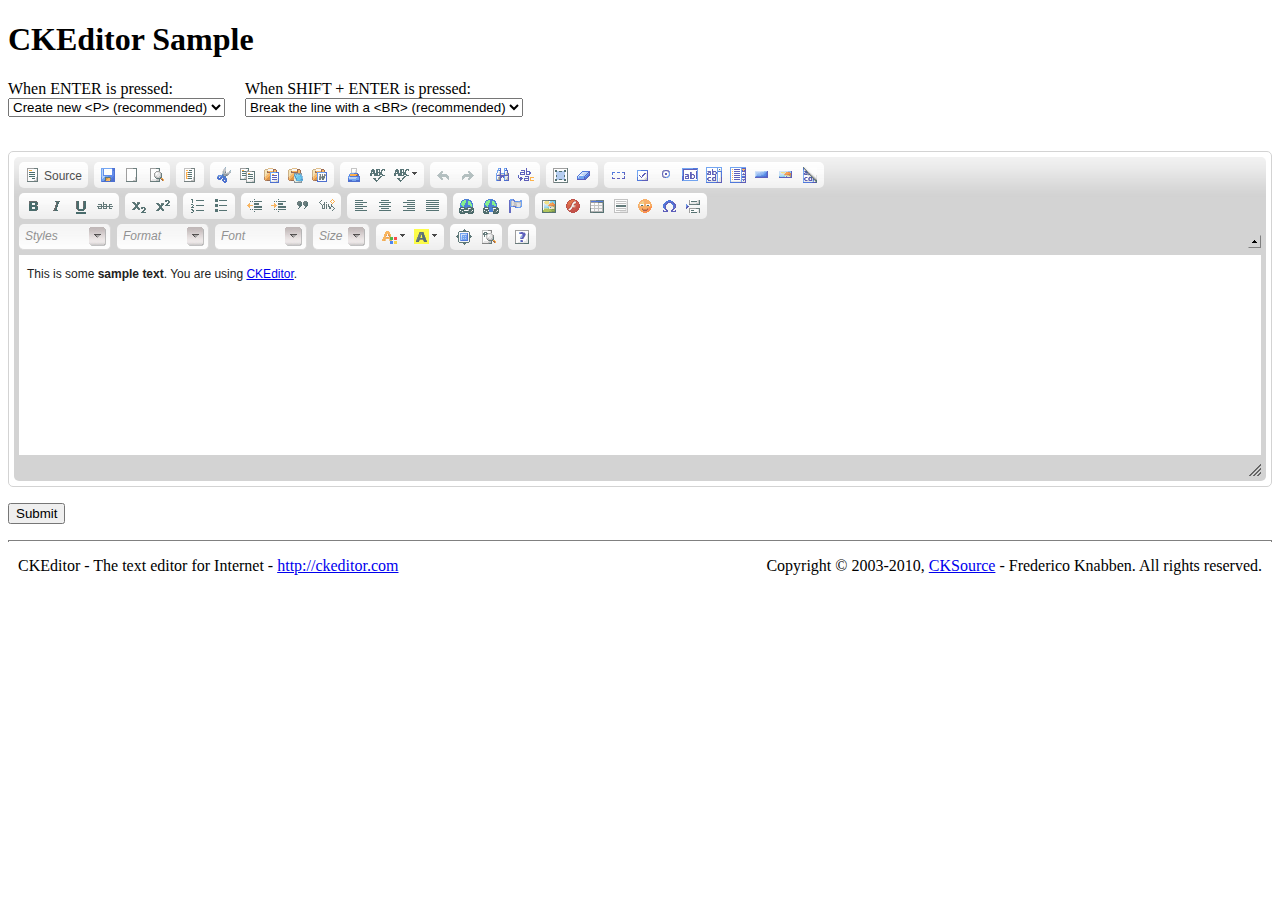
<file: scormelearning/WebContent/ckeditor/_samples/enterkey.html>
<!DOCTYPE html PUBLIC "-//W3C//DTD XHTML 1.0 Transitional//EN" "http://www.w3.org/TR/xhtml1/DTD/xhtml1-transitional.dtd">
<!--
Copyright (c) 2003-2010, CKSource - Frederico Knabben. All rights reserved.
For licensing, see LICENSE.html or http://ckeditor.com/license
-->
<html xmlns="http://www.w3.org/1999/xhtml">
<head>
	<title>ENTER Key Configuration - CKEditor Sample</title>
	<meta content="text/html; charset=utf-8" http-equiv="content-type" />
	<script type="text/javascript" src="../ckeditor.js"></script>
	<script src="sample.js" type="text/javascript"></script>
	<link href="sample.css" rel="stylesheet" type="text/css" />
	<script type="text/javascript">
	//<![CDATA[

var editor;

function changeEnter()
{
	// If we already have an editor, let's destroy it first.
	if ( editor )
		editor.destroy( true );

	// Create the editor again, with the appropriate settings.
	editor = CKEDITOR.replace( 'editor1',
		{
			enterMode		: Number( document.getElementById( 'xEnter' ).value ),
			shiftEnterMode	: Number( document.getElementById( 'xShiftEnter' ).value )
		});
}

window.onload = changeEnter;

	//]]>
	</script>
</head>
<body>
	<h1>
		CKEditor Sample
	</h1>
	<!-- This <div> holds alert messages to be display in the sample page. -->
	<div id="alerts">
		<noscript>
			<p>
				<strong>CKEditor requires JavaScript to run</strong>. In a browser with no JavaScript
				support, like yours, you should still see the contents (HTML data) and you should
				be able to edit it normally, without a rich editor interface.
			</p>
		</noscript>
	</div>
	<div style="float: left; margin-right: 20px">
		When ENTER is pressed:<br />
		<select id="xEnter" onchange="changeEnter();">
			<option selected="selected" value="1">Create new &lt;P&gt; (recommended)</option>
			<option value="3">Create new &lt;DIV&gt;</option>
			<option value="2">Break the line with a &lt;BR&gt;</option>
		</select>
	</div>
	<div style="float: left">
		When SHIFT + ENTER is pressed:<br />
		<select id="xShiftEnter" onchange="changeEnter();">
			<option value="1">Create new &lt;P&gt;</option>
			<option value="3">Create new &lt;DIV&gt;</option>
			<option selected="selected" value="2">Break the line with a &lt;BR&gt; (recommended)</option>
		</select>
	</div>
	<br style="clear: both" />
	<form action="sample_posteddata.php" method="post">
		<p>
			<br />
			<textarea cols="80" id="editor1" name="editor1" rows="10">This is some &lt;strong&gt;sample text&lt;/strong&gt;. You are using &lt;a href="http://ckeditor.com/"&gt;CKEditor&lt;/a&gt;.</textarea>
		</p>
		<p>
			<input type="submit" value="Submit" />
		</p>
	</form>
	<div id="footer">
		<hr />
		<p>
			CKEditor - The text editor for Internet - <a href="http://ckeditor.com/">http://ckeditor.com</a>
		</p>
		<p id="copy">
			Copyright &copy; 2003-2010, <a href="http://cksource.com/">CKSource</a> - Frederico
			Knabben. All rights reserved.
		</p>
	</div>
</body>
</html>
</file>
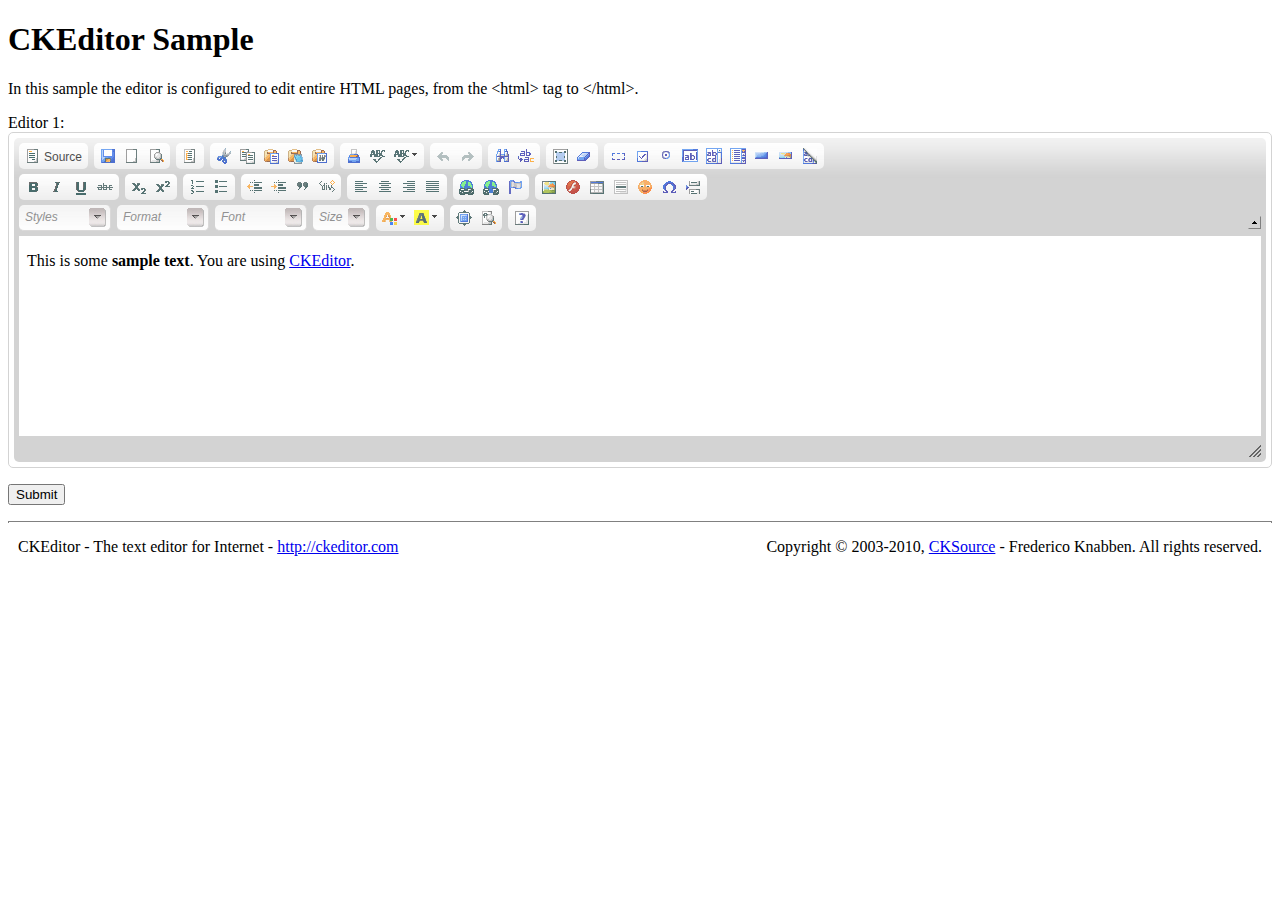
<file: scormelearning/WebContent/ckeditor/_samples/fullpage.html>
<!DOCTYPE html PUBLIC "-//W3C//DTD XHTML 1.0 Transitional//EN" "http://www.w3.org/TR/xhtml1/DTD/xhtml1-transitional.dtd">
<!--
Copyright (c) 2003-2010, CKSource - Frederico Knabben. All rights reserved.
For licensing, see LICENSE.html or http://ckeditor.com/license
-->
<html xmlns="http://www.w3.org/1999/xhtml">
<head>
	<title>Full Page Editing - CKEditor Sample</title>
	<meta content="text/html; charset=utf-8" http-equiv="content-type" />
	<script type="text/javascript" src="../ckeditor.js"></script>
	<script src="sample.js" type="text/javascript"></script>
	<link href="sample.css" rel="stylesheet" type="text/css" />
</head>
<body>
	<h1>
		CKEditor Sample
	</h1>
	<!-- This <div> holds alert messages to be display in the sample page. -->
	<div id="alerts">
		<noscript>
			<p>
				<strong>CKEditor requires JavaScript to run</strong>. In a browser with no JavaScript
				support, like yours, you should still see the contents (HTML data) and you should
				be able to edit it normally, without a rich editor interface.
			</p>
		</noscript>
	</div>
	<form action="sample_posteddata.php" method="post">
		<p>
			In this sample the editor is configured to edit entire HTML pages, from the &lt;html&gt;
			tag to &lt;/html&gt;.</p>
		<p>
			<label for="editor1">
				Editor 1:</label><br />
			<textarea cols="80" id="editor1" name="editor1" rows="10">&lt;html&gt;&lt;head&gt;&lt;title&gt;CKEditor Sample&lt;/title&gt;&lt;/head&gt;&lt;body&gt;&lt;p&gt;This is some &lt;strong&gt;sample text&lt;/strong&gt;. You are using &lt;a href="http://ckeditor.com/"&gt;CKEditor&lt;/a&gt;.&lt;/p&gt;&lt;/body&gt;&lt;/html&gt;</textarea>
			<script type="text/javascript">
			//<![CDATA[

				CKEDITOR.replace( 'editor1',
					{
						fullPage : true
					});

			//]]>
			</script>
		</p>
		<p>
			<input type="submit" value="Submit" />
		</p>
	</form>
	<div id="footer">
		<hr />
		<p>
			CKEditor - The text editor for Internet - <a href="http://ckeditor.com/">http://ckeditor.com</a>
		</p>
		<p id="copy">
			Copyright &copy; 2003-2010, <a href="http://cksource.com/">CKSource</a> - Frederico
			Knabben. All rights reserved.
		</p>
	</div>
</body>
</html>
</file>
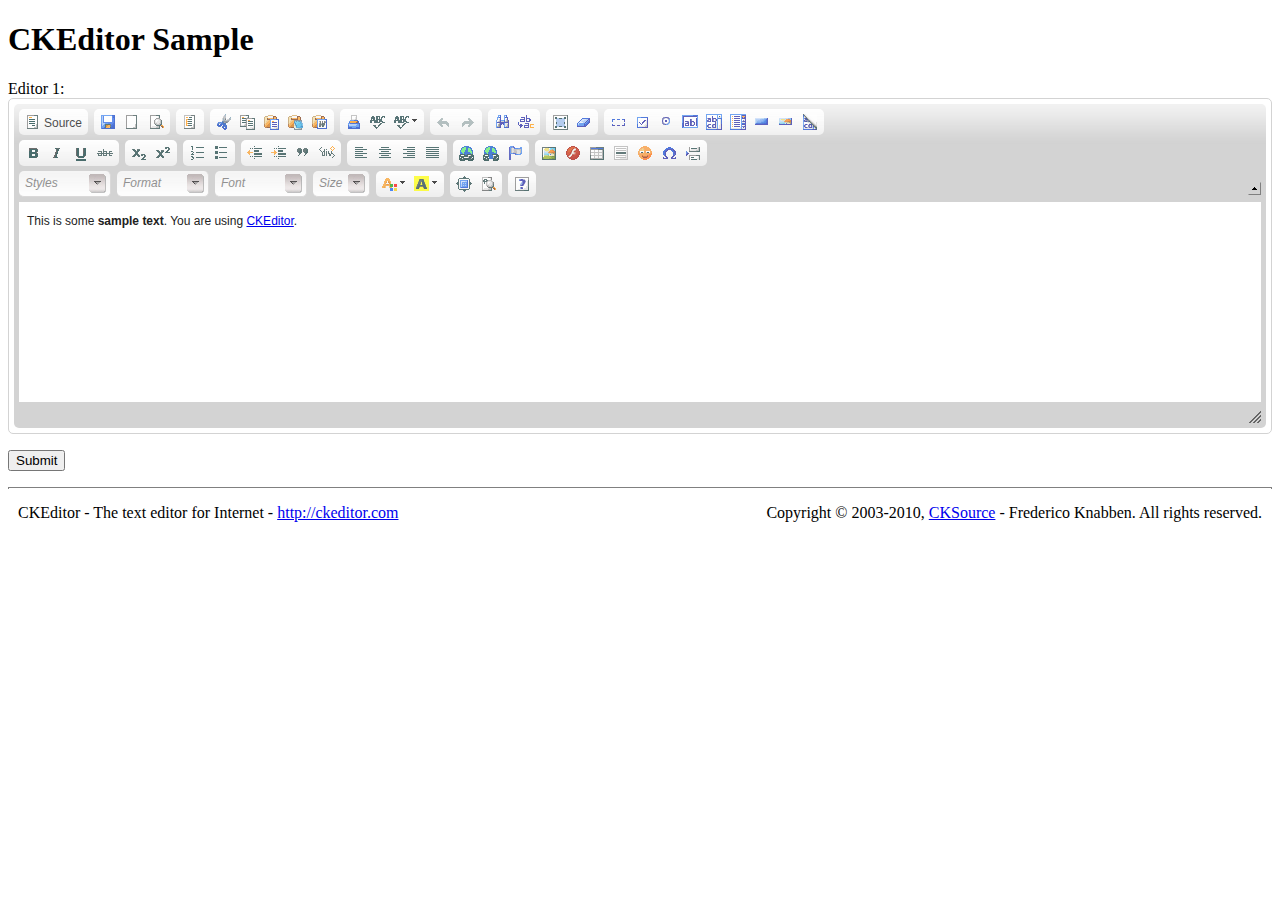
<file: scormelearning/WebContent/ckeditor/_samples/replacebyclass.html>
<!DOCTYPE html PUBLIC "-//W3C//DTD XHTML 1.0 Transitional//EN" "http://www.w3.org/TR/xhtml1/DTD/xhtml1-transitional.dtd">
<!--
Copyright (c) 2003-2010, CKSource - Frederico Knabben. All rights reserved.
For licensing, see LICENSE.html or http://ckeditor.com/license
-->
<html xmlns="http://www.w3.org/1999/xhtml">
<head>
	<title>Replace Textareas by Class Name - CKEditor Sample</title>
	<meta content="text/html; charset=utf-8" http-equiv="content-type" />
	<script type="text/javascript" src="../ckeditor.js"></script>
	<script src="sample.js" type="text/javascript"></script>
	<link href="sample.css" rel="stylesheet" type="text/css" />

</head>
<body>
	<h1>
		CKEditor Sample
	</h1>
	<!-- This <div> holds alert messages to be display in the sample page. -->
	<div id="alerts">
		<noscript>
			<p>
				<strong>CKEditor requires JavaScript to run</strong>. In a browser with no JavaScript
				support, like yours, you should still see the contents (HTML data) and you should
				be able to edit it normally, without a rich editor interface.
			</p>
		</noscript>
	</div>
	<form action="sample_posteddata.php" method="post">
		<p>
			<label for="editor1">
				Editor 1:</label><br />
			<textarea class="ckeditor" cols="80" id="editor1" name="editor1" rows="10">&lt;p&gt;This is some &lt;strong&gt;sample text&lt;/strong&gt;. You are using &lt;a href="http://ckeditor.com/"&gt;CKEditor&lt;/a&gt;.&lt;/p&gt;</textarea>
		</p>
		<p>
			<input type="submit" value="Submit" />
		</p>
	</form>
	<div id="footer">
		<hr />
		<p>
			CKEditor - The text editor for Internet - <a href="http://ckeditor.com/">http://ckeditor.com</a>
		</p>
		<p id="copy">
			Copyright &copy; 2003-2010, <a href="http://cksource.com/">CKSource</a> - Frederico
			Knabben. All rights reserved.
		</p>
	</div>
</body>
</html>
</file>
<file: scormelearning/WebContent/style.css>
@charset "utf-8";
/* CSS Document */

body{
	margin:0;
	color:#232323;
	padding-top: 0px;
	padding-right: 0;
	padding-bottom: 0;
	padding-left: 0;
	background-attachment: scroll;
	background-image: url(images/bg.jpg);
	background-repeat: repeat-x;
	background-position: top;
	background-color: #f7fcf8;
}
div, h1, h2, h3, h4, p, form, label, input, textarea, img, span{
	margin:0; padding:0;
}

ul{
	margin:0; 
	padding:0; 
	list-style-type:none;
	font-size:0;
	line-height:0;
}


.spacer{
	clear:both; 
	font-size:0; 
	line-height:0;
}


/*------------------------------------------------topheader--------------------*/
#topheader{
	width:1004px;
	height:146px;
	margin-top: 0;
	margin-right: auto;
	margin-bottom: 0;
	margin-left: auto;
	font-family: Tahoma;
	font-size: 12px;
	font-style: normal;
	line-height: normal;
	font-weight: bold;
	font-variant: normal;
	text-transform: none;
	color: #dcd66e;
	text-decoration: none;
	padding: 0px;
	float: none;
	background-image: url(images/topbanner_bg.jpg);
	background-repeat: no-repeat;
	background-position: center;
}
.logo {
	background-image: url(images/logo.png);
	background-repeat: no-repeat;
	padding: 0px;
	float: left;
	height: 95px;
	width: 321px;
	margin-top: 30px;
	margin-right: 0px;
	margin-bottom: 0px;
	margin-left: 0px;
}
.menu_area {
	float: left;
	margin-top: 58px;
	margin-right: 0px;
	margin-bottom: 0px;
	margin-left: 0px;
	padding-top: 0px;
	padding-right: 0px;
	padding-bottom: 0px;
	padding-left: 0px;
}

.menu_text {
	font-family: Arial;
	font-size: 10px;
	font-weight: normal;
	font-variant: normal;
	text-transform: none;
	color: #FFFFFF;
	text-decoration: none;
}
.ideas {
	font-family: Arial;
	font-size: 31px;
	font-weight: normal;
	text-transform: lowercase;
	color: #5a5a5a;
	text-decoration: none;
	background-image: url(images/menu_01.png);
	background-repeat: no-repeat;
	margin: 0px;
	float: left;
	height: 70px;
	width: 100px;
	padding-top: 10px;
	padding-right: 0px;
	padding-bottom: 0px;
	padding-left: 61px;
}
.ideas:hover {
	font-family: Arial;
	font-size: 31px;
	font-weight: normal;
	text-transform: lowercase;
	color: #ffffff;
	text-decoration: none;
	background-image: url(images/menu_01.png);
	background-repeat: no-repeat;
	margin: 0px;
	float: left;
	height: 70px;
	width: 100px;
	padding-top: 10px;
	padding-right: 0px;
	padding-bottom: 0px;
	padding-left: 61px;
}
.links {
	font-family: Arial;
	font-size: 31px;
	font-weight: normal;
	text-transform: lowercase;
	color: #5a5a5a;
	text-decoration: none;
	background-image: url(images/menu_02.png);
	background-repeat: no-repeat;
	margin: 0px;
	float: left;
	height: 70px;
	width: 100px;
	padding-top: 10px;
	padding-right: 0px;
	padding-bottom: 0px;
	padding-left: 59px;
}
.links:hover {
	font-family: Arial;
	font-size: 31px;
	font-weight: normal;
	text-transform: lowercase;
	color: #ffffff;
	text-decoration: none;
	background-image: url(images/menu_02.png);
	background-repeat: no-repeat;
	margin: 0px;
	float: left;
	height: 70px;
	width: 100px;
	padding-top: 10px;
	padding-right: 0px;
	padding-bottom: 0px;
	padding-left: 59px;
}
.info{
	font-family: Arial;
	font-size: 31px;
	font-weight: normal;
	text-transform: lowercase;
	color: #5a5a5a;
	text-decoration: none;
	background-image: url(images/menu_03.png);
	background-repeat: no-repeat;
	margin: 0px;
	float: left;
	height: 70px;
	width: 100px;
	padding-top: 10px;
	padding-right: 0px;
	padding-bottom: 0px;
	padding-left: 60px;
}
.info:hover{
	font-family: Arial;
	font-size: 31px;
	font-weight: normal;
	text-transform: lowercase;
	color: #ffffff;
	text-decoration: none;
	background-image: url(images/menu_03.png);
	background-repeat: no-repeat;
	margin: 0px;
	float: left;
	height: 70px;
	width: 100px;
	padding-top: 10px;
	padding-right: 0px;
	padding-bottom: 0px;
	padding-left: 60px;
}
.works {
	font-family: Arial;
	font-size: 31px;
	font-weight: normal;
	text-transform: lowercase;
	color: #5a5a5a;
	text-decoration: none;
	background-image: url(images/menu_04.png);
	background-repeat: no-repeat;
	margin: 0px;
	float: left;
	height: 70px;
	width: 105px;
	padding-top: 10px;
	padding-right: 0px;
	padding-bottom: 0px;
	padding-left: 60px;
}
.works:hover {
	font-family: Arial;
	font-size: 31px;
	font-weight: normal;
	text-transform: lowercase;
	color: #ffffff;
	text-decoration: none;
	background-image: url(images/menu_04.png);
	background-repeat: no-repeat;
	margin: 0px;
	float: left;
	height: 70px;
	width: 105px;
	padding-top: 10px;
	padding-right: 0px;
	padding-bottom: 0px;
	padding-left: 60px;
}
/*------------------------------------------------search_strip-------------------*/
#search_strip{
	width:1004px;
	height:76px;
	margin-top: 0;
	margin-right: auto;
	margin-bottom: 0;
	margin-left: auto;
	font-family: Tahoma;
	font-size: 12px;
	font-style: normal;
	line-height: normal;
	font-weight: bold;
	font-variant: normal;
	text-transform: none;
	color: #dcd66e;
	text-decoration: none;
	padding: 0px;
	float: none;
	background-image: url(images/search_strip.jpg);
	background-repeat: no-repeat;
	background-position: center;
}.freeregistration {
	margin: 0px;
	float: left;
	height: 58px;
	width: 300px;
	padding-top: 18px;
	padding-right: 0px;
	padding-bottom: 0px;
	padding-left: 343px;
}
.registration {
	font-family: "Arial Narrow";
	font-size: 33px;
	font-weight: normal;
	color: #000000;
	text-decoration: none;
}
.free {
	font-family: "Arial Black";
	font-size: 33px;
	font-weight: normal;
	color: #da2a2a;
	text-decoration: none;
	background-image: url(images/registration.png);
	background-repeat: no-repeat;
	height: 48px;
	padding-top: 0px;
	padding-right: 53px;
	padding-bottom: 0px;
	padding-left: 0px;
	float: left;
	margin-top: 0px;
	margin-right: 5px;
	margin-bottom: 0px;
	margin-left: 0px;
	background-position: right;
}
.free:hover {
	font-family: "Arial Black";
	font-size: 33px;
	font-weight: normal;
	color: #000000;
	text-decoration: none;
	background-image: url(images/registration.png);
	background-repeat: no-repeat;
	height: 48px;
	padding-top: 0px;
	padding-right: 53px;
	padding-bottom: 0px;
	padding-left: 0px;
	float: left;
	margin-top: 0px;
	margin-right: 5px;
	margin-bottom: 0px;
	margin-left: 0px;
	background-position: right;
}
.search_area {
	float: left;
	height: 58px;
	width: 300px;
	padding-top: 0px;
	padding-right: 0px;
	padding-bottom: 0px;
	padding-left: 0px;
	background-image: url(images/search.png);
	background-repeat: no-repeat;
	margin-top: 18px;
	margin-right: 0px;
	margin-bottom: 0px;
	margin-left: 50px;
}


.search_box {
	margin: 0px;
	float: left;
	height: 24px;
	width: 165px;
	padding-top: 5px;
	padding-right: 0px;
	padding-bottom: 0px;
	padding-left: 50px;
	color: #b2d2d5;
}


.searchtextbox {
	font-family: Arial;
	font-size: 10px;
	font-weight: normal;
	color: #000000;
	text-decoration: none;
	margin: 0px;
	padding: 0px;
	float: left;
	height: 18px;
	width: 158px;
	border: 1px solid #999999;
}
.searchtextbox:hover {
	font-family: Arial;
	font-size: 10px;
	font-weight: normal;
	color: #000000;
	text-decoration: none;
	margin: 0px;
	padding: 0px;
	float: left;
	height: 18px;
	width: 158px;
	border: 1px solid #333333;
}
.search_go{
	margin: 0px;
	float: left;
	height: 24px;
	width: 35px;
	padding-top: 4px;
	padding-right: 0px;
	padding-bottom: 0px;
	padding-left: 0px;
}
.go {
	font-family: Arial;
	font-size: 11px;
	font-weight: bold;
	color: #FFFFFF;
	text-decoration: none;
	background-image: url(images/go.png);
	background-repeat: no-repeat;
	margin: 0px;
	float: left;
	height: 18px;
	width: 34px;
	padding-top: 4px;
	padding-right: 0px;
	padding-bottom: 0px;
	padding-left: 0px;
}
.go:hover {
	font-family: Arial;
	font-size: 11px;
	font-weight: bold;
	color: #FFFFFF;
	text-decoration: none;
	background-image: url(images/go1.png);
	background-repeat: no-repeat;
	margin: 0px;
	float: left;
	height: 18px;
	width: 34px;
	padding-top: 4px;
	padding-right: 0px;
	padding-bottom: 0px;
	padding-left: 0px;
}
.advancesearch {
	font-family: Arial;
	font-size: 11px;
	font-weight: bold;
	text-transform: none;
	color: #da2a2a;
	text-decoration: none;
}
.advancesearch:hover {
	font-family: Arial;
	font-size: 11px;
	font-weight: bold;
	text-transform: none;
	color: #000000;
	text-decoration: none;
}
/*------------------------------------------------body_area--------------------*/
#body_area{
	width:1004px;
	height:820px;
	margin-top: 0;
	margin-right: auto;
	margin-bottom: 0;
	margin-left: auto;
	font-family: Tahoma;
	font-size: 12px;
	font-style: normal;
	line-height: normal;
	font-weight: bold;
	font-variant: normal;
	text-transform: none;
	color: #dcd66e;
	text-decoration: none;
	float: none;
	padding-top: 52px;
	padding-right: 0px;
	padding-bottom: 0px;
	padding-left: 0px;
}
#innerbody_area{
	width:1004px;
	margin-top: 0;
	margin-right: auto;
	margin-bottom: 0;
	margin-left: auto;
	font-family: Tahoma;
	font-size: 12px;
	font-style: normal;
	line-height: normal;
	font-weight: bold;
	font-variant: normal;
	text-transform: none;
	color: #dcd66e;
	text-decoration: none;
	float: none;
	padding-top: 52px;
	padding-right: 0px;
	padding-bottom: 0px;
	padding-left: 0px;
}.left {
	margin: 0px;
	float: left;
	height: 820px;
	width: 153px;
	padding-top: 0px;
	padding-right: 0px;
	padding-bottom: 0px;
	padding-left: 60px;
	overflow:hidden;
}
.left_menu_area {
	margin: 0px;
	padding: 0px;
	float: right;
	height: 320px;
	width: 153px;
}
.left_menutop {
	background-image: url(images/menu_top.png);
	background-repeat: no-repeat;
	margin: 0px;
	padding: 0px;
	float: left;
	height: 1px;
	width: 153px;
}
.left_menu {
	font-family: Arial;
	font-size: 11px;
	font-weight: bold;
	font-variant: normal;
	color: #386060;
	text-decoration: none;
	background-image: url(images/menu_active.png);
	background-repeat: no-repeat;
	margin: 0px;
	float: left;
	height: 20px;
	width: 138px;
	padding-top: 5px;
	padding-right: 15px;
	padding-bottom: 0px;
	padding-left: 0px;
}
.left_menu:HOVER {
	font-family: Arial;
	font-size: 11px;
	font-weight: bold;
	font-variant: normal;
	color: #da2a2a;
	text-decoration: none;
	background-image: url(images/menu_hover.png);
	background-repeat: no-repeat;
	margin: 0px;
	float: left;
	height: 20px;
	width: 138px;
	padding-top: 5px;
	padding-right: 15px;
	padding-bottom: 0px;
	padding-left: 0px;
}.comment_head {
	font-family: Georgia;
	font-size: 22px;
	font-weight: normal;
	text-transform: none;
	color: #d0910b;
	text-decoration: none;
	background-image: url(images/comments.png);
	background-repeat: no-repeat;
	margin: 0px;
	float: left;
	width: 130px;
	padding-top: 0px;
	padding-right: 0px;
	padding-bottom: 20px;
	padding-left: 23px;
	background-position: 20px 8px;
}
.comments_area {
	margin: 0px;
	padding: 0px;
	float: left;
	width: 150px;
}

.comments_text {
	font-family: Arial;
	font-size: 11px;
	font-weight: bold;
	color: #386060;
	text-decoration: none;
	margin: 0px;
	float: left;
	width: 153px;
	padding-top: 0px;
	padding-right: 0px;
	padding-bottom: 10px;
	padding-left: 0px;
}
.comments_link {
	font-family: Arial;
	font-size: 10px;
	font-weight: normal;
	text-transform: none;
	color: #9ca27e;
	text-decoration: underline;
}
.comments_link:hover {
	font-family: Arial;
	font-size: 10px;
	font-weight: normal;
	text-transform: none;
	color: #386060;
	text-decoration: underline;
}
.Services_head {
	font-family: Georgia;
	font-size: 22px;
	font-weight: normal;
	text-transform: none;
	color: #d0910b;
	text-decoration: none;
	background-image: url(images/services.png);
	background-repeat: no-repeat;
	float: left;
	width: 130px;
	padding-top: 0px;
	padding-right: 0px;
	padding-bottom: 20px;
	padding-left: 23px;
	background-position: 45px 8px;
	margin-top: 20px;
	margin-right: 0px;
	margin-bottom: 0px;
	margin-left: 0px;
}
.midarea {
	margin: 0px;
	float: left;
	height: 820px;
	width: 543px;
	padding-top: 0px;
	padding-right: 0px;
	padding-bottom: 0px;
	padding-left: 40px;
}
.head {
	font-family: Georgia;
	font-size: 45px;
	font-weight: normal;
	color: #d0910b;
	text-decoration: none;
	margin: 0px;
	float: left;
	width: 540px;
	padding-top: 0px;
	padding-right: 0px;
	padding-bottom: 20px;
	padding-left: 0px;
}
.body_textarea {
	font-family: Arial;
	font-size: 14px;
	font-weight: normal;
	color: #3c6f75;
	text-decoration: none;
	margin: 0px;
	float: left;
	width: 500px;
	padding-top: 0px;
	padding-right: 0px;
	padding-bottom: 10px;
	padding-left: 0px;
}
.readmore {
	font-family: Arial;
	font-size: 11px;
	font-weight: bold;
	color: #FFFFFF;
	text-decoration: none;
	background-image: url(images/readmore.png);
	background-repeat: no-repeat;
	margin: 0px;
	float: right;
	height: 18px;
	width: 74px;
	padding-top: 4px;
	padding-right: 0px;
	padding-bottom: 0px;
	padding-left: 0px;
}
.readmore:hover {
	font-family: Arial;
	font-size: 11px;
	font-weight: bold;
	color: #FFFFFF;
	text-decoration: none;
	background-image: url(images/readmore1.png);
	background-repeat: no-repeat;
	margin: 0px;
	float: right;
	height: 18px;
	width: 74px;
	padding-top: 4px;
	padding-right: 0px;
	padding-bottom: 0px;
	padding-left: 0px;
}.innerbanner {
	font-family: Arial;
	font-size: 18px;
	font-weight: normal;
	color: #8a8a8a;
	text-decoration: none;
	background-image: url(images/innerbanner.jpg);
	background-repeat: no-repeat;
	margin: 0px;
	float: left;
	height: 60px;
	width: 508px;
	padding-top: 457px;
	padding-right: 0px;
	padding-bottom: 0px;
	padding-left: 0px;
}
.innerbanner_head {
	font-family: Arial;
	font-size: 18px;
	font-weight: normal;
	color: #8a8a8a;
	text-decoration: none;
	background-image: url(images/tickmark.png);
	background-repeat: no-repeat;
	margin: 0px;
	padding-top: 0px;
	padding-right: 0px;
	padding-bottom: 0px;
	padding-left: 20px;
	float: left;
	background-position: 0px 4px;
}
.right {
	margin: 0px;
	padding: 0px;
	float: left;
	height: 820px;
	width: 170px;
}
.events_head {
	font-family: Georgia;
	font-size: 22px;
	font-weight: normal;
	text-transform: none;
	color: #d0910b;
	text-decoration: none;
	background-image: url(images/events.png);
	background-repeat: no-repeat;
	float: left;
	width: 135px;
	padding-top: 2px;
	padding-right: 0px;
	padding-bottom: 20px;
	padding-left: 35px;
	margin: 0px;
}
.login_area {
	margin: 0px;
	float: left;
	width: 150px;
	padding-top: 0px;
	padding-right: 0px;
	padding-bottom: 15px;
	padding-left: 0px;
}
.login_top {
	background-image: url(images/login_01.png);
	background-repeat: no-repeat;
	margin: 0px;
	padding: 0px;
	float: left;
	height: 5px;
	width: 146px;
}
.login_bottom {
	background-image: url(images/login_03.png);
	background-repeat: no-repeat;
	margin: 0px;
	padding: 0px;
	float: left;
	height: 5px;
	width: 146px;
}
.login_bodyarea {
	margin: 0px;
	float: left;
	width: 140px;
	padding-top: 0px;
	padding-right: 0px;
	padding-bottom: 10px;
	padding-left: 6px;
	background-attachment: scroll;
	background-image: url(images/login_02.png);
	background-repeat: repeat-y;
}
.right_head {
	font-family: Arial;
	font-size: 11px;
	font-weight: normal;
	color: #FFFFFF;
	text-decoration: none;
	margin: 0px;
	float: left;
	height: 17px;
	width: 131px;
	padding-top: 3px;
	padding-right: 0px;
	padding-bottom: 10px;
	padding-left: 0px;
	background-image: url(images/right_head.png);
	background-repeat: no-repeat;
}
.right_textbox{
	font-family: Arial;
	font-size: 11px;
	font-weight: normal;
	color: #FFFFFF;
	text-decoration: none;
	margin: 0px;
	float: left;
	height: 17px;
	width: 131px;
	padding-top: 3px;
	padding-right: 0px;
	padding-bottom: 10px;
	padding-left: 0px;

}
.right_text{
	font-family: Arial;
	font-size: 11px;
	font-weight: bold;
	color: #d5ca89;
	text-decoration: none;
	margin: 0px;
	float: left;
	height: 17px;
	width: 131px;
	padding-top: 3px;
	padding-right: 0px;
	padding-bottom: 10px;
	padding-left: 0px;

}
.righttextbox {
	font-family: Arial;
	font-size: 10px;
	font-weight: normal;
	color: #000000;
	text-decoration: none;
	margin: 0px;
	padding: 0px;
	float: left;
	height: 18px;
	width: 128px;
	border: 1px solid #999999;
}
.righttextbox:hover {
	font-family: Arial;
	font-size: 10px;
	font-weight: normal;
	color: #000000;
	text-decoration: none;
	margin: 0px;
	padding: 0px;
	float: left;
	height: 18px;
	width: 128px;
	border: 1px solid #333333;
}
.login {
	font-family: Arial;
	font-size: 10px;
	font-weight: normal;
	color: #070808;
	text-decoration: none;
	background-image: url(images/login_button.png);
	background-repeat: no-repeat;
	float: right;
	height: 18px;
	width: 48px;
	margin-top: 0px;
	margin-right: 5px;
	margin-bottom: 0px;
	margin-left: 0px;
	padding-top: 3px;
	padding-right: 0px;
	padding-bottom: 0px;
	padding-left: 0px;
}
.login:hover {
	font-family: Arial;
	font-size: 10px;
	font-weight: normal;
	color: #070808;
	text-decoration: none;
	background-image: url(images/login_button1.png);
	background-repeat: no-repeat;
	float: right;
	height: 18px;
	width: 48px;
	margin-top: 0px;
	margin-right: 5px;
	margin-bottom: 0px;
	margin-left: 0px;
	padding-top: 3px;
	padding-right: 0px;
	padding-bottom: 0px;
	padding-left: 0px;
}
.newletter_head {
	font-family: Georgia;
	font-size: 22px;
	font-weight: normal;
	text-transform: none;
	color: #d0910b;
	text-decoration: none;
	background-image: url(images/newlinks.png);
	background-repeat: no-repeat;
	float: left;
	width: 135px;
	padding-top: 2px;
	padding-right: 0px;
	padding-bottom: 20px;
	padding-left: 25px;
	margin: 0px;
	background-position: 0px 3px;
}
.news_link {
	font-family: Arial;
	font-size: 11px;
	font-weight: normal;
	text-transform: none;
	color: #9ca27e;
	text-decoration: underline;
}
.news_link:hover {
	font-family: Arial;
	font-size: 11px;
	font-weight: normal;
	text-transform: none;
	color: #386060;
	text-decoration: underline;
}
/*------------------------------------------------fotter--------------------*/
#fotter{
	width:100%;
	margin-top: 0;
	margin-right: auto;
	margin-bottom: 0;
	margin-left: auto;
	font-family: "Trebuchet MS";
	font-size: 11px;
	font-style: normal;
	line-height: normal;
	font-weight: bold;
	font-variant: normal;
	text-transform: none;
	color: #c5a873;
	text-decoration: none;
	padding: 0px;
	float: left;
	height: 123px;
	background-image: url(images/fotter.jpg);
	background-repeat: repeat-x;
	background-position: top;
	background-attachment: scroll;
}
.fotter_links {
	font-family: Arial;
	font-size: 11px;
	font-style: normal;
	line-height: normal;
	font-weight: normal;
	font-variant: normal;
	text-transform: none;
	text-decoration: none;
	margin: 0px;
	float: left;
	height: 20px;
	width: 100%;
	color: #202219;
	padding-top: 15px;
	padding-right: 0px;
	padding-bottom: 0px;
	padding-left: 0px;
}
.fotter_text {
	font-family: Arial;
	font-size: 12px;
	font-weight: normal;
	color: #cb0002;
	text-decoration: none;
	margin: 0px;
	float: left;
	height: 43px;
	width: 944px;
	padding-top: 53px;
	padding-right: 30px;
	padding-bottom: 32px;
	padding-left: 30px;
}

.fotter_copyrights {
	font-family: "Trebuchet MS";
	font-size: 10px;
	font-style: normal;
	line-height: normal;
	font-weight: normal;
	font-variant: normal;
	text-transform: none;
	text-decoration: none;
	margin: 0px;
	float: left;
	height: 20px;
	width: 100%;
	color: #b17a04;
	padding-top: 5px;
	padding-right: 0px;
	padding-bottom: 2px;
	padding-left: 0px;
}
.fotter_validation {
	font-family: "Trebuchet MS";
	font-size: 9px;
	font-style: normal;
	line-height: normal;
	font-weight: normal;
	font-variant: normal;
	text-transform: none;
	text-decoration: none;
	margin: 0px;
	float: left;
	height: 20px;
	width: 100%;
	color: #c75c2c;
	padding-top: 5px;
	padding-right: 0px;
	padding-bottom: 0px;
	padding-left: 0px;
}
/*------------------------------------------------fotterlinks --------------------*/
a.fotterlink:link {
	font-family: Arial;
	font-size: 11px;
	font-style: normal;
	line-height: normal;
	font-weight: normal;
	font-variant: normal;
	text-transform: none;
	text-decoration: none;
	color: #202219;
	padding-right: 5px;
	padding-left: 5px;

}
a.fotterlink:visited {
	font-family: Arial;
	font-size: 11px;
	font-style: normal;
	line-height: normal;
	font-weight: normal;
	font-variant: normal;
	text-transform: none;
	text-decoration: none;
	color: #202219;
	padding-right: 5px;
	padding-left: 5px;

}
a.fotterlink:hover {
	font-family: Arial;
	font-size: 11px;
	font-style: normal;
	line-height: normal;
	font-weight: normal;
	font-variant: normal;
	text-transform: none;
	text-decoration: none;
	color: #b17a04;
	padding-right: 5px;
	padding-left: 5px;

}
a.fotterlink:active{
	font-family: Arial;
	font-size: 11px;
	font-style: normal;
	line-height: normal;
	font-weight: normal;
	font-variant: normal;
	text-transform: none;
	text-decoration: none;
	color: #202219;
	padding-right: 5px;
	padding-left: 5px;

}
/*------------------------------------------------fotterlinksend--------------------*/

/*------------------------------------------------validation --------------------*/
a.xhtml:link {
	color: #FFFFFF;
	text-decoration: none;
	font-family: Arial;
	font-size: 11px;
	font-style: normal;
	line-height: normal;
	font-weight: bold;
	font-variant: normal;
	text-transform: none;
	background-color: #d0910b;
	margin: 0px;
	clear: none;
	float: none;
	height: 20px;
	width: 150px;
	border: 1px dotted #FFFFFF;
	padding-top: 0px;
	padding-right: 10px;
	padding-bottom: 0px;
	padding-left: 10px;
}
a.xhtml:visited {
	color: #FFFFFF;
	text-decoration: none;
	font-family: Arial;
	font-size: 11px;
	font-style: normal;
	line-height: normal;
	font-weight: bold;
	font-variant: normal;
	text-transform: none;
	background-color: #d0910b;
	margin: 0px;
	clear: none;
	float: none;
	height: 20px;
	width: 150px;
	border: 1px dotted #FFFFFF;
	padding-top: 0px;
	padding-right: 10px;
	padding-bottom: 0px;
	padding-left: 10px;
}
a.xhtml:hover {
	color: #FFFFFF;
	text-decoration: none;
	font-family: Arial;
	font-size: 11px;
	font-style: normal;
	line-height: normal;
	font-weight: bold;
	font-variant: normal;
	text-transform: none;
	background-color: #386060;
	margin: 0px;
	clear: none;
	float: none;
	height: 20px;
	width: 150px;
	border: 1px dotted #FFFFFF;
	padding-top: 0px;
	padding-right: 10px;
	padding-bottom: 0px;
	padding-left: 10px;
}
a.xhtml:active{
	color: #FFFFFF;
	text-decoration: none;
	font-family: Arial;
	font-size: 11px;
	font-style: normal;
	line-height: normal;
	font-weight: bold;
	font-variant: normal;
	text-transform: none;
	background-color: #d0910b;
	margin: 0px;
	clear: none;
	float: none;
	height: 20px;
	width: 150px;
	border: 1px dotted #FFFFFF;
	padding-top: 0px;
	padding-right: 10px;
	padding-bottom: 0px;
	padding-left: 10px;
}

a.css:link {
	color: #FFFFFF;
	text-decoration: none;
	font-family: Arial;
	font-size: 11px;
	font-style: normal;
	line-height: normal;
	font-weight: bold;
	font-variant: normal;
	text-transform: none;
	background-color: #386060;
	margin: 0px;
	padding: 0px;
	clear: none;
	float: none;
	height: 20px;
	width: 100px;
	border: 1px dotted #FFFFFF;
	padding-top: 0px;
	padding-right: 20px;
	padding-bottom: 0px;
	padding-left: 20px;
}
a.css:visited {
	color: #FFFFFF;
	text-decoration: none;
	font-family: Arial;
	font-size: 11px;
	font-style: normal;
	line-height: normal;
	font-weight: bold;
	font-variant: normal;
	text-transform: none;
	background-color: #386060;
	margin: 0px;
	padding: 0px;
	clear: none;
	float: none;
	height: 20px;
	width: 100px;
	border: 1px dotted #FFFFFF;
	padding-top: 0px;
	padding-right: 20px;
	padding-bottom: 0px;
	padding-left: 20px;
}
a.css:hover {
	color: #FFFFFF;
	text-decoration: none;
	font-family: Arial;
	font-size: 11px;
	font-style: normal;
	line-height: normal;
	font-weight: bold;
	font-variant: normal;
	text-transform: none;
background-color: #d0910b;
	margin: 0px;
	padding: 0px;
	clear: none;
	float: none;
	height: 20px;
	width: 100px;
	border: 1px dotted #FFFFFF;
	padding-top: 0px;
	padding-right: 20px;
	padding-bottom: 0px;
	padding-left: 20px;
}
a.css:active{
	color: #FFFFFF;
	text-decoration: none;
	font-family: Arial;
	font-size: 11px;
	font-style: normal;
	line-height: normal;
	font-weight: bold;
	font-variant: normal;
	text-transform: none;
	background-color: #386060;
	margin: 0px;
	padding: 0px;
	clear: none;
	float: none;
	height: 20px;
	width: 100px;
	border: 1px dotted #FFFFFF;
	padding-top: 0px;
	padding-right: 20px;
	padding-bottom: 0px;
	padding-left: 20px;
}
.fotter_designed {
	font-family: Arial;
	font-size: 11px;
	font-style: normal;
	line-height: normal;
	font-weight: bold;
	font-variant: normal;
	text-transform: none;
	text-decoration: none;
	margin: 0px;
	float: left;
	height: 20px;
	width: 100%;
	color: #3e8f96;
	padding-top: 15px;
	padding-right: 0px;
	padding-bottom: 0px;
	padding-left: 0px;
}
/*------------------------------------------------validation--------------------*/
.fotter_designedlink {
	font-family: Arial;
	font-size: 11px;
	font-style: normal;
	line-height: normal;
	font-weight: bold;
	font-variant: normal;
	text-transform: none;
	text-decoration: none;
	color: #1d6369;
}
.fotter_designedlink:hover {
	font-family: Arial;
	font-size: 11px;
	font-style: normal;
	line-height: normal;
	font-weight: bold;
	font-variant: normal;
	text-transform: none;
	text-decoration: none;
	color: #b17a04;
}
/*-------------------------------------------------------------------------------------------------------------------------------------------------------------------*/
#innercontentblank
			{
				margin: 0px;
				float: left;
				width: 750px;
				padding-top: 0px;
				padding-right: 0px;
				padding-bottom: 0px;
				padding-left: 40px;
			}
#innerhedding
			{
	font-family: Georgia;
	font-size: 22px;
	font-weight: normal;
	text-transform: none;
	color: #d0910b;
	text-decoration: none;
				margin: 0px;
				float: left;
				width: 750px;
				padding-top: 0px;
				padding-right: 0px;
				padding-bottom: 20px;
				padding-left: 0px;
			}
#innercontent
			{
			font-family: Arial;
			font-size: 11px;
			font-weight: normal;
			text-transform: none;
			color: #9ca27e;
			text-decoration: none;
			margin: 0px;
			float: left;
			width: 700px;
			padding:0 0 10px 0;
			text-align:justify;
			}
#innercontent002
			{
			font-family: Arial;
			font-size: 11px;
			font-weight: normal;
			text-transform: none;
			color: #9ca27e;
			text-decoration: none;
			margin: 0px;
			float: left;
			width: 700px;
			padding:0 0 10px 0;
			text-align:justify;			
			}
#innercontent003
			{
			font-family: Arial;
			font-size: 11px;
			font-weight: normal;
			text-transform: none;
			color: #9ca27e;
			text-decoration: none;
			margin: 0px;
			float: left;
			width: 700px;
			padding:0 0 10px 0;
			text-align:justify;			
			}
#innercontent004
			{
			font-family: Arial;
			font-size: 11px;
			font-weight: normal;
			text-transform: none;
			color: #9ca27e;
			text-decoration: none;
			margin: 0px;
			float: left;
			width: 700px;
			padding:0 0 10px 0;
			text-align:justify;			
			}
#innercontent005
			{
			font-family: Arial;
			font-size: 11px;
			font-weight: normal;
			text-transform: none;
			color: #9ca27e;
			text-decoration: none;
			margin: 0px;
			float: left;
			width: 700px;
			padding:0 0 10px 0;
			text-align:justify;			
			}
#submenuhedding
			{
	font-family: Georgia;
	font-size: 22px;
	font-weight: normal;
	text-transform: none;
	color: #d0910b;
	text-decoration: none;
				margin: 0px;
				float: left;
				width: 750px;
				padding-top: 0px;
				padding-right: 0px;
				padding-bottom: 20px;
				padding-left: 0px;
			}
#submenublank
			{
				margin: 0px;
				float: left;
				width: 750px;
				padding-top: 0px;
				padding-right: 0px;
				padding-bottom: 20px;
				padding-left: 0px;
			}
#submenutop
			{
				margin: 0px;
				float: left;
				width: 433px;
				height:1px;
				padding:0px;
				background-image:url(images/topline.jpg);
				background-repeat:no-repeat;
			}
.submenu
			{
				margin: 0px;
				float: left;
				width: 410px;
				height:17px;
				padding:2px 0 0 23px;
				font-family: Arial;
				font-size: 11px;
				font-weight: normal;
				text-transform: none;
				color: #9ca27e;
				text-decoration: none;
				background-image: url(images/active.png);
				background-repeat:no-repeat;
			}
.submenu:hover
			{
				margin: 0px;
				float: left;
				width: 410px;
				height:17px;
				padding:2px 0 0 23px;
				font-family: Arial;
				font-size: 11px;
				font-weight: normal;
				text-transform: none;
				color: #9ca27e;
				text-decoration: none;
				background-image: url(images/over.jpg);
				background-repeat:no-repeat;
			}
/*-------------------------------------------------------------------------------------------------------------------------------------------------------------------*/
/*----------------------------------------------------------------contactpage----------------------------------------------------------------------------------------*/
#contactblank
			{
	margin: 0px;
	float: left;
	width: 674px;
	padding-top: 40px;
	padding-right: 30px;
	padding-bottom: 0px;
	padding-left: 30px;
		
			}
		
#contactinnerblank
		{
				width:1004px;
				height:500px;
				float:left;
				margin:0px;
				padding:0px;
		}
#contactheddingblank
		{
			width:500px;
			height:30px;
			float:left;
			margin:27px 0 0 45px;
			padding:0px;
			font:normal 12px/17px Arial, Helvetica, sans-serif;
			color:#CECECE;
			border-bottom: solid 1px #7f7f7f;
			
			
		}
#contactaddressblank{
				margin: 0px;
				padding:0 0 0 30px;
				float: left;
				width:236px;
				font-family: "Trebuchet MS";
				font-size: 11px;
				font-weight: normal;
				color: #000000;
				text-decoration: none;
				
	}

#contactaddresshedding
		{
	font-family: Georgia;
	font-size: 22px;
	font-weight: normal;
	text-transform: none;
	color: #d0910b;
	text-decoration: none;
				margin: 0px;
				float: left;
				width: 750px;
				padding-top: 0px;
				padding-right: 0px;
				padding-bottom: 20px;
				padding-left: 0px;
		}		

#contactaddresstext{
			font-family: Arial;
			font-size: 11px;
			font-weight: normal;
			text-transform: none;
			color: #9ca27e;
			text-decoration: none;
			margin: 0px;
			float: left;
			width: 700px;
			padding:0 0 10px 0;
			text-align:justify;
	}
#contactsmallhedding
			{
	font-family: Arial;
	font-size: 11px;
	font-weight: bold;
	color: #386060;
	text-decoration: none;
			margin: 0px;
			float: left;
			width: 700px;
			padding:0 0 10px 0;
			}
#contacthedding
			{
	font-family: Georgia;
	font-size: 22px;
	font-weight: normal;
	text-transform: none;
	color: #d0910b;
	text-decoration: none;
				margin: 0px;
				float: left;
				width: 750px;
				padding-top: 0px;
				padding-right: 0px;
				padding-bottom: 20px;
				padding-left: 0px;
		}
			
#contacticon{
				width:86px;
				height:84px;
				float:left;
				background-image: url(contacticon.png);
				background-repeat:no-repeat;
				margin:10px 0 0 30px;
	}
#contactfeildnameblank
			{
				width:160px;
				height:400px;
				margin:10px 0 0 0;
				padding:0;
				float:left;
			}
#contactfeildblank
			{
				width:200px;
				height:400px;
				margin:10px 0 0 0;
				padding:0;
				float:left;
			}
#contactfeildname
			{
				width:160px;
				height:20px;
				margin:0px;
				padding:0;
				float:left;
			}
#contactfeildname002
			{
				width:150px;
				height:20px;
				margin:5px 0 0 0;
				padding:0;
				float:left;
			}
#contactfeildname003
			{
				width:150px;
				height:20px;
				margin:5px 0 0 0;
				padding:0;
				float:left;
			}	
#contactfeildname004
			{
				width:150px;
				height:20px;
				margin:5px 0 0 0;
				padding:0;
				float:left;
			}	
#contactfeildname005
			{
				width:150px;
				height:20px;
				margin:5px 0 0 0;
				padding:0;
				float:left;
			}	
#contactfeildname006
			{
				width:150px;
				height:20px;
				margin:5px 0 0 0;
				padding:0;
				float:left;
			}
#contactfeildname007
			{
				width:150px;
				height:20px;
				margin:5px 0 0 0;
				padding:0;
				float:left;
			}	
#contactfeildname008
			{
				width:150px;
				height:20px;
				margin:5px 0 0 0;
				padding:0;
				float:left;
			}	
#contactfeildname009
			{
				width:150px;
				height:20px;
				margin:5px 0 0 0;
				padding:0;
				float:left;
			}
#contactfeild
			{
				width:200px;
				height:20px;
				margin:0px;
				padding:0;
				float:left;
			}
#contactfeild002
			{
				width:200px;
				height:20px;
				margin:5px 0 0 0;
				padding:0;
				float:left;
			}
#contactfeild003
			{
				width:200px;
				height:20px;
				margin:5px 0 0 0;
				padding:0;
				float:left;
			}	
#contactfeild004
			{
				width:200px;
				height:20px;
				margin:5px 0 0 0;
				padding:0;
				float:left;
			}	
#contactfeild005
			{
				width:200px;
				height:20px;
				margin:5px 0 0 0;
				padding:0;
				float:left;
			}	
#contactfeild006
			{
				width:200px;
				height:20px;
				margin:5px 0 0 0;
				padding:0;
				float:left;
			}
#contactfeild007
			{
				width:200px;
				height:20px;
				margin:5px 0 0 0;
				padding:0;
				float:left;
			}	
#contactfeild008
			{
				width:200px;
				height:20px;
				margin:8px 0 0 0;
				padding:0;
				float:left;
			}	
#contactfeild009
			{
				width:200px;
				height:60px;
				margin:5px 0 0 0;
				padding:0;
				float:left;
			}
#submitbutton
			{
				width:200px;
				height:20px;
				margin:60px 0 0 0;
				padding:0;
				float:left;
				text-align: left;

			}	
			
.contactfeildname
			{
			font-family: Arial;
			font-size: 11px;
			font-weight: normal;
			text-transform: none;
			color: #9ca27e;
			text-decoration: none;
			}
.contactfeild
			{	font-family:Arial, Helvetica, sans-serif;
				font-size:10pt;
				color: #3c4538;
				border:solid;
				border-width:1px;
				border-color:#d2e3e9;
				background-color:#fffdfd;
				height:20px;
			}
.contactfeild
			{
				font-family:Arial, Helvetica, sans-serif;
				font-size:10pt;
				color:#3c4538;
				border:solid;
				border-width:1px;
				border-color:#d2e3e9;
				background-color:#fffdfd;
				height:20px;
			}
.submitbutton
			{
	color: #FFFFFF;
	text-decoration: none;
	font-family: Arial;
	font-size: 11px;
	font-style: normal;
	line-height: normal;
	font-weight: bold;
	font-variant: normal;
	text-transform: none;
	background-color: #386060;
	margin: 0px;
	padding: 0px;
	clear: none;
	float: none;
	height: 20px;
	width: 100px;
	border: 1px dotted #FFFFFF;
	padding-top: 0px;
	padding-right: 20px;
	padding-bottom: 0px;
	padding-left: 20px;
	cursor:pointer;
			}
.submitbutton:hover 
			{
	color: #FFFFFF;
	text-decoration: none;
	font-family: Arial;
	font-size: 11px;
	font-style: normal;
	line-height: normal;
	font-weight: bold;
	font-variant: normal;
	text-transform: none;
background-color: #d0910b;
	margin: 0px;
	padding: 0px;
	clear: none;
	float: none;
	height: 20px;
	width: 100px;
	border: 1px dotted #FFFFFF;
	padding-top: 0px;
	padding-right: 20px;
	padding-bottom: 0px;
	padding-left: 20px;
	cursor:pointer;	
			}
			
.contactinput
		{

				border:solid;
				border-width:1px;
				border-color:#d2e3e9;
				background-color:#fffdfd;
		}
.contactinput:hover
		{
				border:solid;
				border-width:1px;
				border-color:#d2e3e9;
				background-color:#fffdfd;
	}
.listbox
		{

				width:174px;
				height:20px;			
				border:solid;
				border-width:1px;
				border-color:#d2e3e9;
				background-color:#fffdfd;
		}
.listbox:hover
		{
				width:174px;
				height:20px;			
				border:solid;
				border-width:1px;
				border-color:#d2e3e9;
				background-color:#fffdfd;
	}	
/*----------------------------------------------------------------contactpage----------------------------------------------------------------------------------------*/
</file>
<file: scormelearning/WebContent/ckeditor/_samples/sample.css>
/*
Copyright (c) 2003-2010, CKSource - Frederico Knabben. All rights reserved.
For licensing, see LICENSE.html or http://ckeditor.com/license
*/

fieldset
{
	margin: 0;
	padding: 10px;
}

form
{
	margin: 0;
	padding: 0;
}

pre
{
	background-color: #F7F7F7;
	border: 1px solid #D7D7D7;
	overflow: auto;
	margin: 0;
	padding: 0.25em;
}

#alerts
{
	color: Red;
}

#footer hr
{
	margin: 10px 0 15px 0;
	height: 1px;
	border: solid 1px gray;
	border-bottom: none;
}

#footer p
{
	margin: 0 10px 10px 10px;
	float: left;
}

#footer #copy
{
	float: right;
}

#outputSample
{
	width: 100%;
	table-layout: fixed;
}

#outputSample thead th
{
	color: #dddddd;
	background-color: #999999;
	padding: 4px;
	white-space: nowrap;
}

#outputSample tbody th
{
	vertical-align: top;
	text-align: left;
}

#outputSample pre
{
	margin: 0;
	padding: 0;
	white-space: pre; /* CSS2 */
	white-space: -moz-pre-wrap; /* Mozilla*/
	white-space: -o-pre-wrap; /* Opera 7 */
	white-space: pre-wrap; /* CSS 2.1 */
	white-space: pre-line; /* CSS 3 (and 2.1 as well, actually) */
	word-wrap: break-word; /* IE */
}
</file>
